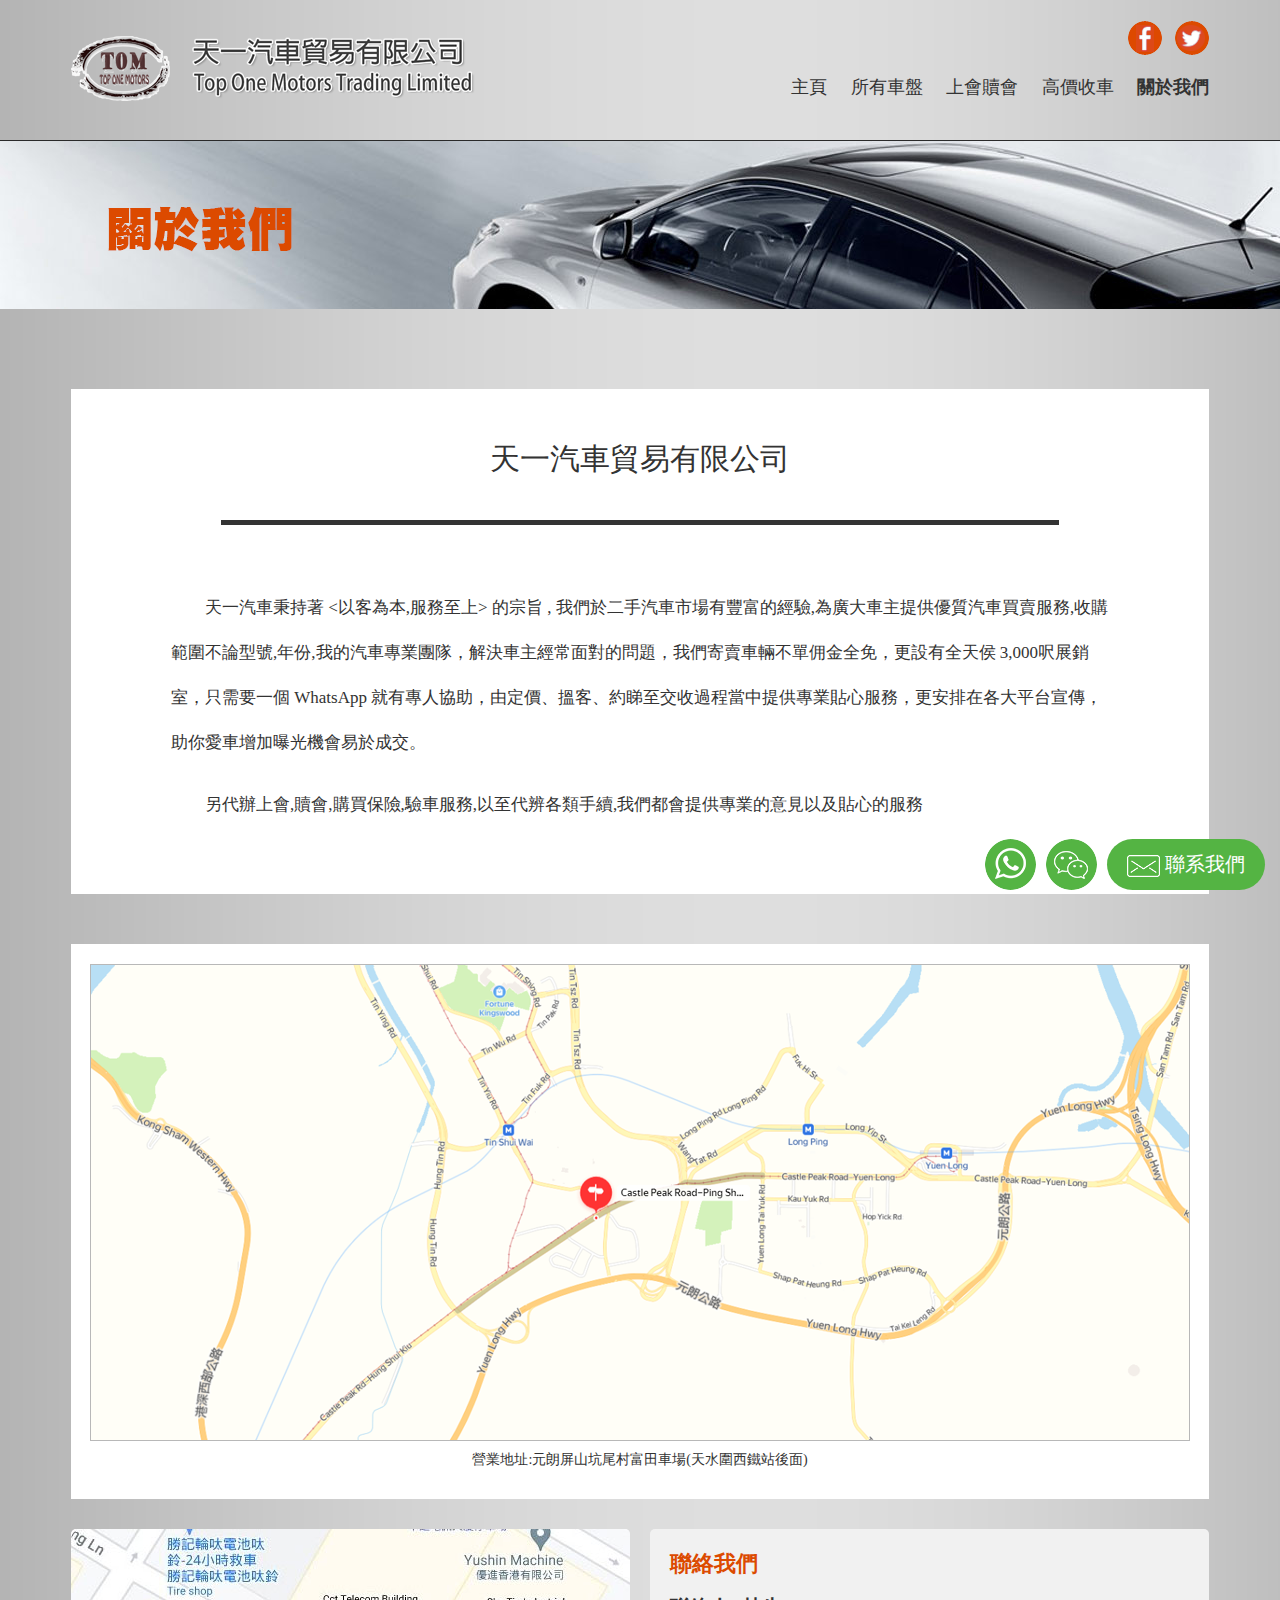
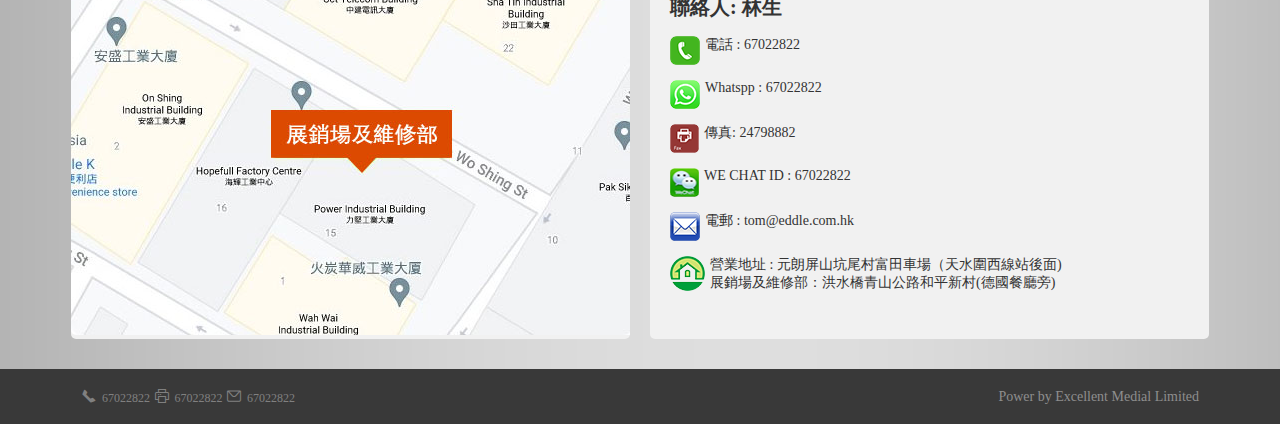
<file: about_us.html>
<!DOCTYPE html>
<html>
<head>
    <title>關於我們-天一汽車貿易有限公司</title>
    <meta charset="UTF-8" />
    <meta name="viewport" content="width=device-width,initial-scale=1,minimum-scale=1,maximum-scale=1,user-scalable=no" />
    <meta http-equiv="Content-Type" content="text/html; charset=utf-8">
    <link rel="stylesheet" href="element.css" />
    <link rel="stylesheet" href="index.css?v=3" />
    <link rel="shortcut icon" href="favicon.ico" />
  <style>
    .high-car-title{height:168px;background: url(images/us_title.png) no-repeat center center #fff;}
    .about-us{margin-top: 80px;}
    .about-us .box{padding:50px 100px; background-color: #fff;}
    .about-us .title{text-align: center;font-size: 30px;border-bottom: 5px solid #333;padding-bottom: 40px;margin-bottom:60px;margin-left:50px;margin-right: 50px;}
    .about-us .content p{text-indent: 2em;line-height: 45px;font-size: 17px;}
    .us-map{margin-top: 30px;padding:20px;}
    .us-map .box{background: #fff;padding:20px 0px}
    .us-map .box img{display: block;margin-left:auto;margin-right: auto;}
    .us-map .box .text{text-align: center;padding:10px}
    @media screen and (max-width:1174px ) {
        .high-car-title{background-position: -400px center;}
        .us-map{padding:0px}
        .us-map .box{padding:20px}
        .us-map .box  img{width:100%}
    }
    @media screen and (max-width:870px ) {
        .about-us,.us-map{padding:10px}
    }
    @media screen and (max-width:670px ) {
        .about-us .box{padding: 50px 20px;}
    }
    @media screen and (max-width:460px ) {
        .about-us .title{
            font-size: 25px;
            padding-bottom: 20px;
            margin-bottom: 16px;
            margin-left:10px;
            margin-right: 10px;
        }
    }
  </style>
</head>
<body>
  <div id="app">
    <div class="top-ico-message">
       
        <div class="item">
            <i class="ico ico_top_tel"></i>
        </div>
        <div class="item">
            <i class="ico ico_top_what_app"></i>
        </div>
        <div class="item">
            <i class="ico ico_top_we_chat"></i>
        </div>
        <div class="item">
            <i class="ico ico_top_message"></i>
        </div>
        <div class="item">
            <i class="ico ico_top_f"></i>
        </div>
    </div>
    <div class="tool-msg">
        <div class="item">
            <i class="ico ico_green_tel"></i>
        </div>
        <div class="item">
            <i class="ico ico_green_wx"></i>
        </div>
        <div class="item">
            <div class="msg-button">
                <i class="ico ico_write_mail"></i>聯系我們
            </div>
            
        </div>
    
    </div>
    <div class="head">
        <div class="center head-item">
            <div class="logo">
                <a class="ico-logo" href=""></a>
            </div>
            <div class="nav" >
                <div class="tool">
                    <a href=""><i class="ico ico-fa"></i></a>
                    <a href=""><i class="ico ico-bir"></i></a>
                </div>
                <div class="item-list">
                    <a href="/">主頁</a> 
                    <a href="all_car_list.html" >所有車盤</a> 
                    <a href="will_redeem_will.html">上會贖會</a> 
                    <a href="high_car_list.html" >高價收車</a>                                
                    <a href="about_us.html" class="active">關於我們</a>
                </div>
            </div>
        </div>
       
    </div>
    <!-- high car title -->
    <div class="high-car-title">
    </div>
    <!--about us---->
    <div class="about-us">
        <div class="center">
            <div class="box">
                <div class="title">天一汽車貿易有限公司</div>
                <div class="content">
                    <p>天一汽車秉持著  <以客為本,服務至上>  的宗旨 , 我們於二手汽車市場有豐富的經驗,為廣大車主提供優質汽車買賣服務,收購範圍不論型號,年份,我的汽車專業團隊，解決車主經常面對的問題，我們寄賣車輛不單佣金全免，更設有全天侯 3,000呎展銷室，只需要一個 WhatsApp 就有專人協助，由定價、搵客、約睇至交收過程當中提供專業貼心服務，更安排在各大平台宣傳，助你愛車增加曝光機會易於成交。</p>
                    <p>另代辦上會,贖會,購買保險,驗車服務,以至代辨各類手續,我們都會提供專業的意見以及貼心的服務</p>
                </div>
            </div>
        </div>
    </div>
    <!-- uss map-->
    <div class="us-map">
        <div class="center">
            <div class="box">
                <img src="images/us_map.png" />
                <div class="text">營業地址:元朗屏山坑尾村富田車場(天水圍西鐵站後面)</div>
            </div>
            
        </div>
    </div>
    <!---map--->
    <div class="contact">
        <div class="center">
            <div>
                <div class="map-img" >
                    <img src="images/map.jpg" />
                </div>
            </div>
            <div>
                <div class="contact-info">
                    <div class="title">聯絡我們 </div>
                    <div class="contact-us">聯絡人: 林生</div>
                    <div class="line"><i class="ico ico-tel"></i><span> 電話  : 67022822</span></div>
                    <div class="line"><i class="ico ico_whatapp"></i><span> Whatspp  : 67022822</span></div>
                    <div class="line"><i class="ico ico_fax"></i><span> 傳真: 24798882</span></div>
                    <div class="line"><i class="ico ico_wx"></i><span> WE CHAT ID : 67022822</span></div>
                    <div class="line"><i class="ico ico_msg"></i><span> 電郵 : tom@eddle.com.hk</span></div>
                    <div class="line"><i class="ico ico_home"></i><span> 營業地址 : 元朗屏山坑尾村富田車場（天水圍西線站後面)<br />展銷場及維修部：洪水橋青山公路和平新村(德國餐廳旁)</span></div>
                </div>
            </div>
        </div>
    </div>
    <!--bottom-->
    <div class="footer">
        <div class="center">
            <div>
                <div class="item"><i class="el-icon-phone"></i><span>67022822</span></div>
                <div class="item"><i class="el-icon-printer"></i><span>67022822</span></div>
                <div class="item"><i class="el-icon-message"></i><span>67022822</span></div>
            </div>
            <div>
                Power by Excellent Medial Limited
            </div>
        </div>
    </div>
  </div>
</body>

</html>
</file>
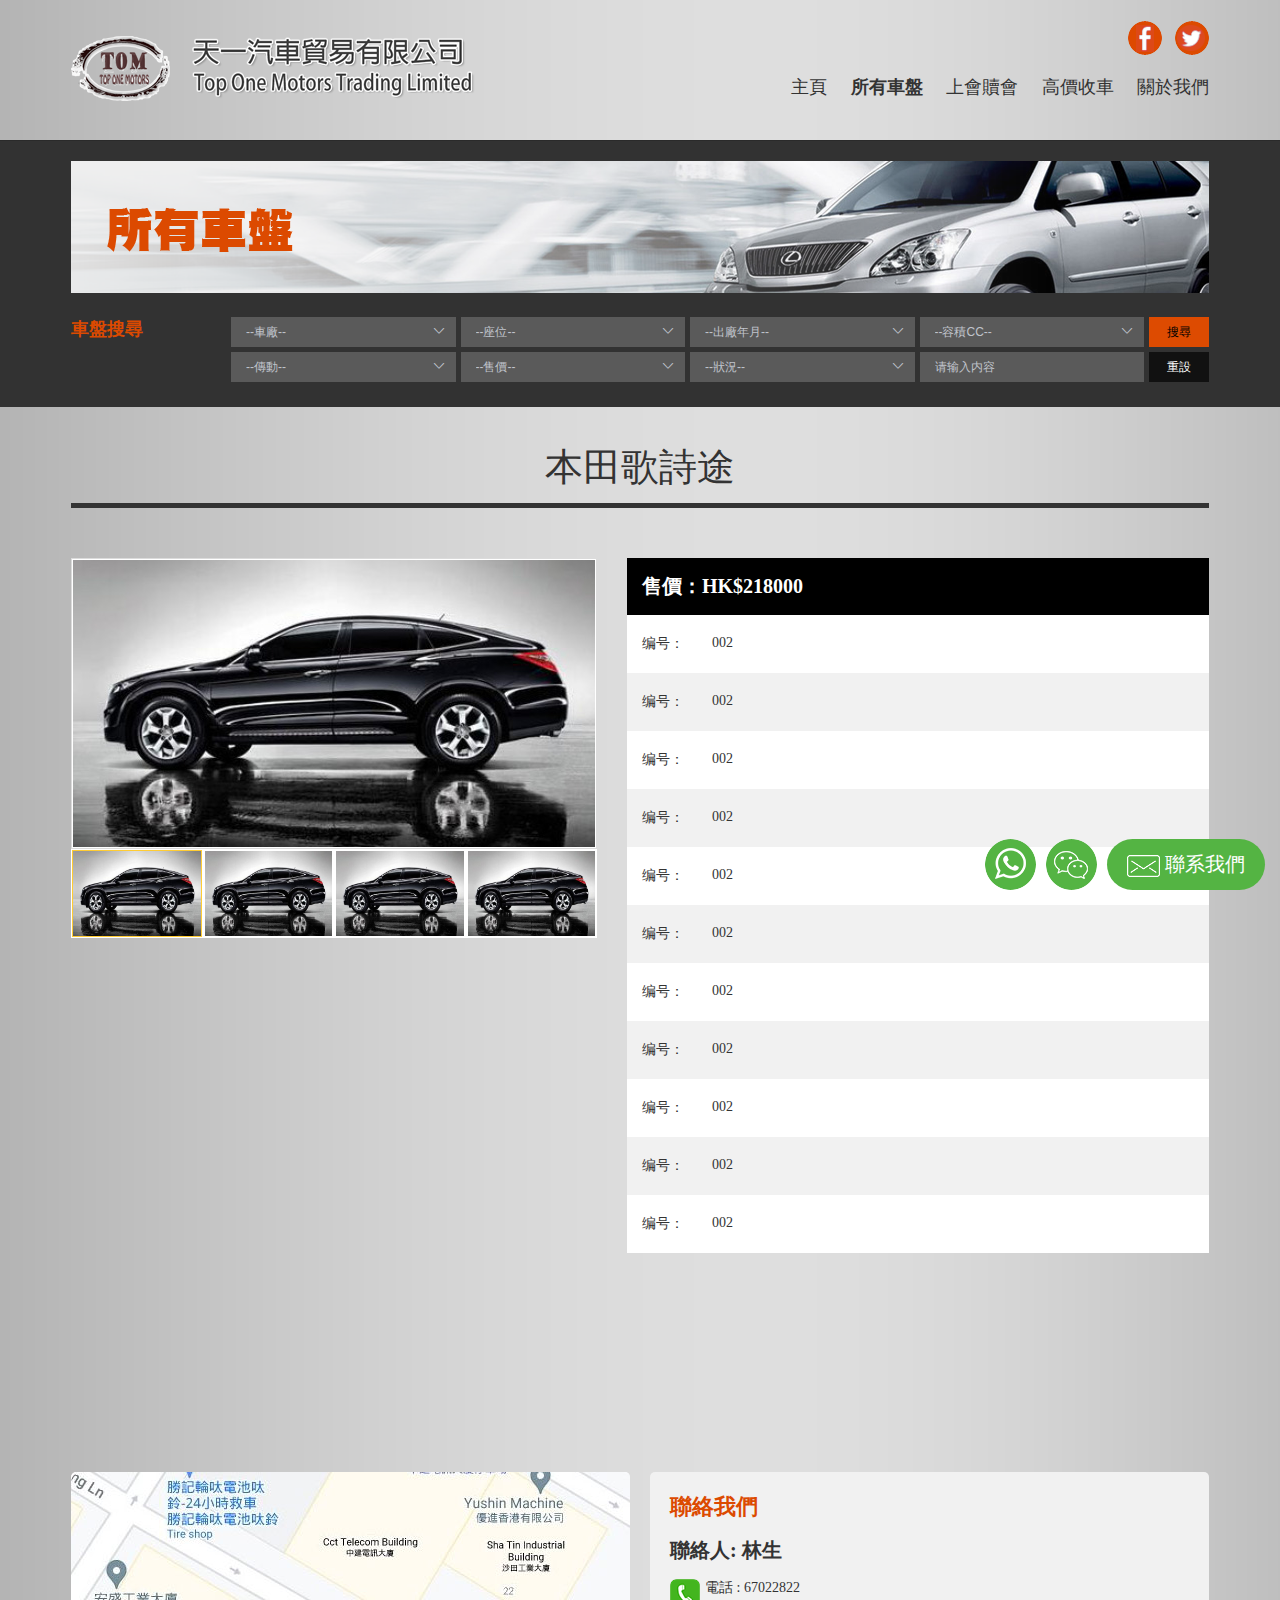
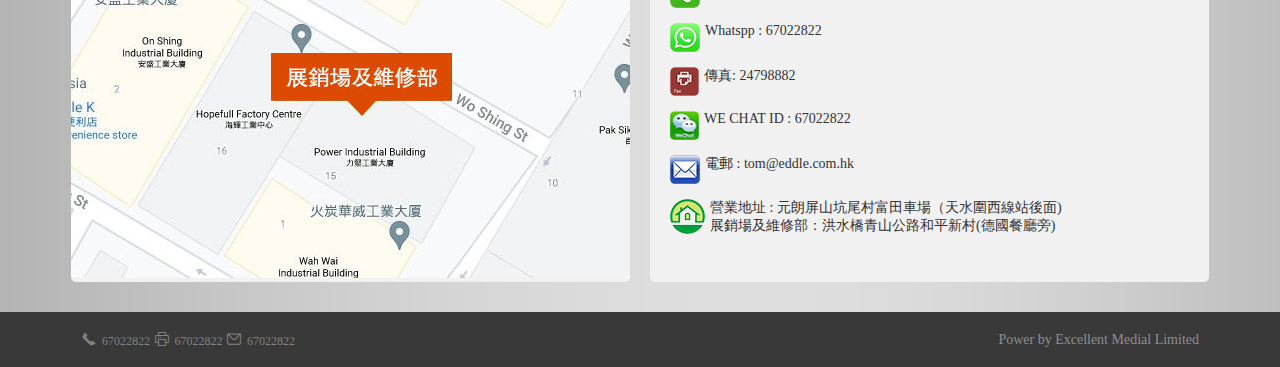
<file: car_detail.html>
<!DOCTYPE html>
<html>
<head>
    <title>所有車盤-天一汽車貿易有限公司</title>
    <meta charset="UTF-8" />
    <meta name="viewport" content="width=device-width,initial-scale=1,minimum-scale=1,maximum-scale=1,user-scalable=no" />
    <meta http-equiv="Content-Type" content="text/html; charset=utf-8">
    <link rel="stylesheet" href="element.css" />
    <link rel="stylesheet" href="index.css?v=3" />
    <link rel="shortcut icon" href="favicon.ico" />
  <style>
    .all-car .search .center{    flex-direction: column;}
    .box-search-r{display: flex;margin-top:20px}
    .detail{margin-top:35px;margin-bottom: 30px;min-height: 1000px;}
    .detail .title{text-align: center;font-size: 38px;border-bottom:5px solid #333;padding-bottom:10px;margin-bottom: 50px;}
    .detail .info{display: flex;}
    .detail .info .pic{width: 526px;}
    .detail .info .pic .img{border:1px solid #dbdbdb;padding:1px;background:#fff;width:522px;height: 287px;overflow: hidden;}
    .detail .img-list-min{display: flex;width: 100%;}
    .detail .img-list-min .img-min{height:85px;overflow:hidden;border:1px solid #fff;padding:1px; background: #fff;}
    .detail .img-list-min .img-min img{width: 100%;height: 100%;}
    .detail .img-list-min .img-min.active{border-color:#fff; background: #ffcc33;}
    .detail .img-list-min .img-min:hover{cursor: pointer;opacity: 0.7;}
    .detail .data-detail{ background: #fff;margin-left:30px;flex:1;}
    .detail .data-detail .detail-head{background: #000000;color:#fff;font-size: 20px;font-weight: bold;padding:15px}
    .detail  .line{display: flex;padding:20px 0px}
    .detail  .line .label{width:70px;margin-left:15px}
    .detail  .line:nth-child(odd){background: #f1f1f1;}
    @media screen and (max-width:890px ) {
        .detail .info{display: block;}
        .detail .info .pic{margin:auto}
        .detail .data-detail{margin:0px 10px}
    }
  </style>
</head>
<body class="all-car">
  <div id="app">
    <div class="top-ico-message">
       
        <div class="item">
            <i class="ico ico_top_tel"></i>
        </div>
        <div class="item">
            <i class="ico ico_top_what_app"></i>
        </div>
        <div class="item">
            <i class="ico ico_top_we_chat"></i>
        </div>
        <div class="item">
            <i class="ico ico_top_message"></i>
        </div>
        <div class="item">
            <i class="ico ico_top_f"></i>
        </div>
    </div>
    <div class="tool-msg">
        <div class="item">
            <i class="ico ico_green_tel"></i>
        </div>
        <div class="item">
            <i class="ico ico_green_wx"></i>
        </div>
        <div class="item">
            <div class="msg-button">
                <i class="ico ico_write_mail"></i>聯系我們
            </div>
            
        </div>
    
    </div>
    <div class="head">
        <div class="center head-item">
            <div class="logo">
                <a class="ico-logo" href=""></a>
            </div>
            <div class="nav" >
                <div class="tool">
                    <a href=""><i class="ico ico-fa"></i></a>
                    <a href=""><i class="ico ico-bir"></i></a>
                </div>
                <div class="item-list">
                    <a href="/">主頁</a> 
                    <a href="all_car_list.html" class="active">所有車盤</a> 
                    <a href="will_redeem_will.html">上會贖會</a> 
                    <a href="high_car_list.html" >高價收車</a>                                
                    <a href="about_us.html" >關於我們</a>
                </div>
            </div>
        </div>
       
    </div>
 
    <!--- search--->
    <div class="search">
        <div class="center">
            <div class="barn-car"><img src="images/all_car.png" / ></div>
            <div class="box-search-r">
                <div class="title">
                    <b>車盤搜尋</b>
                </div>
                <div class="input-list">
                    <div class="col">
                        <el-select v-model="value" placeholder="--車廠--">
                            <el-option
                                v-for="item in options"
                                :key="item.value"
                                :label="item.label"
                                :value="item.value">
                            </el-option>
                        </el-select>
                    </div>
                    <div class="col">
                        <el-select v-model="value" placeholder="--座位--">
                            <el-option
                                v-for="item in options"
                                :key="item.value"
                                :label="item.label"
                                :value="item.value">
                            </el-option>
                        </el-select>
                    </div>
                
                    <div class="col">
                        <el-select v-model="value" placeholder="--出廠年月--">
                            <el-option
                                v-for="item in options"
                                :key="item.value"
                                :label="item.label"
                                :value="item.value">
                            </el-option>
                        </el-select>
                    </div>
                    <div class="col">
                        <el-select v-model="value" placeholder="--容積CC--">
                            <el-option
                                v-for="item in options"
                                :key="item.value"
                                :label="item.label"
                                :value="item.value">
                            </el-option>
                        </el-select>
                    </div>
                    <div class="col">
                        <el-select v-model="value" placeholder="--傳動--">
                            <el-option
                                v-for="item in options"
                                :key="item.value"
                                :label="item.label"
                                :value="item.value">
                            </el-option>
                        </el-select>
                    </div>
                    <div class="col">
                        <el-select v-model="value" placeholder="--售價--">
                            <el-option
                                v-for="item in options"
                                :key="item.value"
                                :label="item.label"
                                :value="item.value">
                            </el-option>
                        </el-select>
                    </div>
                    <div class="col">
                        <el-select v-model="value" placeholder="--狀況--">
                            <el-option
                                v-for="item in options"
                                :key="item.value"
                                :label="item.label"
                                :value="item.value">
                            </el-option>
                        </el-select>
                    </div>
                    <div class="col">
                        <el-input v-model="value" placeholder="请输入内容"></el-input>
                    </div>
                </div>
                <div class="btn-tool">
                    <button type="button">搜尋</button>
                    <button type="button" class="reset">重設</button>
                </div>
            </div>
        </div>
    </div>
    <!-- detail -->
    <div class="detail">
        <div class="center">
            <div class="box">
                <div class="title">
                    本田歌詩途
                </div>
                <div class="info">
                    <div class="pic">
                        <div class="img">
                            <img src="images/car_detail_01.jpg" />
                        </div>
                        <div class="img-list-min">
                            <div class="img-min active">
                                <img src="images/car_detail_01.jpg" />
                            </div>
                            <div class="img-min">
                                <img src="images/car_detail_01.jpg" />
                            </div>
                            <div class="img-min">
                                <img src="images/car_detail_01.jpg" />
                            </div>
                            <div class="img-min">
                                <img src="images/car_detail_01.jpg" />
                            </div>
                        </div>
                    </div>
                    <div class="data-detail">
                        <div class="detail-head">
                            售價：HK$218000
                        </div>
                        <div class="line">
                            <div class="label">编号：</div><div class="val">002</div>
                        </div>
                        <div class="line">
                            <div class="label">编号：</div><div class="val">002</div>
                        </div>
                        <div class="line">
                            <div class="label">编号：</div><div class="val">002</div>
                        </div>
                        <div class="line">
                            <div class="label">编号：</div><div class="val">002</div>
                        </div>
                        <div class="line">
                            <div class="label">编号：</div><div class="val">002</div>
                        </div>
                        <div class="line">
                            <div class="label">编号：</div><div class="val">002</div>
                        </div>
                        <div class="line">
                            <div class="label">编号：</div><div class="val">002</div>
                        </div>
                        <div class="line">
                            <div class="label">编号：</div><div class="val">002</div>
                        </div>
                        <div class="line">
                            <div class="label">编号：</div><div class="val">002</div>
                        </div>
                        <div class="line">
                            <div class="label">编号：</div><div class="val">002</div>
                        </div>
                        <div class="line">
                            <div class="label">编号：</div><div class="val">002</div>
                        </div>
                    </div>
                </div>
            </div>
        </div>
    </div>
    <!---map--->
    <div class="contact">
        <div class="center">
            <div>
                <div class="map-img" >
                    <img src="images/map.jpg" />
                </div>
            </div>
            <div>
                <div class="contact-info">
                    <div class="title">聯絡我們 </div>
                    <div class="contact-us">聯絡人: 林生</div>
                    <div class="line"><i class="ico ico-tel"></i><span> 電話  : 67022822</span></div>
                    <div class="line"><i class="ico ico_whatapp"></i><span> Whatspp  : 67022822</span></div>
                    <div class="line"><i class="ico ico_fax"></i><span> 傳真: 24798882</span></div>
                    <div class="line"><i class="ico ico_wx"></i><span> WE CHAT ID : 67022822</span></div>
                    <div class="line"><i class="ico ico_msg"></i><span> 電郵 : tom@eddle.com.hk</span></div>
                    <div class="line"><i class="ico ico_home"></i><span> 營業地址 : 元朗屏山坑尾村富田車場（天水圍西線站後面)<br />展銷場及維修部：洪水橋青山公路和平新村(德國餐廳旁)</span></div>
                </div>
            </div>
        </div>
    </div>
    <!--bottom-->
    <div class="footer">
        <div class="center">
            <div>
                <div class="item"><i class="el-icon-phone"></i><span>67022822</span></div>
                <div class="item"><i class="el-icon-printer"></i><span>67022822</span></div>
                <div class="item"><i class="el-icon-message"></i><span>67022822</span></div>
            </div>
            <div>
                Power by Excellent Medial Limited
            </div>
        </div>
    </div>
  </div>
</body>
  <!-- import Vue before Element -->
  <script src="vue.js"></script>
  <!-- import JavaScript -->
  <script src="element.js"></script>

    <script>
        const vm = new Vue({
        el: '#app',
        data: function() {
        return { }}})
    </script>
</html>
</file>
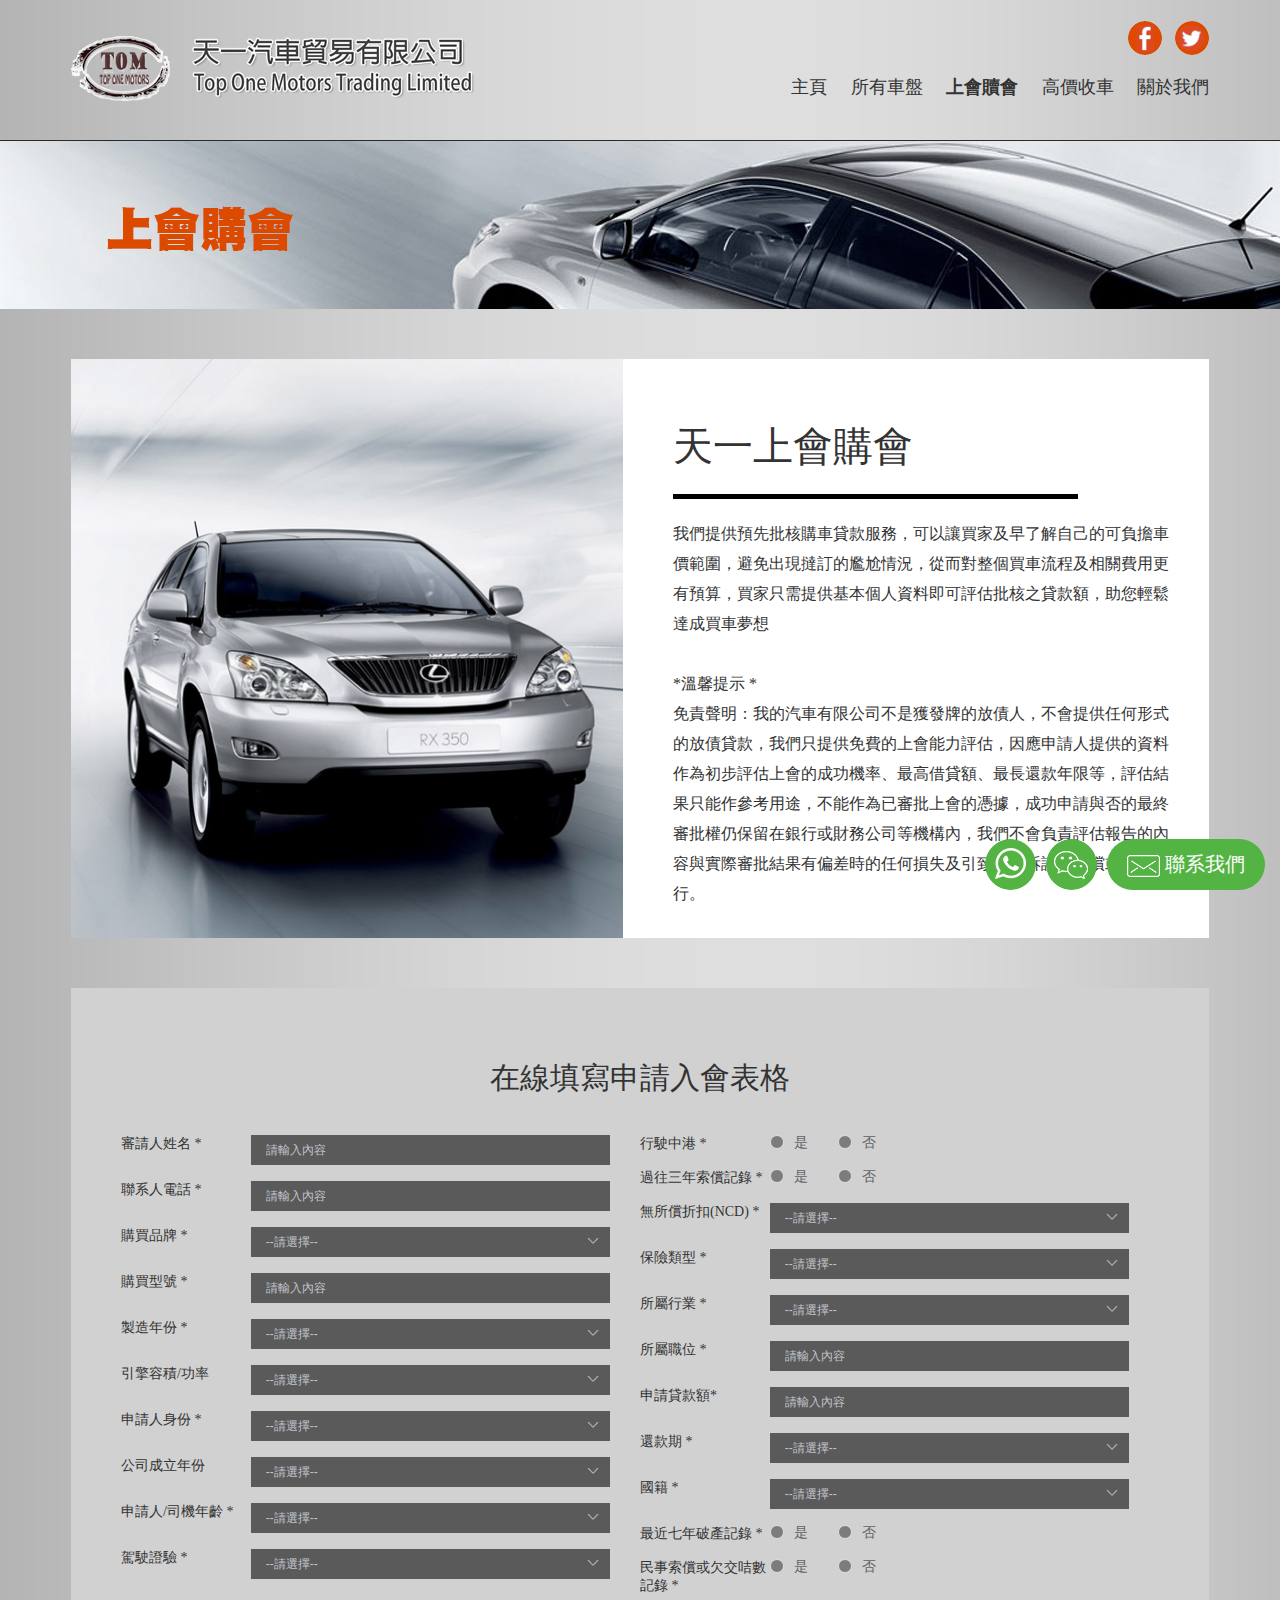
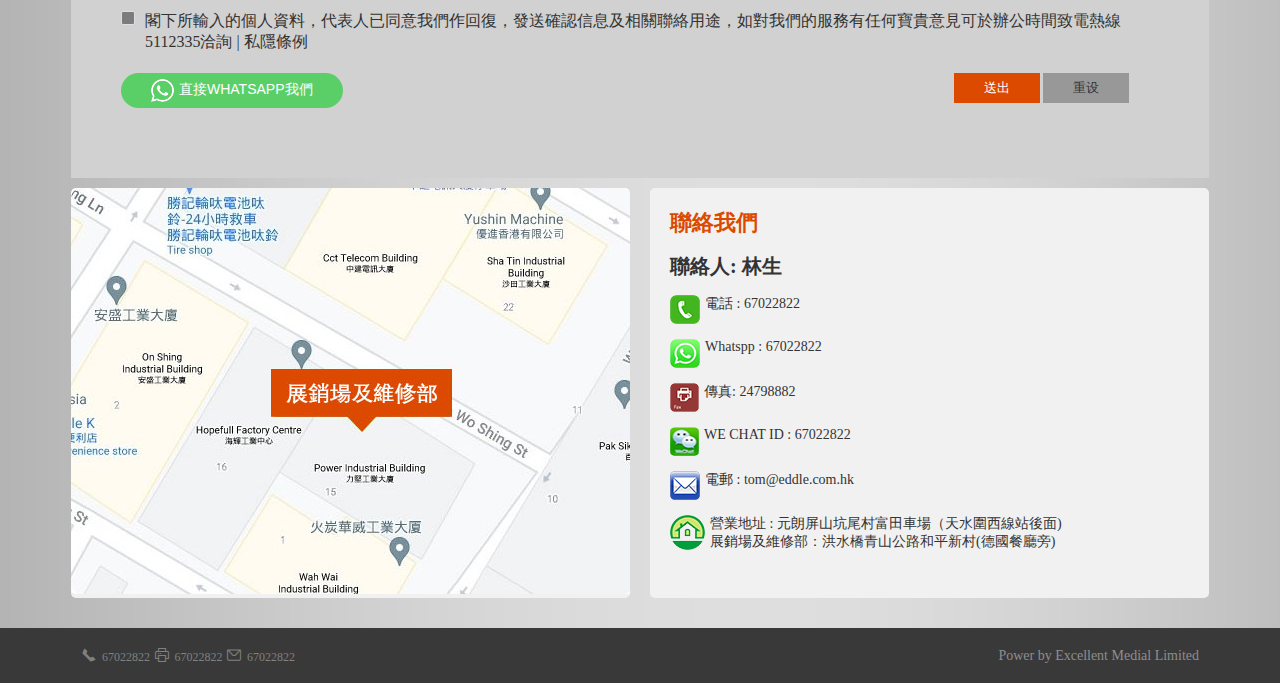
<file: will_redeem_will.html>
<!DOCTYPE html>
<html>
<head>
    <title>上會贖會-天一汽車貿易有限公司</title>
    <meta charset="UTF-8" />
    <meta name="viewport" content="width=device-width,initial-scale=1,minimum-scale=1,maximum-scale=1,user-scalable=no" />
    <meta http-equiv="Content-Type" content="text/html; charset=utf-8">
    <link rel="stylesheet" href="element.css" />
    <link rel="stylesheet" href="index.css?v=3" />
    <link rel="shortcut icon" href="favicon.ico" />
  <style>
    .will_redeem_will_title{height:168px;background: url(images/will_redeem_will_title.png) no-repeat center center #fff;}
    .high-car-text{margin:50px 0px}
    .high-car-text .center{display: flex;}
    .high-car-text .img img{ height: 100%;}
    .high-car-text .text{flex:1;padding-right:30px;padding-left:50px;background-color: #fff;}
    .high-car-text .text .title{font-size: 40px;padding-top:60px;width: 80%;border-bottom: 5px solid #000;padding-bottom:20px;margin-bottom: 20px;}
    .high-car-text .text .content{line-height: 30px;font-size: 16px;}
    .online-table{margin-top:20px}
    .online-table .content{background-color: #d1d1d1;padding: 50px;}
    .online-table .title{text-align: center;font-size: 30px;padding:20px}
    
    .online-table .form{display: flex;flex-wrap: wrap;}
    .online-table .form .box{width: 50%;}
    .online-table .form .item{display: flex;margin:16px 0px}
    .online-table .form .item .label{width:25%;}
    .online-table .form .item .ctr{flex:1;padding-right: 30px;}
    .online-table .form .item .el-checkbox{width: 33.33%;margin-right: 0px;margin:2px 0px}
    .check-group-lbl{display: flex;font-size: 16px;margin-right: 30px;}
    .check-group-lbl .el-checkbox{margin-right: 10px;}
    .online-table .tool{display: flex;justify-content: space-between;padding:20px 0px}
    .online-table .tool > div{margin-right: 30px;}
    .online-table .btn-tel{background-color: #5acf68;border:none;padding:6px 30px;color:#fff;border-radius:30PX ;font-size: 14px;}
    .online-table .btn-tel .ico{text-decoration: middle;margin-right: 5px;}
    .online-table .btn-snd,
    .online-table .btn-reset{border:none;padding:6px 30px;background:#989898;color:#333;}
    .online-table .btn-snd{background: #dc4a00;color:#fff}
    @media screen and (max-width:1074px ) {
        .will_redeem_will_title{
            background-position: -380px center;
        }
    }
    @media screen and (max-width:950px ) {
        .high-car-text .center{
            display: block;
        }
        .high-car-text .img{
            text-align: center;
        }
    }
    @media screen and (max-width:632px ) {
        .high-car-text .center{
            display: block;
        }
        .online-table .content{
            padding:20px
        }
    }
    @media screen and (max-width:632px ) {
        .online-table .form{display: block;}
        .online-table .form .box{width: 100%;}
    }
    @media screen and (max-width:520px ) {
        .high-car-text .img img{width: 100%;height: auto;}
        .online-table .form .item .ctr{margin-right: 0px;}
        .online-table .tool{display: block;text-align: center;}
        .online-table  .btn-tel{margin-bottom: 20px;}
        
    }
    @media screen and (max-width:395px ) {
        .high-car-text .text .title{
            font-size: 30px;
        }
    }
    
  </style>
</head>
<body>
  <div id="app">
    <div class="head">
        <div class="top-ico-message">
       
            <div class="item">
                <i class="ico ico_top_tel"></i>
            </div>
            <div class="item">
                <i class="ico ico_top_what_app"></i>
            </div>
            <div class="item">
                <i class="ico ico_top_we_chat"></i>
            </div>
            <div class="item">
                <i class="ico ico_top_message"></i>
            </div>
            <div class="item">
                <i class="ico ico_top_f"></i>
            </div>
        </div>
        <div class="tool-msg">
            <div class="item">
                <i class="ico ico_green_tel"></i>
            </div>
            <div class="item">
                <i class="ico ico_green_wx"></i>
            </div>
            <div class="item">
                <div class="msg-button">
                    <i class="ico ico_write_mail"></i>聯系我們
                </div>
                
            </div>
        
        </div>
        <div class="center head-item">
            <div class="logo">
                <a class="ico-logo" href=""></a>
            </div>
            <div class="nav" >
                <div class="tool">
                    <a href=""><i class="ico ico-fa"></i></a>
                    <a href=""><i class="ico ico-bir"></i></a>
                </div>
                <div class="item-list">
                    <a href="/">主頁</a> 
                    <a href="all_car_list.html" >所有車盤</a> 
                    <a href="will_redeem_will.html" class="active">上會贖會</a> 
                    <a href="high_car_list.html" >高價收車</a>                                
                    <a href="about_us.html" >關於我們</a>
                </div>
            </div>
        </div>
       
    </div>
    <!-- high car title -->
    <div class="will_redeem_will_title">
    </div>
  
    <!-- high car text -->
    <div class="high-car-text">
        <div class="center">
            <div class="img">
                <img src="images/will_redeem_will_top.png" />
            </div>
            <div class="text">
                <div class="title">
                    天一上會購會
                </div>
                <div class="content">
                    我們提供預先批核購車貸款服務，可以讓買家及早了解自己的可負擔車價範圍，避免出現撻訂的尷尬情況，從而對整個買車流程及相關費用更有預算，買家只需提供基本個人資料即可評估批核之貸款額，助您輕鬆達成買車夢想
                    <div><br /></div>
                    *溫馨提示 *<br />
                    免責聲明：我的汽車有限公司不是獲發牌的放債人，不會提供任何形式的放債貸款，我們只提供免費的上會能力評估，因應申請人提供的資料作為初步評估上會的成功機率、最高借貸額、最長還款年限等，評估結果只能作參考用途，不能作為已審批上會的憑據，成功申請與否的最終審批權仍保留在銀行或財務公司等機構內，我們不會負責評估報告的內容與實際審批結果有偏差時的任何損失及引致法律訴訟、賠償或特定履行。
                </div>
            </div>
        </div>
    </div>

    <!----在線評估表格-->
    <div class="online-table">
        <div class="center">
            <div class="content">
                <div class="title">在線填寫申請入會表格</div>
                <div class="form">
                    <!--left-->
                    <div class="box">
                        
                       
                        <div class="item">
                            <div class="label">審請人姓名 *</div>
                            <div class="ctr">
                                <el-input v-model="input" placeholder="請輸入內容"></el-input>
                            </div>
                        </div>
                        <div class="item">
                            <div class="label">聯系人電話 *</div>
                            <div class="ctr">
                                <el-input v-model="input" placeholder="請輸入內容"></el-input>
                            </div>
                        </div>
                        <div class="item">
                            <div class="label">購買品牌 *</div>
                            <div class="ctr">
                                <el-select v-model="value" placeholder="--請選擇--">
                                    <el-option
                                      v-for="item in options"
                                      :key="item.value"
                                      :label="item.label"
                                      :value="item.value">
                                    </el-option>
                                  </el-select>
                            </div>
                        </div>
                        <div class="item">
                            <div class="label">購買型號 *</div>
                            <div class="ctr">
                                <el-input v-model="input" placeholder="請輸入內容"></el-input>
                            </div>
                        </div>
                        <div class="item">
                            <div class="label">製造年份 *</div>
                            <div class="ctr">
                                <el-select v-model="value" placeholder="--請選擇--">
                                    <el-option
                                      v-for="item in options"
                                      :key="item.value"
                                      :label="item.label"
                                      :value="item.value">
                                    </el-option>
                                  </el-select>
                            </div>
                        </div>
                        <div class="item">
                            <div class="label">引擎容積/功率 </div>
                            <div class="ctr">
                                <el-select v-model="value" placeholder="--請選擇--">
                                    <el-option
                                      v-for="item in options"
                                      :key="item.value"
                                      :label="item.label"
                                      :value="item.value">
                                    </el-option>
                                  </el-select>
                            </div>
                        </div>
                        <div class="item">
                            <div class="label">申請人身份 *</div>
                            <div class="ctr">
                                <el-select v-model="value" placeholder="--請選擇--">
                                    <el-option
                                      v-for="item in options"
                                      :key="item.value"
                                      :label="item.label"
                                      :value="item.value">
                                    </el-option>
                                  </el-select>
                            </div>
                        </div>
                        <div class="item">
                            <div class="label">公司成立年份 </div>
                            <div class="ctr">
                                <el-select v-model="value" placeholder="--請選擇--">
                                    <el-input v-model="input" placeholder="請輸入內容"></el-input>
                            </div>
                        </div>
                        <div class="item">
                            <div class="label">申請人/司機年齡 *</div>
                            <div class="ctr">
                                <el-select v-model="value" placeholder="--請選擇--">
                                    <el-input v-model="input" placeholder="請輸入內容"></el-input>
                            </div>
                        </div>
                        <div class="item">
                            <div class="label">駕駛證驗 *</div>
                            <div class="ctr">
                                <el-select v-model="value" placeholder="--請選擇--">
                                    <el-input v-model="input" placeholder="請輸入內容"></el-input>
                            </div>
                        </div>
                    </div>
                    <!--right-->
                    <div class="box">
                      
                        <div class="item">
                            <div class="label">行駛中港 *</div>
                            <div class="ctr">
                                <el-radio-group v-model="value">
                                <el-radio :label="1">是</el-radio>
                                <el-radio :label="2">否</el-radio>
                                </el-radio-group>
                            </div>
                        </div>
                        <div class="item">
                            <div class="label">過往三年索償記錄 *</div>
                            <div class="ctr">
                                <el-radio-group v-model="value">
                                <el-radio :label="1">是</el-radio>
                                <el-radio :label="2">否</el-radio>
                                </el-radio-group>
                            </div>
                        </div>
                        <div class="item">
                            <div class="label">無所償折扣(NCD) *</div>
                            <div class="ctr">
                                <el-select v-model="value" placeholder="--請選擇--">
                                    <el-option
                                      v-for="item in options"
                                      :key="item.value"
                                      :label="item.label"
                                      :value="item.value">
                                    </el-option>
                                  </el-select>
                            </div>
                        </div>
                        <div class="item">
                            <div class="label">保險類型 *</div>
                            <div class="ctr">
                                <el-select v-model="value" placeholder="--請選擇--">
                                    <el-option
                                      v-for="item in options"
                                      :key="item.value"
                                      :label="item.label"
                                      :value="item.value">
                                    </el-option>
                                  </el-select>
                            </div>
                        </div>
                        <div class="item">
                            <div class="label">所屬行業 *</div>
                            <div class="ctr">
                                <el-select v-model="value" placeholder="--請選擇--">
                                    <el-option
                                      v-for="item in options"
                                      :key="item.value"
                                      :label="item.label"
                                      :value="item.value">
                                    </el-option>
                                  </el-select>
                            </div>
                        </div>
                        <div class="item">
                            <div class="label">所屬職位 *</div>
                            <div class="ctr">
                                <el-input v-model="input" placeholder="請輸入內容"></el-input>
                            </div>
                        </div>
                        <div class="item">
                            <div class="label">申請貸款額*</div>
                            <div class="ctr">
                                <el-input v-model="input" placeholder="請輸入內容"></el-input>
                            </div>
                        </div>
                        <div class="item">
                            <div class="label">還款期 *</div>
                            <div class="ctr">
                                <el-select v-model="value" placeholder="--請選擇--">
                                    <el-option
                                      v-for="item in options"
                                      :key="item.value"
                                      :label="item.label"
                                      :value="item.value">
                                    </el-option>
                                  </el-select>
                            </div>
                        </div>
                        <div class="item">
                            <div class="label">國籍 *</div>
                            <div class="ctr">
                                <el-select v-model="value" placeholder="--請選擇--">
                                    <el-option
                                      v-for="item in options"
                                      :key="item.value"
                                      :label="item.label"
                                      :value="item.value">
                                    </el-option>
                                  </el-select>
                            </div>
                        </div>
                        <div class="item">
                            <div class="label">最近七年破產記錄 *</div>
                            <div class="ctr">
                                <el-radio-group v-model="value">
                                    <el-radio :label="1">是</el-radio>
                                    <el-radio :label="2">否</el-radio>
                                    </el-radio-group>
                            </div>
                        </div>
                       
                        <div class="item">
                            <div class="label">民事索償或欠交咭數記錄 *</div>
                            <div class="ctr">
                                <el-radio-group v-model="value">
                                <el-radio :label="1">是</el-radio>
                                <el-radio :label="2">否</el-radio>
                                </el-radio-group>
                            </div>
                        </div>
                    </div>
                    
                </div>
                <div class="check-group-lbl">
                    <el-checkbox ></el-checkbox>
                    <div>閣下所輸入的個人資料，代表人已同意我們作回復，發送確認信息及相關聯絡用途，如對我們的服務有任何寶貴意見可於辦公時間致電熱線5112335洽詢 | <a href='' >私隱條例</a></div>
                </div>
                <div class="tool">
                    <button type="button" class="btn-tel"> <i class="ico ico_tel"></i>直接WHATSAPP我們</button>
                    <div>
                        <button class="btn-snd">送出</button>
                        <button class="btn-reset">重设</button>
                    </div>
                </div>
            </div>
            
        </div>
    </div>
    <!---map--->
    <div class="contact">
        <div class="center">
            <div>
                <div class="map-img" >
                    <img src="images/map.jpg" />
                </div>
            </div>
            <div>
                <div class="contact-info">
                    <div class="title">聯絡我們 </div>
                    <div class="contact-us">聯絡人: 林生</div>
                    <div class="line"><i class="ico ico-tel"></i><span> 電話  : 67022822</span></div>
                    <div class="line"><i class="ico ico_whatapp"></i><span> Whatspp  : 67022822</span></div>
                    <div class="line"><i class="ico ico_fax"></i><span> 傳真: 24798882</span></div>
                    <div class="line"><i class="ico ico_wx"></i><span> WE CHAT ID : 67022822</span></div>
                    <div class="line"><i class="ico ico_msg"></i><span> 電郵 : tom@eddle.com.hk</span></div>
                    <div class="line"><i class="ico ico_home"></i><span> 營業地址 : 元朗屏山坑尾村富田車場（天水圍西線站後面)<br />展銷場及維修部：洪水橋青山公路和平新村(德國餐廳旁)</span></div>
                </div>
            </div>
        </div>
    </div>
    <!--bottom-->
    <div class="footer">
        <div class="center">
            <div>
                <div class="item"><i class="el-icon-phone"></i><span>67022822</span></div>
                <div class="item"><i class="el-icon-printer"></i><span>67022822</span></div>
                <div class="item"><i class="el-icon-message"></i><span>67022822</span></div>
            </div>
            <div>
                Power by Excellent Medial Limited
            </div>
        </div>
    </div>
  </div>
</body>
  <!-- import Vue before Element -->
  <script src="vue.js"></script>
  <!-- import JavaScript -->
  <script src="element.js"></script>
  <script src="high_car_list.js"></script>

</html>
</file>
<file: element.css>
@charset "UTF-8";.el-pagination--small .arrow.disabled,.el-table .el-table__cell.is-hidden>*,.el-table .hidden-columns,.el-table--hidden{visibility:hidden}.el-dropdown .el-dropdown-selfdefine:focus:active,.el-dropdown .el-dropdown-selfdefine:focus:not(.focusing),.el-message__closeBtn:focus,.el-message__content:focus,.el-popover:focus,.el-popover:focus:active,.el-popover__reference:focus:hover,.el-popover__reference:focus:not(.focusing),.el-rate:active,.el-rate:focus,.el-tooltip:focus:hover,.el-tooltip:focus:not(.focusing),.el-upload-list__item.is-success:active,.el-upload-list__item.is-success:not(.focusing):focus{outline-width:0}.el-input__suffix,.el-tree.is-dragging .el-tree-node__content *{pointer-events:none}@font-face{font-family:element-icons;src:url(fonts/element-icons.woff) format("woff"),url(fonts/element-icons.ttf) format("truetype");font-weight:400;font-display:"auto";font-style:normal}[class*=" el-icon-"],[class^=el-icon-]{font-family:element-icons!important;speak:none;font-style:normal;font-weight:400;font-variant:normal;text-transform:none;line-height:1;vertical-align:baseline;display:inline-block;-webkit-font-smoothing:antialiased;-moz-osx-font-smoothing:grayscale}.el-icon-ice-cream-round:before{content:"\e6a0"}.el-icon-ice-cream-square:before{content:"\e6a3"}.el-icon-lollipop:before{content:"\e6a4"}.el-icon-potato-strips:before{content:"\e6a5"}.el-icon-milk-tea:before{content:"\e6a6"}.el-icon-ice-drink:before{content:"\e6a7"}.el-icon-ice-tea:before{content:"\e6a9"}.el-icon-coffee:before{content:"\e6aa"}.el-icon-orange:before{content:"\e6ab"}.el-icon-pear:before{content:"\e6ac"}.el-icon-apple:before{content:"\e6ad"}.el-icon-cherry:before{content:"\e6ae"}.el-icon-watermelon:before{content:"\e6af"}.el-icon-grape:before{content:"\e6b0"}.el-icon-refrigerator:before{content:"\e6b1"}.el-icon-goblet-square-full:before{content:"\e6b2"}.el-icon-goblet-square:before{content:"\e6b3"}.el-icon-goblet-full:before{content:"\e6b4"}.el-icon-goblet:before{content:"\e6b5"}.el-icon-cold-drink:before{content:"\e6b6"}.el-icon-coffee-cup:before{content:"\e6b8"}.el-icon-water-cup:before{content:"\e6b9"}.el-icon-hot-water:before{content:"\e6ba"}.el-icon-ice-cream:before{content:"\e6bb"}.el-icon-dessert:before{content:"\e6bc"}.el-icon-sugar:before{content:"\e6bd"}.el-icon-tableware:before{content:"\e6be"}.el-icon-burger:before{content:"\e6bf"}.el-icon-knife-fork:before{content:"\e6c1"}.el-icon-fork-spoon:before{content:"\e6c2"}.el-icon-chicken:before{content:"\e6c3"}.el-icon-food:before{content:"\e6c4"}.el-icon-dish-1:before{content:"\e6c5"}.el-icon-dish:before{content:"\e6c6"}.el-icon-moon-night:before{content:"\e6ee"}.el-icon-moon:before{content:"\e6f0"}.el-icon-cloudy-and-sunny:before{content:"\e6f1"}.el-icon-partly-cloudy:before{content:"\e6f2"}.el-icon-cloudy:before{content:"\e6f3"}.el-icon-sunny:before{content:"\e6f6"}.el-icon-sunset:before{content:"\e6f7"}.el-icon-sunrise-1:before{content:"\e6f8"}.el-icon-sunrise:before{content:"\e6f9"}.el-icon-heavy-rain:before{content:"\e6fa"}.el-icon-lightning:before{content:"\e6fb"}.el-icon-light-rain:before{content:"\e6fc"}.el-icon-wind-power:before{content:"\e6fd"}.el-icon-baseball:before{content:"\e712"}.el-icon-soccer:before{content:"\e713"}.el-icon-football:before{content:"\e715"}.el-icon-basketball:before{content:"\e716"}.el-icon-ship:before{content:"\e73f"}.el-icon-truck:before{content:"\e740"}.el-icon-bicycle:before{content:"\e741"}.el-icon-mobile-phone:before{content:"\e6d3"}.el-icon-service:before{content:"\e6d4"}.el-icon-key:before{content:"\e6e2"}.el-icon-unlock:before{content:"\e6e4"}.el-icon-lock:before{content:"\e6e5"}.el-icon-watch:before{content:"\e6fe"}.el-icon-watch-1:before{content:"\e6ff"}.el-icon-timer:before{content:"\e702"}.el-icon-alarm-clock:before{content:"\e703"}.el-icon-map-location:before{content:"\e704"}.el-icon-delete-location:before{content:"\e705"}.el-icon-add-location:before{content:"\e706"}.el-icon-location-information:before{content:"\e707"}.el-icon-location-outline:before{content:"\e708"}.el-icon-location:before{content:"\e79e"}.el-icon-place:before{content:"\e709"}.el-icon-discover:before{content:"\e70a"}.el-icon-first-aid-kit:before{content:"\e70b"}.el-icon-trophy-1:before{content:"\e70c"}.el-icon-trophy:before{content:"\e70d"}.el-icon-medal:before{content:"\e70e"}.el-icon-medal-1:before{content:"\e70f"}.el-icon-stopwatch:before{content:"\e710"}.el-icon-mic:before{content:"\e711"}.el-icon-copy-document:before{content:"\e718"}.el-icon-full-screen:before{content:"\e719"}.el-icon-switch-button:before{content:"\e71b"}.el-icon-aim:before{content:"\e71c"}.el-icon-crop:before{content:"\e71d"}.el-icon-odometer:before{content:"\e71e"}.el-icon-time:before{content:"\e71f"}.el-icon-bangzhu:before{content:"\e724"}.el-icon-close-notification:before{content:"\e726"}.el-icon-microphone:before{content:"\e727"}.el-icon-turn-off-microphone:before{content:"\e728"}.el-icon-position:before{content:"\e729"}.el-icon-postcard:before{content:"\e72a"}.el-icon-message:before{content:"\e72b"}.el-icon-chat-line-square:before{content:"\e72d"}.el-icon-chat-dot-square:before{content:"\e72e"}.el-icon-chat-dot-round:before{content:"\e72f"}.el-icon-chat-square:before{content:"\e730"}.el-icon-chat-line-round:before{content:"\e731"}.el-icon-chat-round:before{content:"\e732"}.el-icon-set-up:before{content:"\e733"}.el-icon-turn-off:before{content:"\e734"}.el-icon-open:before{content:"\e735"}.el-icon-connection:before{content:"\e736"}.el-icon-link:before{content:"\e737"}.el-icon-cpu:before{content:"\e738"}.el-icon-thumb:before{content:"\e739"}.el-icon-female:before{content:"\e73a"}.el-icon-male:before{content:"\e73b"}.el-icon-guide:before{content:"\e73c"}.el-icon-news:before{content:"\e73e"}.el-icon-price-tag:before{content:"\e744"}.el-icon-discount:before{content:"\e745"}.el-icon-wallet:before{content:"\e747"}.el-icon-coin:before{content:"\e748"}.el-icon-money:before{content:"\e749"}.el-icon-bank-card:before{content:"\e74a"}.el-icon-box:before{content:"\e74b"}.el-icon-present:before{content:"\e74c"}.el-icon-sell:before{content:"\e6d5"}.el-icon-sold-out:before{content:"\e6d6"}.el-icon-shopping-bag-2:before{content:"\e74d"}.el-icon-shopping-bag-1:before{content:"\e74e"}.el-icon-shopping-cart-2:before{content:"\e74f"}.el-icon-shopping-cart-1:before{content:"\e750"}.el-icon-shopping-cart-full:before{content:"\e751"}.el-icon-smoking:before{content:"\e752"}.el-icon-no-smoking:before{content:"\e753"}.el-icon-house:before{content:"\e754"}.el-icon-table-lamp:before{content:"\e755"}.el-icon-school:before{content:"\e756"}.el-icon-office-building:before{content:"\e757"}.el-icon-toilet-paper:before{content:"\e758"}.el-icon-notebook-2:before{content:"\e759"}.el-icon-notebook-1:before{content:"\e75a"}.el-icon-files:before{content:"\e75b"}.el-icon-collection:before{content:"\e75c"}.el-icon-receiving:before{content:"\e75d"}.el-icon-suitcase-1:before{content:"\e760"}.el-icon-suitcase:before{content:"\e761"}.el-icon-film:before{content:"\e763"}.el-icon-collection-tag:before{content:"\e765"}.el-icon-data-analysis:before{content:"\e766"}.el-icon-pie-chart:before{content:"\e767"}.el-icon-data-board:before{content:"\e768"}.el-icon-data-line:before{content:"\e76d"}.el-icon-reading:before{content:"\e769"}.el-icon-magic-stick:before{content:"\e76a"}.el-icon-coordinate:before{content:"\e76b"}.el-icon-mouse:before{content:"\e76c"}.el-icon-brush:before{content:"\e76e"}.el-icon-headset:before{content:"\e76f"}.el-icon-umbrella:before{content:"\e770"}.el-icon-scissors:before{content:"\e771"}.el-icon-mobile:before{content:"\e773"}.el-icon-attract:before{content:"\e774"}.el-icon-monitor:before{content:"\e775"}.el-icon-search:before{content:"\e778"}.el-icon-takeaway-box:before{content:"\e77a"}.el-icon-paperclip:before{content:"\e77d"}.el-icon-printer:before{content:"\e77e"}.el-icon-document-add:before{content:"\e782"}.el-icon-document:before{content:"\e785"}.el-icon-document-checked:before{content:"\e786"}.el-icon-document-copy:before{content:"\e787"}.el-icon-document-delete:before{content:"\e788"}.el-icon-document-remove:before{content:"\e789"}.el-icon-tickets:before{content:"\e78b"}.el-icon-folder-checked:before{content:"\e77f"}.el-icon-folder-delete:before{content:"\e780"}.el-icon-folder-remove:before{content:"\e781"}.el-icon-folder-add:before{content:"\e783"}.el-icon-folder-opened:before{content:"\e784"}.el-icon-folder:before{content:"\e78a"}.el-icon-edit-outline:before{content:"\e764"}.el-icon-edit:before{content:"\e78c"}.el-icon-date:before{content:"\e78e"}.el-icon-c-scale-to-original:before{content:"\e7c6"}.el-icon-view:before{content:"\e6ce"}.el-icon-loading:before{content:"\e6cf"}.el-icon-rank:before{content:"\e6d1"}.el-icon-sort-down:before{content:"\e7c4"}.el-icon-sort-up:before{content:"\e7c5"}.el-icon-sort:before{content:"\e6d2"}.el-icon-finished:before{content:"\e6cd"}.el-icon-refresh-left:before{content:"\e6c7"}.el-icon-refresh-right:before{content:"\e6c8"}.el-icon-refresh:before{content:"\e6d0"}.el-icon-video-play:before{content:"\e7c0"}.el-icon-video-pause:before{content:"\e7c1"}.el-icon-d-arrow-right:before{content:"\e6dc"}.el-icon-d-arrow-left:before{content:"\e6dd"}.el-icon-arrow-up:before{content:"\e6e1"}.el-icon-arrow-down:before{content:"\e6df"}.el-icon-arrow-right:before{content:"\e6e0"}.el-icon-arrow-left:before{content:"\e6de"}.el-icon-top-right:before{content:"\e6e7"}.el-icon-top-left:before{content:"\e6e8"}.el-icon-top:before{content:"\e6e6"}.el-icon-bottom:before{content:"\e6eb"}.el-icon-right:before{content:"\e6e9"}.el-icon-back:before{content:"\e6ea"}.el-icon-bottom-right:before{content:"\e6ec"}.el-icon-bottom-left:before{content:"\e6ed"}.el-icon-caret-top:before{content:"\e78f"}.el-icon-caret-bottom:before{content:"\e790"}.el-icon-caret-right:before{content:"\e791"}.el-icon-caret-left:before{content:"\e792"}.el-icon-d-caret:before{content:"\e79a"}.el-icon-share:before{content:"\e793"}.el-icon-menu:before{content:"\e798"}.el-icon-s-grid:before{content:"\e7a6"}.el-icon-s-check:before{content:"\e7a7"}.el-icon-s-data:before{content:"\e7a8"}.el-icon-s-opportunity:before{content:"\e7aa"}.el-icon-s-custom:before{content:"\e7ab"}.el-icon-s-claim:before{content:"\e7ad"}.el-icon-s-finance:before{content:"\e7ae"}.el-icon-s-comment:before{content:"\e7af"}.el-icon-s-flag:before{content:"\e7b0"}.el-icon-s-marketing:before{content:"\e7b1"}.el-icon-s-shop:before{content:"\e7b4"}.el-icon-s-open:before{content:"\e7b5"}.el-icon-s-management:before{content:"\e7b6"}.el-icon-s-ticket:before{content:"\e7b7"}.el-icon-s-release:before{content:"\e7b8"}.el-icon-s-home:before{content:"\e7b9"}.el-icon-s-promotion:before{content:"\e7ba"}.el-icon-s-operation:before{content:"\e7bb"}.el-icon-s-unfold:before{content:"\e7bc"}.el-icon-s-fold:before{content:"\e7a9"}.el-icon-s-platform:before{content:"\e7bd"}.el-icon-s-order:before{content:"\e7be"}.el-icon-s-cooperation:before{content:"\e7bf"}.el-icon-bell:before{content:"\e725"}.el-icon-message-solid:before{content:"\e799"}.el-icon-video-camera:before{content:"\e772"}.el-icon-video-camera-solid:before{content:"\e796"}.el-icon-camera:before{content:"\e779"}.el-icon-camera-solid:before{content:"\e79b"}.el-icon-download:before{content:"\e77c"}.el-icon-upload2:before{content:"\e77b"}.el-icon-upload:before{content:"\e7c3"}.el-icon-picture-outline-round:before{content:"\e75f"}.el-icon-picture-outline:before{content:"\e75e"}.el-icon-picture:before{content:"\e79f"}.el-icon-close:before{content:"\e6db"}.el-icon-check:before{content:"\e6da"}.el-icon-plus:before{content:"\e6d9"}.el-icon-minus:before{content:"\e6d8"}.el-icon-help:before{content:"\e73d"}.el-icon-s-help:before{content:"\e7b3"}.el-icon-circle-close:before{content:"\e78d"}.el-icon-circle-check:before{content:"\e720"}.el-icon-circle-plus-outline:before{content:"\e723"}.el-icon-remove-outline:before{content:"\e722"}.el-icon-zoom-out:before{content:"\e776"}.el-icon-zoom-in:before{content:"\e777"}.el-icon-error:before{content:"\e79d"}.el-icon-success:before{content:"\e79c"}.el-icon-circle-plus:before{content:"\e7a0"}.el-icon-remove:before{content:"\e7a2"}.el-icon-info:before{content:"\e7a1"}.el-icon-question:before{content:"\e7a4"}.el-icon-warning-outline:before{content:"\e6c9"}.el-icon-warning:before{content:"\e7a3"}.el-icon-goods:before{content:"\e7c2"}.el-icon-s-goods:before{content:"\e7b2"}.el-icon-star-off:before{content:"\e717"}.el-icon-star-on:before{content:"\e797"}.el-icon-more-outline:before{content:"\e6cc"}.el-icon-more:before{content:"\e794"}.el-icon-phone-outline:before{content:"\e6cb"}.el-icon-phone:before{content:"\e795"}.el-icon-user:before{content:"\e6e3"}.el-icon-user-solid:before{content:"\e7a5"}.el-icon-setting:before{content:"\e6ca"}.el-icon-s-tools:before{content:"\e7ac"}.el-icon-delete:before{content:"\e6d7"}.el-icon-delete-solid:before{content:"\e7c9"}.el-icon-eleme:before{content:"\e7c7"}.el-icon-platform-eleme:before{content:"\e7ca"}.el-icon-loading{-webkit-animation:rotating 2s linear infinite;animation:rotating 2s linear infinite}.el-icon--right{margin-left:5px}.el-icon--left{margin-right:5px}@-webkit-keyframes rotating{0%{-webkit-transform:rotateZ(0);transform:rotateZ(0)}100%{-webkit-transform:rotateZ(360deg);transform:rotateZ(360deg)}}@keyframes rotating{0%{-webkit-transform:rotateZ(0);transform:rotateZ(0)}100%{-webkit-transform:rotateZ(360deg);transform:rotateZ(360deg)}}.el-pagination{white-space:nowrap;padding:2px 5px;color:#303133;font-weight:700}.el-pagination::after,.el-pagination::before{display:table;content:""}.el-pagination::after{clear:both}.el-pagination button,.el-pagination span:not([class*=suffix]){display:inline-block;font-size:13px;min-width:35.5px;height:28px;line-height:28px;vertical-align:top;-webkit-box-sizing:border-box;box-sizing:border-box}.el-pagination .el-input__inner{text-align:center;-moz-appearance:textfield;line-height:normal}.el-pagination .el-input__suffix{right:0;-webkit-transform:scale(.8);transform:scale(.8)}.el-pagination .el-select .el-input{width:100px;margin:0 5px}.el-pagination .el-select .el-input .el-input__inner{padding-right:25px;border-radius:3px}.el-pagination button{border:none;padding:0 6px;background:0 0}.el-pagination button:focus{outline:0}.el-pagination button:hover{color:#409EFF}.el-pagination button:disabled{color:#C0C4CC;background-color:#FFF;cursor:not-allowed}.el-pagination .btn-next,.el-pagination .btn-prev{background:center center no-repeat #FFF;background-size:16px;cursor:pointer;margin:0;color:#303133}.el-pagination .btn-next .el-icon,.el-pagination .btn-prev .el-icon{display:block;font-size:12px;font-weight:700}.el-pagination .btn-prev{padding-right:12px}.el-pagination .btn-next{padding-left:12px}.el-pagination .el-pager li.disabled{color:#C0C4CC;cursor:not-allowed}.el-pager li,.el-pager li.btn-quicknext:hover,.el-pager li.btn-quickprev:hover{cursor:pointer}.el-pagination--small .btn-next,.el-pagination--small .btn-prev,.el-pagination--small .el-pager li,.el-pagination--small .el-pager li.btn-quicknext,.el-pagination--small .el-pager li.btn-quickprev,.el-pagination--small .el-pager li:last-child{border-color:transparent;font-size:12px;line-height:22px;height:22px;min-width:22px}.el-pagination--small .more::before,.el-pagination--small li.more::before{line-height:24px}.el-pagination--small button,.el-pagination--small span:not([class*=suffix]){height:22px;line-height:22px}.el-pagination--small .el-pagination__editor,.el-pagination--small .el-pagination__editor.el-input .el-input__inner{height:22px}.el-pagination__sizes{margin:0 10px 0 0;font-weight:400;color:#606266}.el-pagination__sizes .el-input .el-input__inner{font-size:13px;padding-left:8px}.el-pagination__sizes .el-input .el-input__inner:hover{border-color:#409EFF}.el-pagination__total{margin-right:10px;font-weight:400;color:#606266}.el-pagination__jump{margin-left:24px;font-weight:400;color:#606266}.el-pagination__jump .el-input__inner{padding:0 3px}.el-pagination__rightwrapper{float:right}.el-pagination__editor{line-height:18px;padding:0 2px;height:28px;text-align:center;margin:0 2px;-webkit-box-sizing:border-box;box-sizing:border-box;border-radius:3px}.el-pager,.el-pagination.is-background .btn-next,.el-pagination.is-background .btn-prev{padding:0}.el-pagination__editor.el-input{width:50px}.el-pagination__editor.el-input .el-input__inner{height:28px}.el-pagination__editor .el-input__inner::-webkit-inner-spin-button,.el-pagination__editor .el-input__inner::-webkit-outer-spin-button{-webkit-appearance:none;margin:0}.el-pagination.is-background .btn-next,.el-pagination.is-background .btn-prev,.el-pagination.is-background .el-pager li{margin:0 5px;background-color:#f4f4f5;color:#606266;min-width:30px;border-radius:2px}.el-pagination.is-background .btn-next.disabled,.el-pagination.is-background .btn-next:disabled,.el-pagination.is-background .btn-prev.disabled,.el-pagination.is-background .btn-prev:disabled,.el-pagination.is-background .el-pager li.disabled{color:#C0C4CC}.el-pagination.is-background .el-pager li:not(.disabled):hover{color:#409EFF}.el-pagination.is-background .el-pager li:not(.disabled).active{background-color:#409EFF;color:#FFF}.el-dialog,.el-pager li{background:#FFF;-webkit-box-sizing:border-box}.el-pagination.is-background.el-pagination--small .btn-next,.el-pagination.is-background.el-pagination--small .btn-prev,.el-pagination.is-background.el-pagination--small .el-pager li{margin:0 3px;min-width:22px}.el-pager,.el-pager li{vertical-align:top;margin:0;display:inline-block}.el-pager{-webkit-user-select:none;-moz-user-select:none;-ms-user-select:none;user-select:none;list-style:none;font-size:0}.el-date-table,.el-table th.el-table__cell{-webkit-user-select:none;-moz-user-select:none}.el-pager .more::before{line-height:30px}.el-pager li{padding:0 4px;font-size:13px;min-width:35.5px;height:28px;line-height:28px;box-sizing:border-box;text-align:center}.el-menu--collapse .el-menu .el-submenu,.el-menu--popup{min-width:200px}.el-pager li.btn-quicknext,.el-pager li.btn-quickprev{line-height:28px;color:#303133}.el-pager li.btn-quicknext.disabled,.el-pager li.btn-quickprev.disabled{color:#C0C4CC}.el-pager li.active+li{border-left:0}.el-pager li:hover{color:#409EFF}.el-pager li.active{color:#409EFF;cursor:default}@-webkit-keyframes v-modal-in{0%{opacity:0}}@-webkit-keyframes v-modal-out{100%{opacity:0}}.el-dialog{position:relative;margin:0 auto 50px;border-radius:2px;-webkit-box-shadow:0 1px 3px rgba(0,0,0,.3);box-shadow:0 1px 3px rgba(0,0,0,.3);box-sizing:border-box;width:50%}.el-dialog.is-fullscreen{width:100%;margin-top:0;margin-bottom:0;height:100%;overflow:auto}.el-dialog__wrapper{position:fixed;top:0;right:0;bottom:0;left:0;overflow:auto;margin:0}.el-dialog__header{padding:20px 20px 10px}.el-dialog__headerbtn{position:absolute;top:20px;right:20px;padding:0;background:0 0;border:none;outline:0;cursor:pointer;font-size:16px}.el-dialog__headerbtn .el-dialog__close{color:#909399}.el-dialog__headerbtn:focus .el-dialog__close,.el-dialog__headerbtn:hover .el-dialog__close{color:#409EFF}.el-dialog__title{line-height:24px;font-size:18px;color:#303133}.el-dialog__body{padding:30px 20px;color:#606266;font-size:14px;word-break:break-all}.el-dialog__footer{padding:10px 20px 20px;text-align:right;-webkit-box-sizing:border-box;box-sizing:border-box}.el-dialog--center{text-align:center}.el-dialog--center .el-dialog__body{text-align:initial;padding:25px 25px 30px}.el-dialog--center .el-dialog__footer{text-align:inherit}.dialog-fade-enter-active{-webkit-animation:dialog-fade-in .3s;animation:dialog-fade-in .3s}.dialog-fade-leave-active{-webkit-animation:dialog-fade-out .3s;animation:dialog-fade-out .3s}@-webkit-keyframes dialog-fade-in{0%{-webkit-transform:translate3d(0,-20px,0);transform:translate3d(0,-20px,0);opacity:0}100%{-webkit-transform:translate3d(0,0,0);transform:translate3d(0,0,0);opacity:1}}@keyframes dialog-fade-in{0%{-webkit-transform:translate3d(0,-20px,0);transform:translate3d(0,-20px,0);opacity:0}100%{-webkit-transform:translate3d(0,0,0);transform:translate3d(0,0,0);opacity:1}}@-webkit-keyframes dialog-fade-out{0%{-webkit-transform:translate3d(0,0,0);transform:translate3d(0,0,0);opacity:1}100%{-webkit-transform:translate3d(0,-20px,0);transform:translate3d(0,-20px,0);opacity:0}}@keyframes dialog-fade-out{0%{-webkit-transform:translate3d(0,0,0);transform:translate3d(0,0,0);opacity:1}100%{-webkit-transform:translate3d(0,-20px,0);transform:translate3d(0,-20px,0);opacity:0}}.el-autocomplete{position:relative;display:inline-block}.el-autocomplete-suggestion{margin:5px 0;-webkit-box-shadow:0 2px 12px 0 rgba(0,0,0,.1);box-shadow:0 2px 12px 0 rgba(0,0,0,.1);border-radius:4px;border:1px solid #E4E7ED;-webkit-box-sizing:border-box;box-sizing:border-box;background-color:#FFF}.el-dropdown-menu,.el-menu--collapse .el-submenu .el-menu{z-index:10;-webkit-box-shadow:0 2px 12px 0 rgba(0,0,0,.1)}.el-autocomplete-suggestion__wrap{max-height:280px;padding:10px 0;-webkit-box-sizing:border-box;box-sizing:border-box}.el-autocomplete-suggestion__list{margin:0;padding:0}.el-autocomplete-suggestion li{padding:0 20px;margin:0;line-height:34px;cursor:pointer;color:#606266;font-size:14px;list-style:none;white-space:nowrap;overflow:hidden;text-overflow:ellipsis}.el-autocomplete-suggestion li.highlighted,.el-autocomplete-suggestion li:hover{background-color:#F5F7FA}.el-autocomplete-suggestion li.divider{margin-top:6px;border-top:1px solid #000}.el-autocomplete-suggestion li.divider:last-child{margin-bottom:-6px}.el-autocomplete-suggestion.is-loading li{text-align:center;height:100px;line-height:100px;font-size:20px;color:#999}.el-autocomplete-suggestion.is-loading li::after{display:inline-block;content:"";height:100%;vertical-align:middle}.el-autocomplete-suggestion.is-loading li:hover{background-color:#FFF}.el-autocomplete-suggestion.is-loading .el-icon-loading{vertical-align:middle}.el-dropdown{display:inline-block;position:relative;color:#606266;font-size:14px}.el-dropdown .el-button-group{display:block}.el-dropdown .el-button-group .el-button{float:none}.el-dropdown .el-dropdown__caret-button{padding-left:5px;padding-right:5px;position:relative;border-left:none}.el-dropdown .el-dropdown__caret-button::before{content:'';position:absolute;display:block;width:1px;top:5px;bottom:5px;left:0;background:rgba(255,255,255,.5)}.el-dropdown .el-dropdown__caret-button.el-button--default::before{background:rgba(220,223,230,.5)}.el-dropdown .el-dropdown__caret-button:hover:not(.is-disabled)::before{top:0;bottom:0}.el-dropdown .el-dropdown__caret-button .el-dropdown__icon{padding-left:0}.el-dropdown__icon{font-size:12px;margin:0 3px}.el-dropdown [disabled]{cursor:not-allowed;color:#bbb}.el-dropdown-menu{position:absolute;top:0;left:0;padding:10px 0;margin:5px 0;background-color:#FFF;border:1px solid #EBEEF5;border-radius:4px;box-shadow:0 2px 12px 0 rgba(0,0,0,.1)}.el-dropdown-menu__item{list-style:none;line-height:36px;padding:0 20px;margin:0;font-size:14px;color:#606266;cursor:pointer;outline:0}.el-dropdown-menu__item:focus,.el-dropdown-menu__item:not(.is-disabled):hover{background-color:#ecf5ff;color:#66b1ff}.el-dropdown-menu__item i{margin-right:5px}.el-dropdown-menu__item--divided{position:relative;margin-top:6px;border-top:1px solid #EBEEF5}.el-dropdown-menu__item--divided:before{content:'';height:6px;display:block;margin:0 -20px;background-color:#FFF}.el-dropdown-menu__item.is-disabled{cursor:default;color:#bbb;pointer-events:none}.el-dropdown-menu--medium{padding:6px 0}.el-dropdown-menu--medium .el-dropdown-menu__item{line-height:30px;padding:0 17px;font-size:14px}.el-dropdown-menu--medium .el-dropdown-menu__item.el-dropdown-menu__item--divided{margin-top:6px}.el-dropdown-menu--medium .el-dropdown-menu__item.el-dropdown-menu__item--divided:before{height:6px;margin:0 -17px}.el-dropdown-menu--small{padding:6px 0}.el-dropdown-menu--small .el-dropdown-menu__item{line-height:27px;padding:0 15px;font-size:13px}.el-dropdown-menu--small .el-dropdown-menu__item.el-dropdown-menu__item--divided{margin-top:4px}.el-dropdown-menu--small .el-dropdown-menu__item.el-dropdown-menu__item--divided:before{height:4px;margin:0 -15px}.el-dropdown-menu--mini{padding:3px 0}.el-dropdown-menu--mini .el-dropdown-menu__item{line-height:24px;padding:0 10px;font-size:12px}.el-dropdown-menu--mini .el-dropdown-menu__item.el-dropdown-menu__item--divided{margin-top:3px}.el-dropdown-menu--mini .el-dropdown-menu__item.el-dropdown-menu__item--divided:before{height:3px;margin:0 -10px}.el-menu{border-right:solid 1px #e6e6e6;list-style:none;position:relative;margin:0;padding-left:0;background-color:#FFF}.el-menu--horizontal>.el-menu-item:not(.is-disabled):focus,.el-menu--horizontal>.el-menu-item:not(.is-disabled):hover,.el-menu--horizontal>.el-submenu .el-submenu__title:hover{background-color:#fff}.el-menu::after,.el-menu::before{display:table;content:""}.el-menu::after{clear:both}.el-menu.el-menu--horizontal{border-bottom:solid 1px #e6e6e6}.el-menu--horizontal{border-right:none}.el-menu--horizontal>.el-menu-item{float:left;height:60px;line-height:60px;margin:0;border-bottom:2px solid transparent;color:#909399}.el-menu--horizontal>.el-menu-item a,.el-menu--horizontal>.el-menu-item a:hover{color:inherit}.el-menu--horizontal>.el-submenu{float:left}.el-menu--horizontal>.el-submenu:focus,.el-menu--horizontal>.el-submenu:hover{outline:0}.el-menu--horizontal>.el-submenu:focus .el-submenu__title,.el-menu--horizontal>.el-submenu:hover .el-submenu__title{color:#303133}.el-menu--horizontal>.el-submenu.is-active .el-submenu__title{border-bottom:2px solid #409EFF;color:#303133}.el-menu--horizontal>.el-submenu .el-submenu__title{height:60px;line-height:60px;border-bottom:2px solid transparent;color:#909399}.el-menu--horizontal>.el-submenu .el-submenu__icon-arrow{position:static;vertical-align:middle;margin-left:8px;margin-top:-3px}.el-menu--horizontal .el-menu .el-menu-item,.el-menu--horizontal .el-menu .el-submenu__title{background-color:#FFF;float:none;height:36px;line-height:36px;padding:0 10px;color:#909399}.el-menu--horizontal .el-menu .el-menu-item.is-active,.el-menu--horizontal .el-menu .el-submenu.is-active>.el-submenu__title{color:#303133}.el-menu--horizontal .el-menu-item:not(.is-disabled):focus,.el-menu--horizontal .el-menu-item:not(.is-disabled):hover{outline:0;color:#303133}.el-menu--horizontal>.el-menu-item.is-active{border-bottom:2px solid #409EFF;color:#303133}.el-menu--collapse{width:64px}.el-menu--collapse>.el-menu-item [class^=el-icon-],.el-menu--collapse>.el-submenu>.el-submenu__title [class^=el-icon-]{margin:0;vertical-align:middle;width:24px;text-align:center}.el-menu--collapse>.el-menu-item .el-submenu__icon-arrow,.el-menu--collapse>.el-submenu>.el-submenu__title .el-submenu__icon-arrow{display:none}.el-menu--collapse>.el-menu-item span,.el-menu--collapse>.el-submenu>.el-submenu__title span{height:0;width:0;overflow:hidden;visibility:hidden;display:inline-block}.el-menu--collapse>.el-menu-item.is-active i{color:inherit}.el-menu--collapse .el-submenu{position:relative}.el-menu--collapse .el-submenu .el-menu{position:absolute;margin-left:5px;top:0;left:100%;border:1px solid #E4E7ED;border-radius:2px;box-shadow:0 2px 12px 0 rgba(0,0,0,.1)}.el-menu-item,.el-submenu__title{height:56px;line-height:56px;position:relative;-webkit-box-sizing:border-box;white-space:nowrap;list-style:none}.el-menu--collapse .el-submenu.is-opened>.el-submenu__title .el-submenu__icon-arrow{-webkit-transform:none;transform:none}.el-menu--popup{z-index:100;border:none;padding:5px 0;border-radius:2px;-webkit-box-shadow:0 2px 12px 0 rgba(0,0,0,.1);box-shadow:0 2px 12px 0 rgba(0,0,0,.1)}.el-menu--popup-bottom-start{margin-top:5px}.el-menu--popup-right-start{margin-left:5px;margin-right:5px}.el-menu-item{font-size:14px;color:#303133;padding:0 20px;cursor:pointer;-webkit-transition:border-color .3s,background-color .3s,color .3s;transition:border-color .3s,background-color .3s,color .3s;box-sizing:border-box}.el-menu-item *{vertical-align:middle}.el-menu-item i{color:#909399}.el-menu-item:focus,.el-menu-item:hover{outline:0;background-color:#ecf5ff}.el-menu-item.is-disabled{opacity:.25;cursor:not-allowed;background:0 0!important}.el-menu-item [class^=el-icon-]{margin-right:5px;width:24px;text-align:center;font-size:18px;vertical-align:middle}.el-menu-item.is-active{color:#409EFF}.el-menu-item.is-active i{color:inherit}.el-submenu{list-style:none;margin:0;padding-left:0}.el-submenu__title{font-size:14px;color:#303133;padding:0 20px;cursor:pointer;-webkit-transition:border-color .3s,background-color .3s,color .3s;transition:border-color .3s,background-color .3s,color .3s;box-sizing:border-box}.el-submenu__title *{vertical-align:middle}.el-submenu__title i{color:#909399}.el-submenu__title:focus,.el-submenu__title:hover{outline:0;background-color:#ecf5ff}.el-submenu__title.is-disabled{opacity:.25;cursor:not-allowed;background:0 0!important}.el-submenu__title:hover{background-color:#ecf5ff}.el-submenu .el-menu{border:none}.el-submenu .el-menu-item{height:50px;line-height:50px;padding:0 45px;min-width:200px}.el-submenu__icon-arrow{position:absolute;top:50%;right:20px;margin-top:-7px;-webkit-transition:-webkit-transform .3s;transition:-webkit-transform .3s;transition:transform .3s;transition:transform .3s,-webkit-transform .3s;font-size:12px}.el-submenu.is-active .el-submenu__title{border-bottom-color:#409EFF}.el-submenu.is-opened>.el-submenu__title .el-submenu__icon-arrow{-webkit-transform:rotateZ(180deg);transform:rotateZ(180deg)}.el-submenu.is-disabled .el-menu-item,.el-submenu.is-disabled .el-submenu__title{opacity:.25;cursor:not-allowed;background:0 0!important}.el-submenu [class^=el-icon-]{vertical-align:middle;margin-right:5px;width:24px;text-align:center;font-size:18px}.el-menu-item-group>ul{padding:0}.el-menu-item-group__title{padding:7px 0 7px 20px;line-height:normal;font-size:12px;color:#909399}.el-radio-button__inner,.el-radio-group{display:inline-block;line-height:1;vertical-align:middle}.horizontal-collapse-transition .el-submenu__title .el-submenu__icon-arrow{-webkit-transition:.2s;transition:.2s;opacity:0}.el-radio-group{font-size:0}.el-radio-button{position:relative;display:inline-block;outline:0}.el-radio-button__inner{white-space:nowrap;background:#FFF;border:1px solid #DCDFE6;font-weight:500;border-left:0;color:#606266;-webkit-appearance:none;text-align:center;-webkit-box-sizing:border-box;box-sizing:border-box;outline:0;margin:0;position:relative;cursor:pointer;-webkit-transition:all .3s cubic-bezier(.645,.045,.355,1);transition:all .3s cubic-bezier(.645,.045,.355,1);padding:12px 20px;font-size:14px;border-radius:0}.el-radio-button__inner.is-round{padding:12px 20px}.el-radio-button__inner:hover{color:#409EFF}.el-radio-button__inner [class*=el-icon-]{line-height:.9}.el-radio-button__inner [class*=el-icon-]+span{margin-left:5px}.el-radio-button:first-child .el-radio-button__inner{border-left:1px solid #DCDFE6;border-radius:4px 0 0 4px;-webkit-box-shadow:none!important;box-shadow:none!important}.el-radio-button__orig-radio{opacity:0;outline:0;position:absolute;z-index:-1}.el-radio-button__orig-radio:checked+.el-radio-button__inner{color:#FFF;background-color:#409EFF;border-color:#409EFF;-webkit-box-shadow:-1px 0 0 0 #409EFF;box-shadow:-1px 0 0 0 #409EFF}.el-radio-button__orig-radio:disabled+.el-radio-button__inner{color:#C0C4CC;cursor:not-allowed;background-image:none;background-color:#FFF;border-color:#EBEEF5;-webkit-box-shadow:none;box-shadow:none}.el-radio-button__orig-radio:disabled:checked+.el-radio-button__inner{background-color:#F2F6FC}.el-radio-button:last-child .el-radio-button__inner{border-radius:0 4px 4px 0}.el-popover,.el-radio-button:first-child:last-child .el-radio-button__inner{border-radius:4px}.el-radio-button--medium .el-radio-button__inner{padding:10px 20px;font-size:14px;border-radius:0}.el-radio-button--medium .el-radio-button__inner.is-round{padding:10px 20px}.el-radio-button--small .el-radio-button__inner{padding:9px 15px;font-size:12px;border-radius:0}.el-radio-button--small .el-radio-button__inner.is-round{padding:9px 15px}.el-radio-button--mini .el-radio-button__inner{padding:7px 15px;font-size:12px;border-radius:0}.el-radio-button--mini .el-radio-button__inner.is-round{padding:7px 15px}.el-radio-button:focus:not(.is-focus):not(:active):not(.is-disabled){-webkit-box-shadow:0 0 2px 2px #409EFF;box-shadow:0 0 2px 2px #409EFF}.el-switch{display:-webkit-inline-box;display:-ms-inline-flexbox;display:inline-flex;-webkit-box-align:center;-ms-flex-align:center;align-items:center;position:relative;font-size:14px;line-height:20px;height:20px;vertical-align:middle}.el-switch__core,.el-switch__label{display:inline-block;cursor:pointer}.el-switch.is-disabled .el-switch__core,.el-switch.is-disabled .el-switch__label{cursor:not-allowed}.el-switch__label{-webkit-transition:.2s;transition:.2s;height:20px;font-size:14px;font-weight:500;vertical-align:middle;color:#303133}.el-switch__label.is-active{color:#409EFF}.el-switch__label--left{margin-right:10px}.el-switch__label--right{margin-left:10px}.el-switch__label *{line-height:1;font-size:14px;display:inline-block}.el-switch__input{position:absolute;width:0;height:0;opacity:0;margin:0}.el-switch__core{margin:0;position:relative;width:40px;height:20px;border:1px solid #DCDFE6;outline:0;border-radius:10px;-webkit-box-sizing:border-box;box-sizing:border-box;background:#DCDFE6;-webkit-transition:border-color .3s,background-color .3s;transition:border-color .3s,background-color .3s;vertical-align:middle}.el-switch__core:after{content:"";position:absolute;top:1px;left:1px;border-radius:100%;-webkit-transition:all .3s;transition:all .3s;width:16px;height:16px;background-color:#FFF}.el-switch.is-checked .el-switch__core{border-color:#409EFF;background-color:#409EFF}.el-switch.is-checked .el-switch__core::after{left:100%;margin-left:-17px}.el-switch.is-disabled{opacity:.6}.el-switch--wide .el-switch__label.el-switch__label--left span{left:10px}.el-switch--wide .el-switch__label.el-switch__label--right span{right:10px}.el-switch .label-fade-enter,.el-switch .label-fade-leave-active{opacity:0}.el-select-dropdown{position:absolute;z-index:1001;border:1px solid #E4E7ED;border-radius:4px;background-color:#FFF;-webkit-box-shadow:0 2px 12px 0 rgba(0,0,0,.1);box-shadow:0 2px 12px 0 rgba(0,0,0,.1);-webkit-box-sizing:border-box;box-sizing:border-box;margin:5px 0}.el-select-dropdown.is-multiple .el-select-dropdown__item{padding-right:40px}.el-select-dropdown.is-multiple .el-select-dropdown__item.selected{color:#409EFF;background-color:#FFF}.el-select-dropdown.is-multiple .el-select-dropdown__item.selected.hover{background-color:#F5F7FA}.el-select-dropdown.is-multiple .el-select-dropdown__item.selected::after{position:absolute;right:20px;font-family:element-icons;content:"\e6da";font-size:12px;font-weight:700;-webkit-font-smoothing:antialiased;-moz-osx-font-smoothing:grayscale}.el-select-dropdown .el-scrollbar.is-empty .el-select-dropdown__list{padding:0}.el-select-dropdown__empty{padding:10px 0;margin:0;text-align:center;color:#999;font-size:14px}.el-select-dropdown__wrap{max-height:274px}.el-select-dropdown__list{list-style:none;padding:6px 0;margin:0;-webkit-box-sizing:border-box;box-sizing:border-box}.el-select-dropdown__item{font-size:14px;padding:0 20px;position:relative;white-space:nowrap;overflow:hidden;text-overflow:ellipsis;color:#606266;height:34px;line-height:34px;-webkit-box-sizing:border-box;box-sizing:border-box;cursor:pointer}.el-select-dropdown__item.is-disabled{color:#C0C4CC;cursor:not-allowed}.el-select-dropdown__item.is-disabled:hover{background-color:#FFF}.el-select-dropdown__item.hover,.el-select-dropdown__item:hover{background-color:#F5F7FA}.el-select-dropdown__item.selected{color:#409EFF;font-weight:700}.el-select-group{margin:0;padding:0}.el-select-group__wrap{position:relative;list-style:none;margin:0;padding:0}.el-select-group__wrap:not(:last-of-type){padding-bottom:24px}.el-select-group__wrap:not(:last-of-type)::after{content:'';position:absolute;display:block;left:20px;right:20px;bottom:12px;height:1px;background:#E4E7ED}.el-select-group__title{padding-left:20px;font-size:12px;color:#909399;line-height:30px}.el-select-group .el-select-dropdown__item{padding-left:20px}.el-select{display:inline-block;position:relative}.el-select .el-select__tags>span{display:contents}.el-select:hover .el-input__inner{border-color:#C0C4CC}.el-select .el-input__inner{cursor:pointer;padding-right:35px}.el-select .el-input__inner:focus{border-color:#409EFF}.el-select .el-input .el-select__caret{color:#C0C4CC;font-size:14px;-webkit-transition:-webkit-transform .3s;transition:-webkit-transform .3s;transition:transform .3s;transition:transform .3s,-webkit-transform .3s;-webkit-transform:rotateZ(180deg);transform:rotateZ(180deg);cursor:pointer}.el-select .el-input .el-select__caret.is-reverse{-webkit-transform:rotateZ(0);transform:rotateZ(0)}.el-select .el-input .el-select__caret.is-show-close{font-size:14px;text-align:center;-webkit-transform:rotateZ(180deg);transform:rotateZ(180deg);border-radius:100%;color:#C0C4CC;-webkit-transition:color .2s cubic-bezier(.645,.045,.355,1);transition:color .2s cubic-bezier(.645,.045,.355,1)}.el-select .el-input .el-select__caret.is-show-close:hover{color:#909399}.el-select .el-input.is-disabled .el-input__inner{cursor:not-allowed}.el-select .el-input.is-disabled .el-input__inner:hover{border-color:#E4E7ED}.el-select .el-input.is-focus .el-input__inner{border-color:#409EFF}.el-select>.el-input{display:block}.el-select__input{border:none;outline:0;padding:0;margin-left:15px;color:#666;font-size:14px;-webkit-appearance:none;-moz-appearance:none;appearance:none;height:28px;background-color:transparent}.el-select__input.is-mini{height:14px}.el-select__close{cursor:pointer;position:absolute;top:8px;z-index:1000;right:25px;color:#C0C4CC;line-height:18px;font-size:14px}.el-select__close:hover{color:#909399}.el-select__tags{position:absolute;line-height:normal;white-space:normal;z-index:1;top:50%;-webkit-transform:translateY(-50%);transform:translateY(-50%);display:-webkit-box;display:-ms-flexbox;display:flex;-webkit-box-align:center;-ms-flex-align:center;align-items:center;-ms-flex-wrap:wrap;flex-wrap:wrap}.el-select__tags-text{overflow:hidden;text-overflow:ellipsis}.el-select .el-tag{-webkit-box-sizing:border-box;box-sizing:border-box;border-color:transparent;margin:2px 0 2px 6px;background-color:#f0f2f5;display:-webkit-box;display:-ms-flexbox;display:flex;max-width:100%;-webkit-box-align:center;-ms-flex-align:center;align-items:center}.el-select .el-tag__close.el-icon-close{background-color:#C0C4CC;top:0;color:#FFF;-ms-flex-negative:0;flex-shrink:0}.el-select .el-tag__close.el-icon-close:hover{background-color:#909399}.el-table,.el-table__expanded-cell{background-color:#FFF}.el-select .el-tag__close.el-icon-close::before{display:block;-webkit-transform:translate(0,.5px);transform:translate(0,.5px)}.el-table{position:relative;overflow:hidden;-webkit-box-sizing:border-box;box-sizing:border-box;-webkit-box-flex:1;-ms-flex:1;flex:1;width:100%;max-width:100%;font-size:14px;color:#606266}.el-table--mini,.el-table--small,.el-table__expand-icon{font-size:12px}.el-table__empty-block{min-height:60px;text-align:center;width:100%;display:-webkit-box;display:-ms-flexbox;display:flex;-webkit-box-pack:center;-ms-flex-pack:center;justify-content:center;-webkit-box-align:center;-ms-flex-align:center;align-items:center}.el-table__empty-text{line-height:60px;width:50%;color:#909399}.el-table__expand-column .cell{padding:0;text-align:center}.el-table__expand-icon{position:relative;cursor:pointer;color:#666;-webkit-transition:-webkit-transform .2s ease-in-out;transition:-webkit-transform .2s ease-in-out;transition:transform .2s ease-in-out;transition:transform .2s ease-in-out,-webkit-transform .2s ease-in-out;height:20px}.el-table__expand-icon--expanded{-webkit-transform:rotate(90deg);transform:rotate(90deg)}.el-table__expand-icon>.el-icon{position:absolute;left:50%;top:50%;margin-left:-5px;margin-top:-5px}.el-table__expanded-cell[class*=cell]{padding:20px 50px}.el-table__expanded-cell:hover{background-color:transparent!important}.el-table__placeholder{display:inline-block;width:20px}.el-table__append-wrapper{overflow:hidden}.el-table--fit{border-right:0;border-bottom:0}.el-table--fit .el-table__cell.gutter{border-right-width:1px}.el-table--scrollable-x .el-table__body-wrapper{overflow-x:auto}.el-table--scrollable-y .el-table__body-wrapper{overflow-y:auto}.el-table thead{color:#909399;font-weight:500}.el-table thead.is-group th.el-table__cell{background:#F5F7FA}.el-table .el-table__cell{padding:12px 0;min-width:0;-webkit-box-sizing:border-box;box-sizing:border-box;text-overflow:ellipsis;vertical-align:middle;position:relative;text-align:left}.el-table .el-table__cell.is-center{text-align:center}.el-table .el-table__cell.is-right{text-align:right}.el-table .el-table__cell.gutter{width:15px;border-right-width:0;border-bottom-width:0;padding:0}.el-table--medium .el-table__cell{padding:10px 0}.el-table--small .el-table__cell{padding:8px 0}.el-table--mini .el-table__cell{padding:6px 0}.el-table .cell,.el-table--border .el-table__cell:first-child .cell{padding-left:10px}.el-table tr{background-color:#FFF}.el-table tr input[type=checkbox]{margin:0}.el-table td.el-table__cell,.el-table th.el-table__cell.is-leaf{border-bottom:1px solid #EBEEF5}.el-table th.el-table__cell.is-sortable{cursor:pointer}.el-table th.el-table__cell{overflow:hidden;-ms-user-select:none;user-select:none;background-color:#FFF}.el-table th.el-table__cell>.cell{display:inline-block;-webkit-box-sizing:border-box;box-sizing:border-box;position:relative;vertical-align:middle;padding-left:10px;padding-right:10px;width:100%}.el-table th.el-table__cell>.cell.highlight{color:#409EFF}.el-table th.el-table__cell.required>div::before{display:inline-block;content:"";width:8px;height:8px;border-radius:50%;background:#ff4d51;margin-right:5px;vertical-align:middle}.el-table td.el-table__cell div{-webkit-box-sizing:border-box;box-sizing:border-box}.el-table td.el-table__cell.gutter{width:0}.el-table .cell{-webkit-box-sizing:border-box;box-sizing:border-box;overflow:hidden;text-overflow:ellipsis;white-space:normal;word-break:break-all;line-height:23px;padding-right:10px}.el-table .cell.el-tooltip{white-space:nowrap;min-width:50px}.el-table--border,.el-table--group{border:1px solid #EBEEF5}.el-table--border::after,.el-table--group::after,.el-table::before{content:'';position:absolute;background-color:#EBEEF5;z-index:1}.el-table--border::after,.el-table--group::after{top:0;right:0;width:1px;height:100%}.el-table::before{left:0;bottom:0;width:100%;height:1px}.el-table--border{border-right:none;border-bottom:none}.el-table--border.el-loading-parent--relative{border-color:transparent}.el-table--border .el-table__cell,.el-table__body-wrapper .el-table--border.is-scrolling-left~.el-table__fixed{border-right:1px solid #EBEEF5}.el-table--border th.el-table__cell.gutter:last-of-type{border-bottom:1px solid #EBEEF5;border-bottom-width:1px}.el-table--border th.el-table__cell,.el-table__fixed-right-patch{border-bottom:1px solid #EBEEF5}.el-table__fixed,.el-table__fixed-right{position:absolute;top:0;left:0;overflow-x:hidden;overflow-y:hidden;-webkit-box-shadow:0 0 10px rgba(0,0,0,.12);box-shadow:0 0 10px rgba(0,0,0,.12)}.el-table__fixed-right::before,.el-table__fixed::before{content:'';position:absolute;left:0;bottom:0;width:100%;height:1px;background-color:#EBEEF5;z-index:4}.el-table__fixed-right-patch{position:absolute;top:-1px;right:0;background-color:#FFF}.el-table__fixed-right{top:0;left:auto;right:0}.el-table__fixed-right .el-table__fixed-body-wrapper,.el-table__fixed-right .el-table__fixed-footer-wrapper,.el-table__fixed-right .el-table__fixed-header-wrapper{left:auto;right:0}.el-table__fixed-header-wrapper{position:absolute;left:0;top:0;z-index:3}.el-table__fixed-footer-wrapper{position:absolute;left:0;bottom:0;z-index:3}.el-table__fixed-footer-wrapper tbody td.el-table__cell{border-top:1px solid #EBEEF5;background-color:#F5F7FA;color:#606266}.el-table__fixed-body-wrapper{position:absolute;left:0;top:37px;overflow:hidden;z-index:3}.el-table__body-wrapper,.el-table__footer-wrapper,.el-table__header-wrapper{width:100%}.el-table__footer-wrapper{margin-top:-1px}.el-table__footer-wrapper td.el-table__cell{border-top:1px solid #EBEEF5}.el-table__body,.el-table__footer,.el-table__header{table-layout:fixed;border-collapse:separate}.el-table__footer-wrapper,.el-table__header-wrapper{overflow:hidden}.el-table__footer-wrapper tbody td.el-table__cell,.el-table__header-wrapper tbody td.el-table__cell{background-color:#F5F7FA;color:#606266}.el-table__body-wrapper{overflow:hidden;position:relative}.el-table__body-wrapper.is-scrolling-left~.el-table__fixed,.el-table__body-wrapper.is-scrolling-none~.el-table__fixed,.el-table__body-wrapper.is-scrolling-none~.el-table__fixed-right,.el-table__body-wrapper.is-scrolling-right~.el-table__fixed-right{-webkit-box-shadow:none;box-shadow:none}.el-picker-panel,.el-table-filter{-webkit-box-shadow:0 2px 12px 0 rgba(0,0,0,.1)}.el-table__body-wrapper .el-table--border.is-scrolling-right~.el-table__fixed-right{border-left:1px solid #EBEEF5}.el-table .caret-wrapper{display:-webkit-inline-box;display:-ms-inline-flexbox;display:inline-flex;-webkit-box-orient:vertical;-webkit-box-direction:normal;-ms-flex-direction:column;flex-direction:column;-webkit-box-align:center;-ms-flex-align:center;align-items:center;height:34px;width:24px;vertical-align:middle;cursor:pointer;overflow:initial;position:relative}.el-table .sort-caret{width:0;height:0;border:5px solid transparent;position:absolute;left:7px}.el-table .sort-caret.ascending{border-bottom-color:#C0C4CC;top:5px}.el-table .sort-caret.descending{border-top-color:#C0C4CC;bottom:7px}.el-table .ascending .sort-caret.ascending{border-bottom-color:#409EFF}.el-table .descending .sort-caret.descending{border-top-color:#409EFF}.el-table .hidden-columns{position:absolute;z-index:-1}.el-table--striped .el-table__body tr.el-table__row--striped td.el-table__cell{background:#FAFAFA}.el-table--striped .el-table__body tr.el-table__row--striped.current-row td.el-table__cell{background-color:#ecf5ff}.el-table__body tr.hover-row.current-row>td.el-table__cell,.el-table__body tr.hover-row.el-table__row--striped.current-row>td.el-table__cell,.el-table__body tr.hover-row.el-table__row--striped>td.el-table__cell,.el-table__body tr.hover-row>td.el-table__cell{background-color:#F5F7FA}.el-table__body tr.current-row>td.el-table__cell{background-color:#ecf5ff}.el-table__column-resize-proxy{position:absolute;left:200px;top:0;bottom:0;width:0;border-left:1px solid #EBEEF5;z-index:10}.el-table__column-filter-trigger{display:inline-block;line-height:34px;cursor:pointer}.el-table__column-filter-trigger i{color:#909399;font-size:12px;-webkit-transform:scale(.75);transform:scale(.75)}.el-table--enable-row-transition .el-table__body td.el-table__cell{-webkit-transition:background-color .25s ease;transition:background-color .25s ease}.el-table--enable-row-hover .el-table__body tr:hover>td.el-table__cell{background-color:#F5F7FA}.el-table--fluid-height .el-table__fixed,.el-table--fluid-height .el-table__fixed-right{bottom:0;overflow:hidden}.el-table [class*=el-table__row--level] .el-table__expand-icon{display:inline-block;width:20px;line-height:20px;height:20px;text-align:center;margin-right:3px}.el-table-column--selection .cell{padding-left:14px;padding-right:14px}.el-table-filter{border:1px solid #EBEEF5;border-radius:2px;background-color:#FFF;box-shadow:0 2px 12px 0 rgba(0,0,0,.1);-webkit-box-sizing:border-box;box-sizing:border-box;margin:2px 0}.el-date-table td,.el-date-table td div{height:30px;-webkit-box-sizing:border-box}.el-table-filter__list{padding:5px 0;margin:0;list-style:none;min-width:100px}.el-table-filter__list-item{line-height:36px;padding:0 10px;cursor:pointer;font-size:14px}.el-table-filter__list-item:hover{background-color:#ecf5ff;color:#66b1ff}.el-table-filter__list-item.is-active{background-color:#409EFF;color:#FFF}.el-table-filter__content{min-width:100px}.el-table-filter__bottom{border-top:1px solid #EBEEF5;padding:8px}.el-table-filter__bottom button{background:0 0;border:none;color:#606266;cursor:pointer;font-size:13px;padding:0 3px}.el-date-table td.in-range div,.el-date-table td.in-range div:hover,.el-date-table.is-week-mode .el-date-table__row.current div,.el-date-table.is-week-mode .el-date-table__row:hover div{background-color:#F2F6FC}.el-table-filter__bottom button:hover{color:#409EFF}.el-table-filter__bottom button:focus{outline:0}.el-table-filter__bottom button.is-disabled{color:#C0C4CC;cursor:not-allowed}.el-table-filter__wrap{max-height:280px}.el-table-filter__checkbox-group{padding:10px}.el-table-filter__checkbox-group label.el-checkbox{display:block;margin-right:5px;margin-bottom:8px;margin-left:5px}.el-table-filter__checkbox-group .el-checkbox:last-child{margin-bottom:0}.el-date-table{font-size:12px;-ms-user-select:none;user-select:none}.el-date-table.is-week-mode .el-date-table__row:hover td.available:hover{color:#606266}.el-date-table.is-week-mode .el-date-table__row:hover td:first-child div{margin-left:5px;border-top-left-radius:15px;border-bottom-left-radius:15px}.el-date-table.is-week-mode .el-date-table__row:hover td:last-child div{margin-right:5px;border-top-right-radius:15px;border-bottom-right-radius:15px}.el-date-table td{width:32px;padding:4px 0;box-sizing:border-box;text-align:center;cursor:pointer;position:relative}.el-date-table td div{padding:3px 0;box-sizing:border-box}.el-date-table td span{width:24px;height:24px;display:block;margin:0 auto;line-height:24px;position:absolute;left:50%;-webkit-transform:translateX(-50%);transform:translateX(-50%);border-radius:50%}.el-date-table td.next-month,.el-date-table td.prev-month{color:#C0C4CC}.el-date-table td.today{position:relative}.el-date-table td.today span{color:#409EFF;font-weight:700}.el-date-table td.today.end-date span,.el-date-table td.today.start-date span{color:#FFF}.el-date-table td.available:hover{color:#409EFF}.el-date-table td.current:not(.disabled) span{color:#FFF;background-color:#409EFF}.el-date-table td.end-date div,.el-date-table td.start-date div{color:#FFF}.el-date-table td.end-date span,.el-date-table td.start-date span{background-color:#409EFF}.el-date-table td.start-date div{margin-left:5px;border-top-left-radius:15px;border-bottom-left-radius:15px}.el-date-table td.end-date div{margin-right:5px;border-top-right-radius:15px;border-bottom-right-radius:15px}.el-date-table td.disabled div{background-color:#F5F7FA;opacity:1;cursor:not-allowed;color:#C0C4CC}.el-date-table td.selected div{margin-left:5px;margin-right:5px;background-color:#F2F6FC;border-radius:15px}.el-date-table td.selected div:hover{background-color:#F2F6FC}.el-date-table td.selected span{background-color:#409EFF;color:#FFF;border-radius:15px}.el-date-table td.week{font-size:80%;color:#606266}.el-month-table,.el-year-table{font-size:12px;border-collapse:collapse}.el-date-table th{padding:5px;color:#606266;font-weight:400;border-bottom:solid 1px #EBEEF5}.el-month-table{margin:-1px}.el-month-table td{text-align:center;padding:8px 0;cursor:pointer}.el-month-table td div{height:48px;padding:6px 0;-webkit-box-sizing:border-box;box-sizing:border-box}.el-month-table td.today .cell{color:#409EFF;font-weight:700}.el-month-table td.today.end-date .cell,.el-month-table td.today.start-date .cell{color:#FFF}.el-month-table td.disabled .cell{background-color:#F5F7FA;cursor:not-allowed;color:#C0C4CC}.el-month-table td.disabled .cell:hover{color:#C0C4CC}.el-month-table td .cell{width:60px;height:36px;display:block;line-height:36px;color:#606266;margin:0 auto;border-radius:18px}.el-month-table td .cell:hover{color:#409EFF}.el-month-table td.in-range div,.el-month-table td.in-range div:hover{background-color:#F2F6FC}.el-month-table td.end-date div,.el-month-table td.start-date div{color:#FFF}.el-month-table td.end-date .cell,.el-month-table td.start-date .cell{color:#FFF;background-color:#409EFF}.el-month-table td.start-date div{border-top-left-radius:24px;border-bottom-left-radius:24px}.el-month-table td.end-date div{border-top-right-radius:24px;border-bottom-right-radius:24px}.el-month-table td.current:not(.disabled) .cell{color:#409EFF}.el-year-table{margin:-1px}.el-year-table .el-icon{color:#303133}.el-year-table td{text-align:center;padding:20px 3px;cursor:pointer}.el-year-table td.today .cell{color:#409EFF;font-weight:700}.el-year-table td.disabled .cell{background-color:#F5F7FA;cursor:not-allowed;color:#C0C4CC}.el-year-table td.disabled .cell:hover{color:#C0C4CC}.el-year-table td .cell{width:48px;height:32px;display:block;line-height:32px;color:#606266;margin:0 auto}.el-year-table td .cell:hover,.el-year-table td.current:not(.disabled) .cell{color:#409EFF}.el-date-range-picker{width:646px}.el-date-range-picker.has-sidebar{width:756px}.el-date-range-picker table{table-layout:fixed;width:100%}.el-date-range-picker .el-picker-panel__body{min-width:513px}.el-date-range-picker .el-picker-panel__content{margin:0}.el-date-range-picker__header{position:relative;text-align:center;height:28px}.el-date-range-picker__header [class*=arrow-left]{float:left}.el-date-range-picker__header [class*=arrow-right]{float:right}.el-date-range-picker__header div{font-size:16px;font-weight:500;margin-right:50px}.el-date-range-picker__content{float:left;width:50%;-webkit-box-sizing:border-box;box-sizing:border-box;margin:0;padding:16px}.el-date-range-picker__content.is-left{border-right:1px solid #e4e4e4}.el-date-range-picker__content .el-date-range-picker__header div{margin-left:50px;margin-right:50px}.el-date-range-picker__editors-wrap{-webkit-box-sizing:border-box;box-sizing:border-box;display:table-cell}.el-date-range-picker__editors-wrap.is-right{text-align:right}.el-date-range-picker__time-header{position:relative;border-bottom:1px solid #e4e4e4;font-size:12px;padding:8px 5px 5px;display:table;width:100%;-webkit-box-sizing:border-box;box-sizing:border-box}.el-date-range-picker__time-header>.el-icon-arrow-right{font-size:20px;vertical-align:middle;display:table-cell;color:#303133}.el-date-range-picker__time-picker-wrap{position:relative;display:table-cell;padding:0 5px}.el-date-range-picker__time-picker-wrap .el-picker-panel{position:absolute;top:13px;right:0;z-index:1;background:#FFF}.el-date-picker{width:322px}.el-date-picker.has-sidebar.has-time{width:434px}.el-date-picker.has-sidebar{width:438px}.el-date-picker.has-time .el-picker-panel__body-wrapper{position:relative}.el-date-picker .el-picker-panel__content{width:292px}.el-date-picker table{table-layout:fixed;width:100%}.el-date-picker__editor-wrap{position:relative;display:table-cell;padding:0 5px}.el-date-picker__time-header{position:relative;border-bottom:1px solid #e4e4e4;font-size:12px;padding:8px 5px 5px;display:table;width:100%;-webkit-box-sizing:border-box;box-sizing:border-box}.el-date-picker__header{margin:12px;text-align:center}.el-date-picker__header--bordered{margin-bottom:0;padding-bottom:12px;border-bottom:solid 1px #EBEEF5}.el-date-picker__header--bordered+.el-picker-panel__content{margin-top:0}.el-date-picker__header-label{font-size:16px;font-weight:500;padding:0 5px;line-height:22px;text-align:center;cursor:pointer;color:#606266}.el-date-picker__header-label.active,.el-date-picker__header-label:hover{color:#409EFF}.el-date-picker__prev-btn{float:left}.el-date-picker__next-btn{float:right}.el-date-picker__time-wrap{padding:10px;text-align:center}.el-date-picker__time-label{float:left;cursor:pointer;line-height:30px;margin-left:10px}.time-select{margin:5px 0;min-width:0}.time-select .el-picker-panel__content{max-height:200px;margin:0}.time-select-item{padding:8px 10px;font-size:14px;line-height:20px}.time-select-item.selected:not(.disabled){color:#409EFF;font-weight:700}.time-select-item.disabled{color:#E4E7ED;cursor:not-allowed}.time-select-item:hover{background-color:#F5F7FA;font-weight:700;cursor:pointer}.el-date-editor{position:relative;display:inline-block;text-align:left}.el-date-editor.el-input,.el-date-editor.el-input__inner{width:220px}.el-date-editor--monthrange.el-input,.el-date-editor--monthrange.el-input__inner{width:300px}.el-date-editor--daterange.el-input,.el-date-editor--daterange.el-input__inner,.el-date-editor--timerange.el-input,.el-date-editor--timerange.el-input__inner{width:350px}.el-date-editor--datetimerange.el-input,.el-date-editor--datetimerange.el-input__inner{width:400px}.el-date-editor--dates .el-input__inner{text-overflow:ellipsis;white-space:nowrap}.el-date-editor .el-icon-circle-close{cursor:pointer}.el-date-editor .el-range__icon{font-size:14px;margin-left:-5px;color:#C0C4CC;float:left;line-height:32px}.el-date-editor .el-range-input,.el-date-editor .el-range-separator{height:100%;margin:0;text-align:center;display:inline-block;font-size:14px}.el-date-editor .el-range-input{-webkit-appearance:none;-moz-appearance:none;appearance:none;border:none;outline:0;padding:0;width:39%;color:#606266}.el-date-editor .el-range-input::-webkit-input-placeholder{color:#C0C4CC}.el-date-editor .el-range-input:-ms-input-placeholder{color:#C0C4CC}.el-date-editor .el-range-input::-ms-input-placeholder{color:#C0C4CC}.el-date-editor .el-range-input::placeholder{color:#C0C4CC}.el-date-editor .el-range-separator{padding:0 5px;line-height:32px;width:5%;color:#303133}.el-date-editor .el-range__close-icon{font-size:14px;color:#C0C4CC;width:25px;display:inline-block;float:right;line-height:32px}.el-range-editor.el-input__inner{display:-webkit-inline-box;display:-ms-inline-flexbox;display:inline-flex;-webkit-box-align:center;-ms-flex-align:center;align-items:center;padding:3px 10px}.el-range-editor .el-range-input{line-height:1}.el-range-editor.is-active,.el-range-editor.is-active:hover{border-color:#409EFF}.el-range-editor--medium.el-input__inner{height:36px}.el-range-editor--medium .el-range-separator{line-height:28px;font-size:14px}.el-range-editor--medium .el-range-input{font-size:14px}.el-range-editor--medium .el-range__close-icon,.el-range-editor--medium .el-range__icon{line-height:28px}.el-range-editor--small.el-input__inner{height:32px}.el-range-editor--small .el-range-separator{line-height:24px;font-size:13px}.el-range-editor--small .el-range-input{font-size:13px}.el-range-editor--small .el-range__close-icon,.el-range-editor--small .el-range__icon{line-height:24px}.el-range-editor--mini.el-input__inner{height:28px}.el-range-editor--mini .el-range-separator{line-height:20px;font-size:12px}.el-range-editor--mini .el-range-input{font-size:12px}.el-range-editor--mini .el-range__close-icon,.el-range-editor--mini .el-range__icon{line-height:20px}.el-range-editor.is-disabled{background-color:#F5F7FA;border-color:#E4E7ED;color:#C0C4CC;cursor:not-allowed}.el-range-editor.is-disabled:focus,.el-range-editor.is-disabled:hover{border-color:#E4E7ED}.el-range-editor.is-disabled input{background-color:#F5F7FA;color:#C0C4CC;cursor:not-allowed}.el-range-editor.is-disabled input::-webkit-input-placeholder{color:#C0C4CC}.el-range-editor.is-disabled input:-ms-input-placeholder{color:#C0C4CC}.el-range-editor.is-disabled input::-ms-input-placeholder{color:#C0C4CC}.el-range-editor.is-disabled input::placeholder{color:#C0C4CC}.el-range-editor.is-disabled .el-range-separator{color:#C0C4CC}.el-picker-panel{color:#606266;border:1px solid #E4E7ED;box-shadow:0 2px 12px 0 rgba(0,0,0,.1);background:#FFF;border-radius:4px;line-height:30px;margin:5px 0}.el-popover,.el-time-panel{-webkit-box-shadow:0 2px 12px 0 rgba(0,0,0,.1)}.el-picker-panel__body-wrapper::after,.el-picker-panel__body::after{content:"";display:table;clear:both}.el-picker-panel__content{position:relative;margin:15px}.el-picker-panel__footer{border-top:1px solid #e4e4e4;padding:4px;text-align:right;background-color:#FFF;position:relative;font-size:0}.el-picker-panel__shortcut{display:block;width:100%;border:0;background-color:transparent;line-height:28px;font-size:14px;color:#606266;padding-left:12px;text-align:left;outline:0;cursor:pointer}.el-picker-panel__shortcut:hover{color:#409EFF}.el-picker-panel__shortcut.active{background-color:#e6f1fe;color:#409EFF}.el-picker-panel__btn{border:1px solid #dcdcdc;color:#333;line-height:24px;border-radius:2px;padding:0 20px;cursor:pointer;background-color:transparent;outline:0;font-size:12px}.el-picker-panel__btn[disabled]{color:#ccc;cursor:not-allowed}.el-picker-panel__icon-btn{font-size:12px;color:#303133;border:0;background:0 0;cursor:pointer;outline:0;margin-top:8px}.el-picker-panel__icon-btn:hover{color:#409EFF}.el-picker-panel__icon-btn.is-disabled{color:#bbb}.el-picker-panel__icon-btn.is-disabled:hover{cursor:not-allowed}.el-picker-panel__link-btn{vertical-align:middle}.el-picker-panel [slot=sidebar],.el-picker-panel__sidebar{position:absolute;top:0;bottom:0;width:110px;border-right:1px solid #e4e4e4;-webkit-box-sizing:border-box;box-sizing:border-box;padding-top:6px;background-color:#FFF;overflow:auto}.el-picker-panel [slot=sidebar]+.el-picker-panel__body,.el-picker-panel__sidebar+.el-picker-panel__body{margin-left:110px}.el-time-spinner.has-seconds .el-time-spinner__wrapper{width:33.3%}.el-time-spinner__wrapper{max-height:190px;overflow:auto;display:inline-block;width:50%;vertical-align:top;position:relative}.el-time-spinner__wrapper .el-scrollbar__wrap:not(.el-scrollbar__wrap--hidden-default){padding-bottom:15px}.el-time-spinner__input.el-input .el-input__inner,.el-time-spinner__list{padding:0;text-align:center}.el-time-spinner__wrapper.is-arrow{-webkit-box-sizing:border-box;box-sizing:border-box;text-align:center;overflow:hidden}.el-time-spinner__wrapper.is-arrow .el-time-spinner__list{-webkit-transform:translateY(-32px);transform:translateY(-32px)}.el-time-spinner__wrapper.is-arrow .el-time-spinner__item:hover:not(.disabled):not(.active){background:#FFF;cursor:default}.el-time-spinner__arrow{font-size:12px;color:#909399;position:absolute;left:0;width:100%;z-index:1;text-align:center;height:30px;line-height:30px;cursor:pointer}.el-time-spinner__arrow:hover{color:#409EFF}.el-time-spinner__arrow.el-icon-arrow-up{top:10px}.el-time-spinner__arrow.el-icon-arrow-down{bottom:10px}.el-time-spinner__input.el-input{width:70%}.el-time-spinner__list{margin:0;list-style:none}.el-time-spinner__list::after,.el-time-spinner__list::before{content:'';display:block;width:100%;height:80px}.el-time-spinner__item{height:32px;line-height:32px;font-size:12px;color:#606266}.el-time-spinner__item:hover:not(.disabled):not(.active){background:#F5F7FA;cursor:pointer}.el-time-spinner__item.active:not(.disabled){color:#303133;font-weight:700}.el-time-spinner__item.disabled{color:#C0C4CC;cursor:not-allowed}.el-time-panel{margin:5px 0;border:1px solid #E4E7ED;background-color:#FFF;box-shadow:0 2px 12px 0 rgba(0,0,0,.1);border-radius:2px;position:absolute;width:180px;left:0;z-index:1000;-webkit-user-select:none;-moz-user-select:none;-ms-user-select:none;user-select:none;-webkit-box-sizing:content-box;box-sizing:content-box}.el-slider__button,.el-slider__button-wrapper{-webkit-user-select:none;-moz-user-select:none;-ms-user-select:none}.el-time-panel__content{font-size:0;position:relative;overflow:hidden}.el-time-panel__content::after,.el-time-panel__content::before{content:"";top:50%;position:absolute;margin-top:-15px;height:32px;z-index:-1;left:0;right:0;-webkit-box-sizing:border-box;box-sizing:border-box;padding-top:6px;text-align:left;border-top:1px solid #E4E7ED;border-bottom:1px solid #E4E7ED}.el-time-panel__content::after{left:50%;margin-left:12%;margin-right:12%}.el-time-panel__content::before{padding-left:50%;margin-right:12%;margin-left:12%}.el-time-panel__content.has-seconds::after{left:calc(100% / 3 * 2)}.el-time-panel__content.has-seconds::before{padding-left:calc(100% / 3)}.el-time-panel__footer{border-top:1px solid #e4e4e4;padding:4px;height:36px;line-height:25px;text-align:right;-webkit-box-sizing:border-box;box-sizing:border-box}.el-time-panel__btn{border:none;line-height:28px;padding:0 5px;margin:0 5px;cursor:pointer;background-color:transparent;outline:0;font-size:12px;color:#303133}.el-time-panel__btn.confirm{font-weight:800;color:#409EFF}.el-time-range-picker{width:354px;overflow:visible}.el-time-range-picker__content{position:relative;text-align:center;padding:10px}.el-time-range-picker__cell{-webkit-box-sizing:border-box;box-sizing:border-box;margin:0;padding:4px 7px 7px;width:50%;display:inline-block}.el-time-range-picker__header{margin-bottom:5px;text-align:center;font-size:14px}.el-time-range-picker__body{border-radius:2px;border:1px solid #E4E7ED}.el-popover{position:absolute;background:#FFF;min-width:150px;border:1px solid #EBEEF5;padding:12px;z-index:2000;color:#606266;line-height:1.4;text-align:justify;font-size:14px;box-shadow:0 2px 12px 0 rgba(0,0,0,.1);word-break:break-all}.el-popover--plain{padding:18px 20px}.el-popover__title{color:#303133;font-size:16px;line-height:1;margin-bottom:12px}.v-modal-enter{-webkit-animation:v-modal-in .2s ease;animation:v-modal-in .2s ease}.v-modal-leave{-webkit-animation:v-modal-out .2s ease forwards;animation:v-modal-out .2s ease forwards}@keyframes v-modal-in{0%{opacity:0}}@keyframes v-modal-out{100%{opacity:0}}.v-modal{position:fixed;left:0;top:0;width:100%;height:100%;opacity:.5;background:#000}.el-popup-parent--hidden{overflow:hidden}.el-message-box{display:inline-block;width:420px;padding-bottom:10px;vertical-align:middle;background-color:#FFF;border-radius:4px;border:1px solid #EBEEF5;font-size:18px;-webkit-box-shadow:0 2px 12px 0 rgba(0,0,0,.1);box-shadow:0 2px 12px 0 rgba(0,0,0,.1);text-align:left;overflow:hidden;-webkit-backface-visibility:hidden;backface-visibility:hidden}.el-message-box__wrapper{position:fixed;top:0;bottom:0;left:0;right:0;text-align:center}.el-message-box__wrapper::after{content:"";display:inline-block;height:100%;width:0;vertical-align:middle}.el-message-box__header{position:relative;padding:15px 15px 10px}.el-message-box__title{padding-left:0;margin-bottom:0;font-size:18px;line-height:1;color:#303133}.el-message-box__headerbtn{position:absolute;top:15px;right:15px;padding:0;border:none;outline:0;background:0 0;font-size:16px;cursor:pointer}.el-form-item.is-error .el-input__inner,.el-form-item.is-error .el-input__inner:focus,.el-form-item.is-error .el-textarea__inner,.el-form-item.is-error .el-textarea__inner:focus,.el-message-box__input input.invalid,.el-message-box__input input.invalid:focus{border-color:#F56C6C}.el-message-box__headerbtn .el-message-box__close{color:#909399}.el-message-box__headerbtn:focus .el-message-box__close,.el-message-box__headerbtn:hover .el-message-box__close{color:#409EFF}.el-message-box__content{padding:10px 15px;color:#606266;font-size:14px}.el-message-box__container{position:relative}.el-message-box__input{padding-top:15px}.el-message-box__status{position:absolute;top:50%;-webkit-transform:translateY(-50%);transform:translateY(-50%);font-size:24px!important}.el-message-box__status::before{padding-left:1px}.el-message-box__status+.el-message-box__message{padding-left:36px;padding-right:12px}.el-message-box__status.el-icon-success{color:#67C23A}.el-message-box__status.el-icon-info{color:#909399}.el-message-box__status.el-icon-warning{color:#E6A23C}.el-message-box__status.el-icon-error{color:#F56C6C}.el-message-box__message{margin:0}.el-message-box__message p{margin:0;line-height:24px}.el-message-box__errormsg{color:#F56C6C;font-size:12px;min-height:18px;margin-top:2px}.el-message-box__btns{padding:5px 15px 0;text-align:right}.el-message-box__btns button:nth-child(2){margin-left:10px}.el-message-box__btns-reverse{-webkit-box-orient:horizontal;-webkit-box-direction:reverse;-ms-flex-direction:row-reverse;flex-direction:row-reverse}.el-message-box--center{padding-bottom:30px}.el-message-box--center .el-message-box__header{padding-top:30px}.el-message-box--center .el-message-box__title{position:relative;display:-webkit-box;display:-ms-flexbox;display:flex;-webkit-box-align:center;-ms-flex-align:center;align-items:center;-webkit-box-pack:center;-ms-flex-pack:center;justify-content:center}.el-message-box--center .el-message-box__status{position:relative;top:auto;padding-right:5px;text-align:center;-webkit-transform:translateY(-1px);transform:translateY(-1px)}.el-message-box--center .el-message-box__message{margin-left:0}.el-message-box--center .el-message-box__btns,.el-message-box--center .el-message-box__content{text-align:center}.el-message-box--center .el-message-box__content{padding-left:27px;padding-right:27px}.msgbox-fade-enter-active{-webkit-animation:msgbox-fade-in .3s;animation:msgbox-fade-in .3s}.msgbox-fade-leave-active{-webkit-animation:msgbox-fade-out .3s;animation:msgbox-fade-out .3s}@-webkit-keyframes msgbox-fade-in{0%{-webkit-transform:translate3d(0,-20px,0);transform:translate3d(0,-20px,0);opacity:0}100%{-webkit-transform:translate3d(0,0,0);transform:translate3d(0,0,0);opacity:1}}@keyframes msgbox-fade-in{0%{-webkit-transform:translate3d(0,-20px,0);transform:translate3d(0,-20px,0);opacity:0}100%{-webkit-transform:translate3d(0,0,0);transform:translate3d(0,0,0);opacity:1}}@-webkit-keyframes msgbox-fade-out{0%{-webkit-transform:translate3d(0,0,0);transform:translate3d(0,0,0);opacity:1}100%{-webkit-transform:translate3d(0,-20px,0);transform:translate3d(0,-20px,0);opacity:0}}@keyframes msgbox-fade-out{0%{-webkit-transform:translate3d(0,0,0);transform:translate3d(0,0,0);opacity:1}100%{-webkit-transform:translate3d(0,-20px,0);transform:translate3d(0,-20px,0);opacity:0}}.el-breadcrumb{font-size:14px;line-height:1}.el-breadcrumb::after,.el-breadcrumb::before{display:table;content:""}.el-breadcrumb::after{clear:both}.el-breadcrumb__separator{margin:0 9px;font-weight:700;color:#C0C4CC}.el-breadcrumb__separator[class*=icon]{margin:0 6px;font-weight:400}.el-breadcrumb__item{float:left}.el-breadcrumb__inner{color:#606266}.el-breadcrumb__inner a,.el-breadcrumb__inner.is-link{font-weight:700;text-decoration:none;-webkit-transition:color .2s cubic-bezier(.645,.045,.355,1);transition:color .2s cubic-bezier(.645,.045,.355,1);color:#303133}.el-breadcrumb__inner a:hover,.el-breadcrumb__inner.is-link:hover{color:#409EFF;cursor:pointer}.el-breadcrumb__item:last-child .el-breadcrumb__inner,.el-breadcrumb__item:last-child .el-breadcrumb__inner a,.el-breadcrumb__item:last-child .el-breadcrumb__inner a:hover,.el-breadcrumb__item:last-child .el-breadcrumb__inner:hover{font-weight:400;color:#606266;cursor:text}.el-breadcrumb__item:last-child .el-breadcrumb__separator{display:none}.el-form--label-left .el-form-item__label{text-align:left}.el-form--label-top .el-form-item__label{float:none;display:inline-block;text-align:left;padding:0 0 10px}.el-form--inline .el-form-item{display:inline-block;margin-right:10px;vertical-align:top}.el-form--inline .el-form-item__label{float:none;display:inline-block}.el-form--inline .el-form-item__content{display:inline-block;vertical-align:top}.el-form--inline.el-form--label-top .el-form-item__content{display:block}.el-form-item{margin-bottom:22px}.el-form-item::after,.el-form-item::before{display:table;content:""}.el-form-item::after{clear:both}.el-form-item .el-form-item{margin-bottom:0}.el-form-item--mini.el-form-item,.el-form-item--small.el-form-item{margin-bottom:18px}.el-form-item .el-input__validateIcon{display:none}.el-form-item--medium .el-form-item__content,.el-form-item--medium .el-form-item__label{line-height:36px}.el-form-item--small .el-form-item__content,.el-form-item--small .el-form-item__label{line-height:32px}.el-form-item--small .el-form-item__error{padding-top:2px}.el-form-item--mini .el-form-item__content,.el-form-item--mini .el-form-item__label{line-height:28px}.el-form-item--mini .el-form-item__error{padding-top:1px}.el-form-item__label-wrap{float:left}.el-form-item__label-wrap .el-form-item__label{display:inline-block;float:none}.el-form-item__label{text-align:right;vertical-align:middle;float:left;font-size:14px;color:#606266;line-height:40px;padding:0 12px 0 0;-webkit-box-sizing:border-box;box-sizing:border-box}.el-form-item__content{line-height:40px;position:relative;font-size:14px}.el-form-item__content::after,.el-form-item__content::before{display:table;content:""}.el-form-item__content::after{clear:both}.el-form-item__content .el-input-group{vertical-align:top}.el-form-item__error{color:#F56C6C;font-size:12px;line-height:1;padding-top:4px;position:absolute;top:100%;left:0}.el-form-item__error--inline{position:relative;top:auto;left:auto;display:inline-block;margin-left:10px}.el-form-item.is-required:not(.is-no-asterisk) .el-form-item__label-wrap>.el-form-item__label:before,.el-form-item.is-required:not(.is-no-asterisk)>.el-form-item__label:before{content:'*';color:#F56C6C;margin-right:4px}.el-form-item.is-error .el-input-group__append .el-input__inner,.el-form-item.is-error .el-input-group__prepend .el-input__inner{border-color:transparent}.el-form-item.is-error .el-input__validateIcon{color:#F56C6C}.el-form-item--feedback .el-input__validateIcon{display:inline-block}.el-tabs__header{padding:0;position:relative;margin:0 0 15px}.el-tabs__active-bar{position:absolute;bottom:0;left:0;height:2px;background-color:#409EFF;z-index:1;-webkit-transition:-webkit-transform .3s cubic-bezier(.645,.045,.355,1);transition:-webkit-transform .3s cubic-bezier(.645,.045,.355,1);transition:transform .3s cubic-bezier(.645,.045,.355,1);transition:transform .3s cubic-bezier(.645,.045,.355,1),-webkit-transform .3s cubic-bezier(.645,.045,.355,1);list-style:none}.el-tabs__new-tab{float:right;border:1px solid #d3dce6;height:18px;width:18px;line-height:18px;margin:12px 0 9px 10px;border-radius:3px;text-align:center;font-size:12px;color:#d3dce6;cursor:pointer;-webkit-transition:all .15s;transition:all .15s}.el-collapse-item__arrow,.el-tabs__nav{-webkit-transition:-webkit-transform .3s}.el-tabs__new-tab .el-icon-plus{-webkit-transform:scale(.8,.8);transform:scale(.8,.8)}.el-tabs__new-tab:hover{color:#409EFF}.el-tabs__nav-wrap{overflow:hidden;margin-bottom:-1px;position:relative}.el-tabs__nav-wrap::after{content:"";position:absolute;left:0;bottom:0;width:100%;height:2px;background-color:#E4E7ED;z-index:1}.el-tabs--border-card>.el-tabs__header .el-tabs__nav-wrap::after,.el-tabs--card>.el-tabs__header .el-tabs__nav-wrap::after{content:none}.el-tabs__nav-wrap.is-scrollable{padding:0 20px;-webkit-box-sizing:border-box;box-sizing:border-box}.el-tabs__nav-scroll{overflow:hidden}.el-tabs__nav-next,.el-tabs__nav-prev{position:absolute;cursor:pointer;line-height:44px;font-size:12px;color:#909399}.el-tabs__nav-next{right:0}.el-tabs__nav-prev{left:0}.el-tabs__nav{white-space:nowrap;position:relative;transition:-webkit-transform .3s;transition:transform .3s;transition:transform .3s,-webkit-transform .3s;float:left;z-index:2}.el-tabs__nav.is-stretch{min-width:100%;display:-webkit-box;display:-ms-flexbox;display:flex}.el-tabs__nav.is-stretch>*{-webkit-box-flex:1;-ms-flex:1;flex:1;text-align:center}.el-tabs__item{padding:0 20px;height:40px;-webkit-box-sizing:border-box;box-sizing:border-box;line-height:40px;display:inline-block;list-style:none;font-size:14px;font-weight:500;color:#303133;position:relative}.el-tabs__item:focus,.el-tabs__item:focus:active{outline:0}.el-tabs__item:focus.is-active.is-focus:not(:active){-webkit-box-shadow:0 0 2px 2px #409EFF inset;box-shadow:0 0 2px 2px #409EFF inset;border-radius:3px}.el-tabs__item .el-icon-close{border-radius:50%;text-align:center;-webkit-transition:all .3s cubic-bezier(.645,.045,.355,1);transition:all .3s cubic-bezier(.645,.045,.355,1);margin-left:5px}.el-tabs__item .el-icon-close:before{-webkit-transform:scale(.9);transform:scale(.9);display:inline-block}.el-tabs__item .el-icon-close:hover{background-color:#C0C4CC;color:#FFF}.el-tabs__item.is-active{color:#409EFF}.el-tabs__item:hover{color:#409EFF;cursor:pointer}.el-tabs__item.is-disabled{color:#C0C4CC;cursor:default}.el-tabs__content{overflow:hidden;position:relative}.el-tabs--card>.el-tabs__header{border-bottom:1px solid #E4E7ED}.el-tabs--card>.el-tabs__header .el-tabs__nav{border:1px solid #E4E7ED;border-bottom:none;border-radius:4px 4px 0 0;-webkit-box-sizing:border-box;box-sizing:border-box}.el-tabs--card>.el-tabs__header .el-tabs__active-bar{display:none}.el-tabs--card>.el-tabs__header .el-tabs__item .el-icon-close{position:relative;font-size:12px;width:0;height:14px;vertical-align:middle;line-height:15px;overflow:hidden;top:-1px;right:-2px;-webkit-transform-origin:100% 50%;transform-origin:100% 50%}.el-tabs--card>.el-tabs__header .el-tabs__item.is-active.is-closable .el-icon-close,.el-tabs--card>.el-tabs__header .el-tabs__item.is-closable:hover .el-icon-close{width:14px}.el-tabs--card>.el-tabs__header .el-tabs__item{border-bottom:1px solid transparent;border-left:1px solid #E4E7ED;-webkit-transition:color .3s cubic-bezier(.645,.045,.355,1),padding .3s cubic-bezier(.645,.045,.355,1);transition:color .3s cubic-bezier(.645,.045,.355,1),padding .3s cubic-bezier(.645,.045,.355,1)}.el-tabs--card>.el-tabs__header .el-tabs__item:first-child{border-left:none}.el-tabs--card>.el-tabs__header .el-tabs__item.is-closable:hover{padding-left:13px;padding-right:13px}.el-tabs--card>.el-tabs__header .el-tabs__item.is-active{border-bottom-color:#FFF}.el-tabs--card>.el-tabs__header .el-tabs__item.is-active.is-closable{padding-left:20px;padding-right:20px}.el-tabs--border-card{background:#FFF;border:1px solid #DCDFE6;-webkit-box-shadow:0 2px 4px 0 rgba(0,0,0,.12),0 0 6px 0 rgba(0,0,0,.04);box-shadow:0 2px 4px 0 rgba(0,0,0,.12),0 0 6px 0 rgba(0,0,0,.04)}.el-tabs--border-card>.el-tabs__content{padding:15px}.el-tabs--border-card>.el-tabs__header{background-color:#F5F7FA;border-bottom:1px solid #E4E7ED;margin:0}.el-tabs--border-card>.el-tabs__header .el-tabs__item{-webkit-transition:all .3s cubic-bezier(.645,.045,.355,1);transition:all .3s cubic-bezier(.645,.045,.355,1);border:1px solid transparent;margin-top:-1px;color:#909399}.el-tabs--border-card>.el-tabs__header .el-tabs__item+.el-tabs__item,.el-tabs--border-card>.el-tabs__header .el-tabs__item:first-child{margin-left:-1px}.el-tabs--border-card>.el-tabs__header .el-tabs__item.is-active{color:#409EFF;background-color:#FFF;border-right-color:#DCDFE6;border-left-color:#DCDFE6}.el-tabs--border-card>.el-tabs__header .el-tabs__item:not(.is-disabled):hover{color:#409EFF}.el-tabs--border-card>.el-tabs__header .el-tabs__item.is-disabled{color:#C0C4CC}.el-tabs--border-card>.el-tabs__header .is-scrollable .el-tabs__item:first-child{margin-left:0}.el-tabs--bottom .el-tabs__item.is-bottom:nth-child(2),.el-tabs--bottom .el-tabs__item.is-top:nth-child(2),.el-tabs--top .el-tabs__item.is-bottom:nth-child(2),.el-tabs--top .el-tabs__item.is-top:nth-child(2){padding-left:0}.el-tabs--bottom .el-tabs__item.is-bottom:last-child,.el-tabs--bottom .el-tabs__item.is-top:last-child,.el-tabs--top .el-tabs__item.is-bottom:last-child,.el-tabs--top .el-tabs__item.is-top:last-child{padding-right:0}.el-tabs--bottom .el-tabs--left>.el-tabs__header .el-tabs__item:nth-child(2),.el-tabs--bottom .el-tabs--right>.el-tabs__header .el-tabs__item:nth-child(2),.el-tabs--bottom.el-tabs--border-card>.el-tabs__header .el-tabs__item:nth-child(2),.el-tabs--bottom.el-tabs--card>.el-tabs__header .el-tabs__item:nth-child(2),.el-tabs--top .el-tabs--left>.el-tabs__header .el-tabs__item:nth-child(2),.el-tabs--top .el-tabs--right>.el-tabs__header .el-tabs__item:nth-child(2),.el-tabs--top.el-tabs--border-card>.el-tabs__header .el-tabs__item:nth-child(2),.el-tabs--top.el-tabs--card>.el-tabs__header .el-tabs__item:nth-child(2){padding-left:20px}.el-tabs--bottom .el-tabs--left>.el-tabs__header .el-tabs__item:last-child,.el-tabs--bottom .el-tabs--right>.el-tabs__header .el-tabs__item:last-child,.el-tabs--bottom.el-tabs--border-card>.el-tabs__header .el-tabs__item:last-child,.el-tabs--bottom.el-tabs--card>.el-tabs__header .el-tabs__item:last-child,.el-tabs--top .el-tabs--left>.el-tabs__header .el-tabs__item:last-child,.el-tabs--top .el-tabs--right>.el-tabs__header .el-tabs__item:last-child,.el-tabs--top.el-tabs--border-card>.el-tabs__header .el-tabs__item:last-child,.el-tabs--top.el-tabs--card>.el-tabs__header .el-tabs__item:last-child{padding-right:20px}.el-tabs--bottom .el-tabs__header.is-bottom{margin-bottom:0;margin-top:10px}.el-tabs--bottom.el-tabs--border-card .el-tabs__header.is-bottom{border-bottom:0;border-top:1px solid #DCDFE6}.el-tabs--bottom.el-tabs--border-card .el-tabs__nav-wrap.is-bottom{margin-top:-1px;margin-bottom:0}.el-tabs--bottom.el-tabs--border-card .el-tabs__item.is-bottom:not(.is-active){border:1px solid transparent}.el-tabs--bottom.el-tabs--border-card .el-tabs__item.is-bottom{margin:0 -1px -1px}.el-tabs--left,.el-tabs--right{overflow:hidden}.el-tabs--left .el-tabs__header.is-left,.el-tabs--left .el-tabs__header.is-right,.el-tabs--left .el-tabs__nav-scroll,.el-tabs--left .el-tabs__nav-wrap.is-left,.el-tabs--left .el-tabs__nav-wrap.is-right,.el-tabs--right .el-tabs__header.is-left,.el-tabs--right .el-tabs__header.is-right,.el-tabs--right .el-tabs__nav-scroll,.el-tabs--right .el-tabs__nav-wrap.is-left,.el-tabs--right .el-tabs__nav-wrap.is-right{height:100%}.el-tabs--left .el-tabs__active-bar.is-left,.el-tabs--left .el-tabs__active-bar.is-right,.el-tabs--right .el-tabs__active-bar.is-left,.el-tabs--right .el-tabs__active-bar.is-right{top:0;bottom:auto;width:2px;height:auto}.el-tabs--left .el-tabs__nav-wrap.is-left,.el-tabs--left .el-tabs__nav-wrap.is-right,.el-tabs--right .el-tabs__nav-wrap.is-left,.el-tabs--right .el-tabs__nav-wrap.is-right{margin-bottom:0}.el-tabs--left .el-tabs__nav-wrap.is-left>.el-tabs__nav-next,.el-tabs--left .el-tabs__nav-wrap.is-left>.el-tabs__nav-prev,.el-tabs--left .el-tabs__nav-wrap.is-right>.el-tabs__nav-next,.el-tabs--left .el-tabs__nav-wrap.is-right>.el-tabs__nav-prev,.el-tabs--right .el-tabs__nav-wrap.is-left>.el-tabs__nav-next,.el-tabs--right .el-tabs__nav-wrap.is-left>.el-tabs__nav-prev,.el-tabs--right .el-tabs__nav-wrap.is-right>.el-tabs__nav-next,.el-tabs--right .el-tabs__nav-wrap.is-right>.el-tabs__nav-prev{height:30px;line-height:30px;width:100%;text-align:center;cursor:pointer}.el-tabs--left .el-tabs__nav-wrap.is-left>.el-tabs__nav-next i,.el-tabs--left .el-tabs__nav-wrap.is-left>.el-tabs__nav-prev i,.el-tabs--left .el-tabs__nav-wrap.is-right>.el-tabs__nav-next i,.el-tabs--left .el-tabs__nav-wrap.is-right>.el-tabs__nav-prev i,.el-tabs--right .el-tabs__nav-wrap.is-left>.el-tabs__nav-next i,.el-tabs--right .el-tabs__nav-wrap.is-left>.el-tabs__nav-prev i,.el-tabs--right .el-tabs__nav-wrap.is-right>.el-tabs__nav-next i,.el-tabs--right .el-tabs__nav-wrap.is-right>.el-tabs__nav-prev i{-webkit-transform:rotateZ(90deg);transform:rotateZ(90deg)}.el-tabs--left .el-tabs__nav-wrap.is-left>.el-tabs__nav-prev,.el-tabs--left .el-tabs__nav-wrap.is-right>.el-tabs__nav-prev,.el-tabs--right .el-tabs__nav-wrap.is-left>.el-tabs__nav-prev,.el-tabs--right .el-tabs__nav-wrap.is-right>.el-tabs__nav-prev{left:auto;top:0}.el-tabs--left .el-tabs__nav-wrap.is-left>.el-tabs__nav-next,.el-tabs--left .el-tabs__nav-wrap.is-right>.el-tabs__nav-next,.el-tabs--right .el-tabs__nav-wrap.is-left>.el-tabs__nav-next,.el-tabs--right .el-tabs__nav-wrap.is-right>.el-tabs__nav-next{right:auto;bottom:0}.el-tabs--left .el-tabs__active-bar.is-left,.el-tabs--left .el-tabs__nav-wrap.is-left::after{right:0;left:auto}.el-tabs--left .el-tabs__nav-wrap.is-left.is-scrollable,.el-tabs--left .el-tabs__nav-wrap.is-right.is-scrollable,.el-tabs--right .el-tabs__nav-wrap.is-left.is-scrollable,.el-tabs--right .el-tabs__nav-wrap.is-right.is-scrollable{padding:30px 0}.el-tabs--left .el-tabs__nav-wrap.is-left::after,.el-tabs--left .el-tabs__nav-wrap.is-right::after,.el-tabs--right .el-tabs__nav-wrap.is-left::after,.el-tabs--right .el-tabs__nav-wrap.is-right::after{height:100%;width:2px;bottom:auto;top:0}.el-tabs--left .el-tabs__nav.is-left,.el-tabs--left .el-tabs__nav.is-right,.el-tabs--right .el-tabs__nav.is-left,.el-tabs--right .el-tabs__nav.is-right{float:none}.el-tabs--left .el-tabs__item.is-left,.el-tabs--left .el-tabs__item.is-right,.el-tabs--right .el-tabs__item.is-left,.el-tabs--right .el-tabs__item.is-right{display:block}.el-tabs--left.el-tabs--card .el-tabs__active-bar.is-left,.el-tabs--right.el-tabs--card .el-tabs__active-bar.is-right{display:none}.el-tabs--left .el-tabs__header.is-left{float:left;margin-bottom:0;margin-right:10px}.el-tabs--left .el-tabs__nav-wrap.is-left{margin-right:-1px}.el-tabs--left .el-tabs__item.is-left{text-align:right}.el-tabs--left.el-tabs--card .el-tabs__item.is-left{border-left:none;border-right:1px solid #E4E7ED;border-bottom:none;border-top:1px solid #E4E7ED;text-align:left}.el-tabs--left.el-tabs--card .el-tabs__item.is-left:first-child{border-right:1px solid #E4E7ED;border-top:none}.el-tabs--left.el-tabs--card .el-tabs__item.is-left.is-active{border:1px solid #E4E7ED;border-right-color:#fff;border-left:none;border-bottom:none}.el-tabs--left.el-tabs--card .el-tabs__item.is-left.is-active:first-child{border-top:none}.el-tabs--left.el-tabs--card .el-tabs__item.is-left.is-active:last-child{border-bottom:none}.el-tabs--left.el-tabs--card .el-tabs__nav{border-radius:4px 0 0 4px;border-bottom:1px solid #E4E7ED;border-right:none}.el-tabs--left.el-tabs--card .el-tabs__new-tab{float:none}.el-tabs--left.el-tabs--border-card .el-tabs__header.is-left{border-right:1px solid #dfe4ed}.el-tabs--left.el-tabs--border-card .el-tabs__item.is-left{border:1px solid transparent;margin:-1px 0 -1px -1px}.el-tabs--left.el-tabs--border-card .el-tabs__item.is-left.is-active{border-color:#d1dbe5 transparent}.el-tabs--right .el-tabs__header.is-right{float:right;margin-bottom:0;margin-left:10px}.el-tabs--right .el-tabs__nav-wrap.is-right{margin-left:-1px}.el-tabs--right .el-tabs__nav-wrap.is-right::after{left:0;right:auto}.el-tabs--right .el-tabs__active-bar.is-right{left:0}.el-tabs--right.el-tabs--card .el-tabs__item.is-right{border-bottom:none;border-top:1px solid #E4E7ED}.el-tabs--right.el-tabs--card .el-tabs__item.is-right:first-child{border-left:1px solid #E4E7ED;border-top:none}.el-tabs--right.el-tabs--card .el-tabs__item.is-right.is-active{border:1px solid #E4E7ED;border-left-color:#fff;border-right:none;border-bottom:none}.el-tabs--right.el-tabs--card .el-tabs__item.is-right.is-active:first-child{border-top:none}.el-tabs--right.el-tabs--card .el-tabs__item.is-right.is-active:last-child{border-bottom:none}.el-tabs--right.el-tabs--card .el-tabs__nav{border-radius:0 4px 4px 0;border-bottom:1px solid #E4E7ED;border-left:none}.el-tabs--right.el-tabs--border-card .el-tabs__header.is-right{border-left:1px solid #dfe4ed}.el-tabs--right.el-tabs--border-card .el-tabs__item.is-right{border:1px solid transparent;margin:-1px -1px -1px 0}.el-tabs--right.el-tabs--border-card .el-tabs__item.is-right.is-active{border-color:#d1dbe5 transparent}.slideInLeft-transition,.slideInRight-transition{display:inline-block}.slideInRight-enter{-webkit-animation:slideInRight-enter .3s;animation:slideInRight-enter .3s}.slideInRight-leave{position:absolute;left:0;right:0;-webkit-animation:slideInRight-leave .3s;animation:slideInRight-leave .3s}.slideInLeft-enter{-webkit-animation:slideInLeft-enter .3s;animation:slideInLeft-enter .3s}.slideInLeft-leave{position:absolute;left:0;right:0;-webkit-animation:slideInLeft-leave .3s;animation:slideInLeft-leave .3s}@-webkit-keyframes slideInRight-enter{0%{opacity:0;-webkit-transform-origin:0 0;transform-origin:0 0;-webkit-transform:translateX(100%);transform:translateX(100%)}to{opacity:1;-webkit-transform-origin:0 0;transform-origin:0 0;-webkit-transform:translateX(0);transform:translateX(0)}}@keyframes slideInRight-enter{0%{opacity:0;-webkit-transform-origin:0 0;transform-origin:0 0;-webkit-transform:translateX(100%);transform:translateX(100%)}to{opacity:1;-webkit-transform-origin:0 0;transform-origin:0 0;-webkit-transform:translateX(0);transform:translateX(0)}}@-webkit-keyframes slideInRight-leave{0%{-webkit-transform-origin:0 0;transform-origin:0 0;-webkit-transform:translateX(0);transform:translateX(0);opacity:1}100%{-webkit-transform-origin:0 0;transform-origin:0 0;-webkit-transform:translateX(100%);transform:translateX(100%);opacity:0}}@keyframes slideInRight-leave{0%{-webkit-transform-origin:0 0;transform-origin:0 0;-webkit-transform:translateX(0);transform:translateX(0);opacity:1}100%{-webkit-transform-origin:0 0;transform-origin:0 0;-webkit-transform:translateX(100%);transform:translateX(100%);opacity:0}}@-webkit-keyframes slideInLeft-enter{0%{opacity:0;-webkit-transform-origin:0 0;transform-origin:0 0;-webkit-transform:translateX(-100%);transform:translateX(-100%)}to{opacity:1;-webkit-transform-origin:0 0;transform-origin:0 0;-webkit-transform:translateX(0);transform:translateX(0)}}@keyframes slideInLeft-enter{0%{opacity:0;-webkit-transform-origin:0 0;transform-origin:0 0;-webkit-transform:translateX(-100%);transform:translateX(-100%)}to{opacity:1;-webkit-transform-origin:0 0;transform-origin:0 0;-webkit-transform:translateX(0);transform:translateX(0)}}@-webkit-keyframes slideInLeft-leave{0%{-webkit-transform-origin:0 0;transform-origin:0 0;-webkit-transform:translateX(0);transform:translateX(0);opacity:1}100%{-webkit-transform-origin:0 0;transform-origin:0 0;-webkit-transform:translateX(-100%);transform:translateX(-100%);opacity:0}}@keyframes slideInLeft-leave{0%{-webkit-transform-origin:0 0;transform-origin:0 0;-webkit-transform:translateX(0);transform:translateX(0);opacity:1}100%{-webkit-transform-origin:0 0;transform-origin:0 0;-webkit-transform:translateX(-100%);transform:translateX(-100%);opacity:0}}.el-tree{position:relative;cursor:default;background:#FFF;color:#606266}.el-tree__empty-block{position:relative;min-height:60px;text-align:center;width:100%;height:100%}.el-tree__empty-text{position:absolute;left:50%;top:50%;-webkit-transform:translate(-50%,-50%);transform:translate(-50%,-50%);color:#909399;font-size:14px}.el-tree__drop-indicator{position:absolute;left:0;right:0;height:1px;background-color:#409EFF}.el-tree-node{white-space:nowrap;outline:0}.el-tree-node:focus>.el-tree-node__content{background-color:#F5F7FA}.el-tree-node.is-drop-inner>.el-tree-node__content .el-tree-node__label{background-color:#409EFF;color:#fff}.el-tree-node__content{display:-webkit-box;display:-ms-flexbox;display:flex;-webkit-box-align:center;-ms-flex-align:center;align-items:center;height:26px;cursor:pointer}.el-tree-node__content>.el-tree-node__expand-icon{padding:6px}.el-tree-node__content>label.el-checkbox{margin-right:8px}.el-tree-node__content:hover{background-color:#F5F7FA}.el-tree.is-dragging .el-tree-node__content{cursor:move}.el-tree.is-dragging.is-drop-not-allow .el-tree-node__content{cursor:not-allowed}.el-tree-node__expand-icon{cursor:pointer;color:#C0C4CC;font-size:12px;-webkit-transform:rotate(0);transform:rotate(0);-webkit-transition:-webkit-transform .3s ease-in-out;transition:-webkit-transform .3s ease-in-out;transition:transform .3s ease-in-out;transition:transform .3s ease-in-out,-webkit-transform .3s ease-in-out}.el-tree-node__expand-icon.expanded{-webkit-transform:rotate(90deg);transform:rotate(90deg)}.el-tree-node__expand-icon.is-leaf{color:transparent;cursor:default}.el-tree-node__label{font-size:14px}.el-tree-node__loading-icon{margin-right:8px;font-size:14px;color:#C0C4CC}.el-tree-node>.el-tree-node__children{overflow:hidden;background-color:transparent}.el-tree-node.is-expanded>.el-tree-node__children{display:block}.el-tree--highlight-current .el-tree-node.is-current>.el-tree-node__content{background-color:#f0f7ff}.el-alert{width:100%;padding:8px 16px;margin:0;-webkit-box-sizing:border-box;box-sizing:border-box;border-radius:4px;position:relative;background-color:#FFF;overflow:hidden;opacity:1;display:-webkit-box;display:-ms-flexbox;display:flex;-webkit-box-align:center;-ms-flex-align:center;align-items:center;-webkit-transition:opacity .2s;transition:opacity .2s}.el-alert.is-light .el-alert__closebtn{color:#C0C4CC}.el-alert.is-dark .el-alert__closebtn,.el-alert.is-dark .el-alert__description{color:#FFF}.el-alert.is-center{-webkit-box-pack:center;-ms-flex-pack:center;justify-content:center}.el-alert--success.is-light{background-color:#f0f9eb;color:#67C23A}.el-alert--success.is-light .el-alert__description{color:#67C23A}.el-alert--success.is-dark{background-color:#67C23A;color:#FFF}.el-alert--info.is-light{background-color:#f4f4f5;color:#909399}.el-alert--info.is-dark{background-color:#909399;color:#FFF}.el-alert--info .el-alert__description{color:#909399}.el-alert--warning.is-light{background-color:#fdf6ec;color:#E6A23C}.el-alert--warning.is-light .el-alert__description{color:#E6A23C}.el-alert--warning.is-dark{background-color:#E6A23C;color:#FFF}.el-alert--error.is-light{background-color:#fef0f0;color:#F56C6C}.el-alert--error.is-light .el-alert__description{color:#F56C6C}.el-alert--error.is-dark{background-color:#F56C6C;color:#FFF}.el-alert__content{display:table-cell;padding:0 8px}.el-alert__icon{font-size:16px;width:16px}.el-alert__icon.is-big{font-size:28px;width:28px}.el-alert__title{font-size:13px;line-height:18px}.el-alert__title.is-bold{font-weight:700}.el-alert .el-alert__description{font-size:12px;margin:5px 0 0}.el-alert__closebtn{font-size:12px;opacity:1;position:absolute;top:12px;right:15px;cursor:pointer}.el-alert-fade-enter,.el-alert-fade-leave-active,.el-loading-fade-enter,.el-loading-fade-leave-active,.el-notification-fade-leave-active{opacity:0}.el-alert__closebtn.is-customed{font-style:normal;font-size:13px;top:9px}.el-notification{display:-webkit-box;display:-ms-flexbox;display:flex;width:330px;padding:14px 26px 14px 13px;border-radius:8px;-webkit-box-sizing:border-box;box-sizing:border-box;border:1px solid #EBEEF5;position:fixed;background-color:#FFF;-webkit-box-shadow:0 2px 12px 0 rgba(0,0,0,.1);box-shadow:0 2px 12px 0 rgba(0,0,0,.1);-webkit-transition:opacity .3s,left .3s,right .3s,top .4s,bottom .3s,-webkit-transform .3s;transition:opacity .3s,left .3s,right .3s,top .4s,bottom .3s,-webkit-transform .3s;transition:opacity .3s,transform .3s,left .3s,right .3s,top .4s,bottom .3s;transition:opacity .3s,transform .3s,left .3s,right .3s,top .4s,bottom .3s,-webkit-transform .3s;overflow:hidden}.el-notification.right{right:16px}.el-notification.left{left:16px}.el-notification__group{margin-left:13px;margin-right:8px}.el-notification__title{font-weight:700;font-size:16px;color:#303133;margin:0}.el-notification__content{font-size:14px;line-height:21px;margin:6px 0 0;color:#606266;text-align:justify}.el-notification__content p{margin:0}.el-notification__icon{height:24px;width:24px;font-size:24px}.el-notification__closeBtn{position:absolute;top:18px;right:15px;cursor:pointer;color:#909399;font-size:16px}.el-notification__closeBtn:hover{color:#606266}.el-notification .el-icon-success{color:#67C23A}.el-notification .el-icon-error{color:#F56C6C}.el-notification .el-icon-info{color:#909399}.el-notification .el-icon-warning{color:#E6A23C}.el-notification-fade-enter.right{right:0;-webkit-transform:translateX(100%);transform:translateX(100%)}.el-notification-fade-enter.left{left:0;-webkit-transform:translateX(-100%);transform:translateX(-100%)}.el-input-number{position:relative;display:inline-block;width:180px;line-height:38px}.el-input-number .el-input{display:block}.el-input-number .el-input__inner{-webkit-appearance:none;padding-left:50px;padding-right:50px;text-align:center}.el-input-number__decrease,.el-input-number__increase{position:absolute;z-index:1;top:1px;width:40px;height:auto;text-align:center;background:#F5F7FA;color:#606266;cursor:pointer;font-size:13px}.el-input-number__decrease:hover,.el-input-number__increase:hover{color:#409EFF}.el-input-number__decrease:hover:not(.is-disabled)~.el-input .el-input__inner:not(.is-disabled),.el-input-number__increase:hover:not(.is-disabled)~.el-input .el-input__inner:not(.is-disabled){border-color:#409EFF}.el-input-number__decrease.is-disabled,.el-input-number__increase.is-disabled{color:#C0C4CC;cursor:not-allowed}.el-input-number__increase{right:1px;border-radius:0 4px 4px 0;border-left:1px solid #DCDFE6}.el-input-number__decrease{left:1px;border-radius:4px 0 0 4px;border-right:1px solid #DCDFE6}.el-input-number.is-disabled .el-input-number__decrease,.el-input-number.is-disabled .el-input-number__increase{border-color:#E4E7ED;color:#E4E7ED}.el-input-number.is-disabled .el-input-number__decrease:hover,.el-input-number.is-disabled .el-input-number__increase:hover{color:#E4E7ED;cursor:not-allowed}.el-input-number--medium{width:200px;line-height:34px}.el-input-number--medium .el-input-number__decrease,.el-input-number--medium .el-input-number__increase{width:36px;font-size:14px}.el-input-number--medium .el-input__inner{padding-left:43px;padding-right:43px}.el-input-number--small{width:130px;line-height:30px}.el-input-number--small .el-input-number__decrease,.el-input-number--small .el-input-number__increase{width:32px;font-size:13px}.el-input-number--small .el-input-number__decrease [class*=el-icon],.el-input-number--small .el-input-number__increase [class*=el-icon]{-webkit-transform:scale(.9);transform:scale(.9)}.el-input-number--small .el-input__inner{padding-left:39px;padding-right:39px}.el-input-number--mini{width:130px;line-height:26px}.el-input-number--mini .el-input-number__decrease,.el-input-number--mini .el-input-number__increase{width:28px;font-size:12px}.el-input-number--mini .el-input-number__decrease [class*=el-icon],.el-input-number--mini .el-input-number__increase [class*=el-icon]{-webkit-transform:scale(.8);transform:scale(.8)}.el-input-number--mini .el-input__inner{padding-left:35px;padding-right:35px}.el-input-number.is-without-controls .el-input__inner{padding-left:15px;padding-right:15px}.el-input-number.is-controls-right .el-input__inner{padding-left:15px;padding-right:50px}.el-input-number.is-controls-right .el-input-number__decrease,.el-input-number.is-controls-right .el-input-number__increase{height:auto;line-height:19px}.el-input-number.is-controls-right .el-input-number__decrease [class*=el-icon],.el-input-number.is-controls-right .el-input-number__increase [class*=el-icon]{-webkit-transform:scale(.8);transform:scale(.8)}.el-input-number.is-controls-right .el-input-number__increase{border-radius:0 4px 0 0;border-bottom:1px solid #DCDFE6}.el-input-number.is-controls-right .el-input-number__decrease{right:1px;bottom:1px;top:auto;left:auto;border-right:none;border-left:1px solid #DCDFE6;border-radius:0 0 4px}.el-input-number.is-controls-right[class*=medium] [class*=decrease],.el-input-number.is-controls-right[class*=medium] [class*=increase]{line-height:17px}.el-input-number.is-controls-right[class*=small] [class*=decrease],.el-input-number.is-controls-right[class*=small] [class*=increase]{line-height:15px}.el-input-number.is-controls-right[class*=mini] [class*=decrease],.el-input-number.is-controls-right[class*=mini] [class*=increase]{line-height:13px}.el-tooltip__popper{position:absolute;border-radius:4px;padding:10px;z-index:2000;font-size:12px;line-height:1.2;min-width:10px;word-wrap:break-word}.el-tooltip__popper .popper__arrow,.el-tooltip__popper .popper__arrow::after{position:absolute;display:block;width:0;height:0;border-color:transparent;border-style:solid}.el-tooltip__popper .popper__arrow{border-width:6px}.el-tooltip__popper .popper__arrow::after{content:" ";border-width:5px}.el-progress-bar__inner::after,.el-row::after,.el-row::before,.el-slider::after,.el-slider::before,.el-slider__button-wrapper::after,.el-upload-cover::after{content:""}.el-tooltip__popper[x-placement^=top]{margin-bottom:12px}.el-tooltip__popper[x-placement^=top] .popper__arrow{bottom:-6px;border-top-color:#303133;border-bottom-width:0}.el-tooltip__popper[x-placement^=top] .popper__arrow::after{bottom:1px;margin-left:-5px;border-top-color:#303133;border-bottom-width:0}.el-tooltip__popper[x-placement^=bottom]{margin-top:12px}.el-tooltip__popper[x-placement^=bottom] .popper__arrow{top:-6px;border-top-width:0;border-bottom-color:#303133}.el-tooltip__popper[x-placement^=bottom] .popper__arrow::after{top:1px;margin-left:-5px;border-top-width:0;border-bottom-color:#303133}.el-tooltip__popper[x-placement^=right]{margin-left:12px}.el-tooltip__popper[x-placement^=right] .popper__arrow{left:-6px;border-right-color:#303133;border-left-width:0}.el-tooltip__popper[x-placement^=right] .popper__arrow::after{bottom:-5px;left:1px;border-right-color:#303133;border-left-width:0}.el-tooltip__popper[x-placement^=left]{margin-right:12px}.el-tooltip__popper[x-placement^=left] .popper__arrow{right:-6px;border-right-width:0;border-left-color:#303133}.el-tooltip__popper[x-placement^=left] .popper__arrow::after{right:1px;bottom:-5px;margin-left:-5px;border-right-width:0;border-left-color:#303133}.el-tooltip__popper.is-dark{background:#303133;color:#FFF}.el-tooltip__popper.is-light{background:#FFF;border:1px solid #303133}.el-tooltip__popper.is-light[x-placement^=top] .popper__arrow{border-top-color:#303133}.el-tooltip__popper.is-light[x-placement^=top] .popper__arrow::after{border-top-color:#FFF}.el-tooltip__popper.is-light[x-placement^=bottom] .popper__arrow{border-bottom-color:#303133}.el-tooltip__popper.is-light[x-placement^=bottom] .popper__arrow::after{border-bottom-color:#FFF}.el-tooltip__popper.is-light[x-placement^=left] .popper__arrow{border-left-color:#303133}.el-tooltip__popper.is-light[x-placement^=left] .popper__arrow::after{border-left-color:#FFF}.el-tooltip__popper.is-light[x-placement^=right] .popper__arrow{border-right-color:#303133}.el-tooltip__popper.is-light[x-placement^=right] .popper__arrow::after{border-right-color:#FFF}.el-slider::after,.el-slider::before{display:table}.el-slider__button-wrapper .el-tooltip,.el-slider__button-wrapper::after{vertical-align:middle;display:inline-block}.el-slider::after{clear:both}.el-slider__runway{width:100%;height:6px;margin:16px 0;background-color:#E4E7ED;border-radius:3px;position:relative;cursor:pointer;vertical-align:middle}.el-slider__runway.show-input{margin-right:160px;width:auto}.el-slider__runway.disabled{cursor:default}.el-slider__runway.disabled .el-slider__bar{background-color:#C0C4CC}.el-slider__runway.disabled .el-slider__button{border-color:#C0C4CC}.el-slider__runway.disabled .el-slider__button-wrapper.dragging,.el-slider__runway.disabled .el-slider__button-wrapper.hover,.el-slider__runway.disabled .el-slider__button-wrapper:hover{cursor:not-allowed}.el-slider__runway.disabled .el-slider__button.dragging,.el-slider__runway.disabled .el-slider__button.hover,.el-slider__runway.disabled .el-slider__button:hover{-webkit-transform:scale(1);transform:scale(1);cursor:not-allowed}.el-slider__button-wrapper,.el-slider__stop{-webkit-transform:translateX(-50%);position:absolute}.el-slider__input{float:right;margin-top:3px;width:130px}.el-slider__input.el-input-number--mini{margin-top:5px}.el-slider__input.el-input-number--medium{margin-top:0}.el-slider__input.el-input-number--large{margin-top:-2px}.el-slider__bar{height:6px;background-color:#409EFF;border-top-left-radius:3px;border-bottom-left-radius:3px;position:absolute}.el-slider__button-wrapper{height:36px;width:36px;z-index:1001;top:-15px;transform:translateX(-50%);background-color:transparent;text-align:center;user-select:none;line-height:normal}.el-slider__button-wrapper::after{height:100%}.el-slider__button-wrapper.hover,.el-slider__button-wrapper:hover{cursor:-webkit-grab;cursor:grab}.el-slider__button-wrapper.dragging{cursor:-webkit-grabbing;cursor:grabbing}.el-slider__button{width:16px;height:16px;border:2px solid #409EFF;background-color:#FFF;border-radius:50%;-webkit-transition:.2s;transition:.2s;user-select:none}.el-image-viewer__btn,.el-step__icon-inner{-webkit-user-select:none;-moz-user-select:none;-ms-user-select:none}.el-slider__button.dragging,.el-slider__button.hover,.el-slider__button:hover{-webkit-transform:scale(1.2);transform:scale(1.2)}.el-slider__button.hover,.el-slider__button:hover{cursor:-webkit-grab;cursor:grab}.el-slider__button.dragging{cursor:-webkit-grabbing;cursor:grabbing}.el-slider__stop{height:6px;width:6px;border-radius:100%;background-color:#FFF;transform:translateX(-50%)}.el-slider__marks{top:0;left:12px;width:18px;height:100%}.el-slider__marks-text{position:absolute;-webkit-transform:translateX(-50%);transform:translateX(-50%);font-size:14px;color:#909399;margin-top:15px}.el-slider.is-vertical{position:relative}.el-slider.is-vertical .el-slider__runway{width:6px;height:100%;margin:0 16px}.el-slider.is-vertical .el-slider__bar{width:6px;height:auto;border-radius:0 0 3px 3px}.el-slider.is-vertical .el-slider__button-wrapper{top:auto;left:-15px;-webkit-transform:translateY(50%);transform:translateY(50%)}.el-slider.is-vertical .el-slider__stop{-webkit-transform:translateY(50%);transform:translateY(50%)}.el-slider.is-vertical.el-slider--with-input{padding-bottom:58px}.el-slider.is-vertical.el-slider--with-input .el-slider__input{overflow:visible;float:none;position:absolute;bottom:22px;width:36px;margin-top:15px}.el-slider.is-vertical.el-slider--with-input .el-slider__input .el-input__inner{text-align:center;padding-left:5px;padding-right:5px}.el-slider.is-vertical.el-slider--with-input .el-slider__input .el-input-number__decrease,.el-slider.is-vertical.el-slider--with-input .el-slider__input .el-input-number__increase{top:32px;margin-top:-1px;border:1px solid #DCDFE6;line-height:20px;-webkit-box-sizing:border-box;box-sizing:border-box;-webkit-transition:border-color .2s cubic-bezier(.645,.045,.355,1);transition:border-color .2s cubic-bezier(.645,.045,.355,1)}.el-slider.is-vertical.el-slider--with-input .el-slider__input .el-input-number__decrease{width:18px;right:18px;border-bottom-left-radius:4px}.el-slider.is-vertical.el-slider--with-input .el-slider__input .el-input-number__increase{width:19px;border-bottom-right-radius:4px}.el-slider.is-vertical.el-slider--with-input .el-slider__input .el-input-number__increase~.el-input .el-input__inner{border-bottom-left-radius:0;border-bottom-right-radius:0}.el-slider.is-vertical.el-slider--with-input .el-slider__input:hover .el-input-number__decrease,.el-slider.is-vertical.el-slider--with-input .el-slider__input:hover .el-input-number__increase{border-color:#C0C4CC}.el-slider.is-vertical.el-slider--with-input .el-slider__input:active .el-input-number__decrease,.el-slider.is-vertical.el-slider--with-input .el-slider__input:active .el-input-number__increase{border-color:#409EFF}.el-slider.is-vertical .el-slider__marks-text{margin-top:0;left:15px;-webkit-transform:translateY(50%);transform:translateY(50%)}.el-loading-parent--relative{position:relative!important}.el-loading-parent--hidden{overflow:hidden!important}.el-loading-mask{position:absolute;z-index:2000;background-color:rgba(255,255,255,.9);margin:0;top:0;right:0;bottom:0;left:0;-webkit-transition:opacity .3s;transition:opacity .3s}.el-loading-mask.is-fullscreen{position:fixed}.el-loading-mask.is-fullscreen .el-loading-spinner{margin-top:-25px}.el-loading-mask.is-fullscreen .el-loading-spinner .circular{height:50px;width:50px}.el-loading-spinner{top:50%;margin-top:-21px;width:100%;text-align:center;position:absolute}.el-col-pull-0,.el-col-pull-1,.el-col-pull-10,.el-col-pull-11,.el-col-pull-13,.el-col-pull-14,.el-col-pull-15,.el-col-pull-16,.el-col-pull-17,.el-col-pull-18,.el-col-pull-19,.el-col-pull-2,.el-col-pull-20,.el-col-pull-21,.el-col-pull-22,.el-col-pull-23,.el-col-pull-24,.el-col-pull-3,.el-col-pull-4,.el-col-pull-5,.el-col-pull-6,.el-col-pull-7,.el-col-pull-8,.el-col-pull-9,.el-col-push-0,.el-col-push-1,.el-col-push-10,.el-col-push-11,.el-col-push-12,.el-col-push-13,.el-col-push-14,.el-col-push-15,.el-col-push-16,.el-col-push-17,.el-col-push-18,.el-col-push-19,.el-col-push-2,.el-col-push-20,.el-col-push-21,.el-col-push-22,.el-col-push-23,.el-col-push-24,.el-col-push-3,.el-col-push-4,.el-col-push-5,.el-col-push-6,.el-col-push-7,.el-col-push-8,.el-col-push-9,.el-row{position:relative}.el-loading-spinner .el-loading-text{color:#409EFF;margin:3px 0;font-size:14px}.el-loading-spinner .circular{height:42px;width:42px;-webkit-animation:loading-rotate 2s linear infinite;animation:loading-rotate 2s linear infinite}.el-loading-spinner .path{-webkit-animation:loading-dash 1.5s ease-in-out infinite;animation:loading-dash 1.5s ease-in-out infinite;stroke-dasharray:90,150;stroke-dashoffset:0;stroke-width:2;stroke:#409EFF;stroke-linecap:round}.el-loading-spinner i{color:#409EFF}@-webkit-keyframes loading-rotate{100%{-webkit-transform:rotate(360deg);transform:rotate(360deg)}}@keyframes loading-rotate{100%{-webkit-transform:rotate(360deg);transform:rotate(360deg)}}@-webkit-keyframes loading-dash{0%{stroke-dasharray:1,200;stroke-dashoffset:0}50%{stroke-dasharray:90,150;stroke-dashoffset:-40px}100%{stroke-dasharray:90,150;stroke-dashoffset:-120px}}@keyframes loading-dash{0%{stroke-dasharray:1,200;stroke-dashoffset:0}50%{stroke-dasharray:90,150;stroke-dashoffset:-40px}100%{stroke-dasharray:90,150;stroke-dashoffset:-120px}}.el-row{-webkit-box-sizing:border-box;box-sizing:border-box}.el-row::after,.el-row::before{display:table}.el-row::after{clear:both}.el-row--flex{display:-webkit-box;display:-ms-flexbox;display:flex}.el-col-0,.el-row--flex:after,.el-row--flex:before{display:none}.el-row--flex.is-justify-center{-webkit-box-pack:center;-ms-flex-pack:center;justify-content:center}.el-row--flex.is-justify-end{-webkit-box-pack:end;-ms-flex-pack:end;justify-content:flex-end}.el-row--flex.is-justify-space-between{-webkit-box-pack:justify;-ms-flex-pack:justify;justify-content:space-between}.el-row--flex.is-justify-space-around{-ms-flex-pack:distribute;justify-content:space-around}.el-row--flex.is-align-top{-webkit-box-align:start;-ms-flex-align:start;align-items:flex-start}.el-row--flex.is-align-middle{-webkit-box-align:center;-ms-flex-align:center;align-items:center}.el-row--flex.is-align-bottom{-webkit-box-align:end;-ms-flex-align:end;align-items:flex-end}[class*=el-col-]{float:left;-webkit-box-sizing:border-box;box-sizing:border-box}.el-upload--picture-card,.el-upload-dragger{-webkit-box-sizing:border-box;cursor:pointer}.el-col-0{width:0%}.el-col-offset-0{margin-left:0}.el-col-pull-0{right:0}.el-col-push-0{left:0}.el-col-1{width:4.16667%}.el-col-offset-1{margin-left:4.16667%}.el-col-pull-1{right:4.16667%}.el-col-push-1{left:4.16667%}.el-col-2{width:8.33333%}.el-col-offset-2{margin-left:8.33333%}.el-col-pull-2{right:8.33333%}.el-col-push-2{left:8.33333%}.el-col-3{width:12.5%}.el-col-offset-3{margin-left:12.5%}.el-col-pull-3{right:12.5%}.el-col-push-3{left:12.5%}.el-col-4{width:16.66667%}.el-col-offset-4{margin-left:16.66667%}.el-col-pull-4{right:16.66667%}.el-col-push-4{left:16.66667%}.el-col-5{width:20.83333%}.el-col-offset-5{margin-left:20.83333%}.el-col-pull-5{right:20.83333%}.el-col-push-5{left:20.83333%}.el-col-6{width:25%}.el-col-offset-6{margin-left:25%}.el-col-pull-6{right:25%}.el-col-push-6{left:25%}.el-col-7{width:29.16667%}.el-col-offset-7{margin-left:29.16667%}.el-col-pull-7{right:29.16667%}.el-col-push-7{left:29.16667%}.el-col-8{width:33.33333%}.el-col-offset-8{margin-left:33.33333%}.el-col-pull-8{right:33.33333%}.el-col-push-8{left:33.33333%}.el-col-9{width:37.5%}.el-col-offset-9{margin-left:37.5%}.el-col-pull-9{right:37.5%}.el-col-push-9{left:37.5%}.el-col-10{width:41.66667%}.el-col-offset-10{margin-left:41.66667%}.el-col-pull-10{right:41.66667%}.el-col-push-10{left:41.66667%}.el-col-11{width:45.83333%}.el-col-offset-11{margin-left:45.83333%}.el-col-pull-11{right:45.83333%}.el-col-push-11{left:45.83333%}.el-col-12{width:50%}.el-col-offset-12{margin-left:50%}.el-col-pull-12{position:relative;right:50%}.el-col-push-12{left:50%}.el-col-13{width:54.16667%}.el-col-offset-13{margin-left:54.16667%}.el-col-pull-13{right:54.16667%}.el-col-push-13{left:54.16667%}.el-col-14{width:58.33333%}.el-col-offset-14{margin-left:58.33333%}.el-col-pull-14{right:58.33333%}.el-col-push-14{left:58.33333%}.el-col-15{width:62.5%}.el-col-offset-15{margin-left:62.5%}.el-col-pull-15{right:62.5%}.el-col-push-15{left:62.5%}.el-col-16{width:66.66667%}.el-col-offset-16{margin-left:66.66667%}.el-col-pull-16{right:66.66667%}.el-col-push-16{left:66.66667%}.el-col-17{width:70.83333%}.el-col-offset-17{margin-left:70.83333%}.el-col-pull-17{right:70.83333%}.el-col-push-17{left:70.83333%}.el-col-18{width:75%}.el-col-offset-18{margin-left:75%}.el-col-pull-18{right:75%}.el-col-push-18{left:75%}.el-col-19{width:79.16667%}.el-col-offset-19{margin-left:79.16667%}.el-col-pull-19{right:79.16667%}.el-col-push-19{left:79.16667%}.el-col-20{width:83.33333%}.el-col-offset-20{margin-left:83.33333%}.el-col-pull-20{right:83.33333%}.el-col-push-20{left:83.33333%}.el-col-21{width:87.5%}.el-col-offset-21{margin-left:87.5%}.el-col-pull-21{right:87.5%}.el-col-push-21{left:87.5%}.el-col-22{width:91.66667%}.el-col-offset-22{margin-left:91.66667%}.el-col-pull-22{right:91.66667%}.el-col-push-22{left:91.66667%}.el-col-23{width:95.83333%}.el-col-offset-23{margin-left:95.83333%}.el-col-pull-23{right:95.83333%}.el-col-push-23{left:95.83333%}.el-col-24{width:100%}.el-col-offset-24{margin-left:100%}.el-col-pull-24{right:100%}.el-col-push-24{left:100%}@media only screen and (max-width:767px){.el-col-xs-0{display:none;width:0%}.el-col-xs-offset-0{margin-left:0}.el-col-xs-pull-0{position:relative;right:0}.el-col-xs-push-0{position:relative;left:0}.el-col-xs-1{width:4.16667%}.el-col-xs-offset-1{margin-left:4.16667%}.el-col-xs-pull-1{position:relative;right:4.16667%}.el-col-xs-push-1{position:relative;left:4.16667%}.el-col-xs-2{width:8.33333%}.el-col-xs-offset-2{margin-left:8.33333%}.el-col-xs-pull-2{position:relative;right:8.33333%}.el-col-xs-push-2{position:relative;left:8.33333%}.el-col-xs-3{width:12.5%}.el-col-xs-offset-3{margin-left:12.5%}.el-col-xs-pull-3{position:relative;right:12.5%}.el-col-xs-push-3{position:relative;left:12.5%}.el-col-xs-4{width:16.66667%}.el-col-xs-offset-4{margin-left:16.66667%}.el-col-xs-pull-4{position:relative;right:16.66667%}.el-col-xs-push-4{position:relative;left:16.66667%}.el-col-xs-5{width:20.83333%}.el-col-xs-offset-5{margin-left:20.83333%}.el-col-xs-pull-5{position:relative;right:20.83333%}.el-col-xs-push-5{position:relative;left:20.83333%}.el-col-xs-6{width:25%}.el-col-xs-offset-6{margin-left:25%}.el-col-xs-pull-6{position:relative;right:25%}.el-col-xs-push-6{position:relative;left:25%}.el-col-xs-7{width:29.16667%}.el-col-xs-offset-7{margin-left:29.16667%}.el-col-xs-pull-7{position:relative;right:29.16667%}.el-col-xs-push-7{position:relative;left:29.16667%}.el-col-xs-8{width:33.33333%}.el-col-xs-offset-8{margin-left:33.33333%}.el-col-xs-pull-8{position:relative;right:33.33333%}.el-col-xs-push-8{position:relative;left:33.33333%}.el-col-xs-9{width:37.5%}.el-col-xs-offset-9{margin-left:37.5%}.el-col-xs-pull-9{position:relative;right:37.5%}.el-col-xs-push-9{position:relative;left:37.5%}.el-col-xs-10{width:41.66667%}.el-col-xs-offset-10{margin-left:41.66667%}.el-col-xs-pull-10{position:relative;right:41.66667%}.el-col-xs-push-10{position:relative;left:41.66667%}.el-col-xs-11{width:45.83333%}.el-col-xs-offset-11{margin-left:45.83333%}.el-col-xs-pull-11{position:relative;right:45.83333%}.el-col-xs-push-11{position:relative;left:45.83333%}.el-col-xs-12{width:50%}.el-col-xs-offset-12{margin-left:50%}.el-col-xs-pull-12{position:relative;right:50%}.el-col-xs-push-12{position:relative;left:50%}.el-col-xs-13{width:54.16667%}.el-col-xs-offset-13{margin-left:54.16667%}.el-col-xs-pull-13{position:relative;right:54.16667%}.el-col-xs-push-13{position:relative;left:54.16667%}.el-col-xs-14{width:58.33333%}.el-col-xs-offset-14{margin-left:58.33333%}.el-col-xs-pull-14{position:relative;right:58.33333%}.el-col-xs-push-14{position:relative;left:58.33333%}.el-col-xs-15{width:62.5%}.el-col-xs-offset-15{margin-left:62.5%}.el-col-xs-pull-15{position:relative;right:62.5%}.el-col-xs-push-15{position:relative;left:62.5%}.el-col-xs-16{width:66.66667%}.el-col-xs-offset-16{margin-left:66.66667%}.el-col-xs-pull-16{position:relative;right:66.66667%}.el-col-xs-push-16{position:relative;left:66.66667%}.el-col-xs-17{width:70.83333%}.el-col-xs-offset-17{margin-left:70.83333%}.el-col-xs-pull-17{position:relative;right:70.83333%}.el-col-xs-push-17{position:relative;left:70.83333%}.el-col-xs-18{width:75%}.el-col-xs-offset-18{margin-left:75%}.el-col-xs-pull-18{position:relative;right:75%}.el-col-xs-push-18{position:relative;left:75%}.el-col-xs-19{width:79.16667%}.el-col-xs-offset-19{margin-left:79.16667%}.el-col-xs-pull-19{position:relative;right:79.16667%}.el-col-xs-push-19{position:relative;left:79.16667%}.el-col-xs-20{width:83.33333%}.el-col-xs-offset-20{margin-left:83.33333%}.el-col-xs-pull-20{position:relative;right:83.33333%}.el-col-xs-push-20{position:relative;left:83.33333%}.el-col-xs-21{width:87.5%}.el-col-xs-offset-21{margin-left:87.5%}.el-col-xs-pull-21{position:relative;right:87.5%}.el-col-xs-push-21{position:relative;left:87.5%}.el-col-xs-22{width:91.66667%}.el-col-xs-offset-22{margin-left:91.66667%}.el-col-xs-pull-22{position:relative;right:91.66667%}.el-col-xs-push-22{position:relative;left:91.66667%}.el-col-xs-23{width:95.83333%}.el-col-xs-offset-23{margin-left:95.83333%}.el-col-xs-pull-23{position:relative;right:95.83333%}.el-col-xs-push-23{position:relative;left:95.83333%}.el-col-xs-24{width:100%}.el-col-xs-offset-24{margin-left:100%}.el-col-xs-pull-24{position:relative;right:100%}.el-col-xs-push-24{position:relative;left:100%}}@media only screen and (min-width:768px){.el-col-sm-0{display:none;width:0%}.el-col-sm-offset-0{margin-left:0}.el-col-sm-pull-0{position:relative;right:0}.el-col-sm-push-0{position:relative;left:0}.el-col-sm-1{width:4.16667%}.el-col-sm-offset-1{margin-left:4.16667%}.el-col-sm-pull-1{position:relative;right:4.16667%}.el-col-sm-push-1{position:relative;left:4.16667%}.el-col-sm-2{width:8.33333%}.el-col-sm-offset-2{margin-left:8.33333%}.el-col-sm-pull-2{position:relative;right:8.33333%}.el-col-sm-push-2{position:relative;left:8.33333%}.el-col-sm-3{width:12.5%}.el-col-sm-offset-3{margin-left:12.5%}.el-col-sm-pull-3{position:relative;right:12.5%}.el-col-sm-push-3{position:relative;left:12.5%}.el-col-sm-4{width:16.66667%}.el-col-sm-offset-4{margin-left:16.66667%}.el-col-sm-pull-4{position:relative;right:16.66667%}.el-col-sm-push-4{position:relative;left:16.66667%}.el-col-sm-5{width:20.83333%}.el-col-sm-offset-5{margin-left:20.83333%}.el-col-sm-pull-5{position:relative;right:20.83333%}.el-col-sm-push-5{position:relative;left:20.83333%}.el-col-sm-6{width:25%}.el-col-sm-offset-6{margin-left:25%}.el-col-sm-pull-6{position:relative;right:25%}.el-col-sm-push-6{position:relative;left:25%}.el-col-sm-7{width:29.16667%}.el-col-sm-offset-7{margin-left:29.16667%}.el-col-sm-pull-7{position:relative;right:29.16667%}.el-col-sm-push-7{position:relative;left:29.16667%}.el-col-sm-8{width:33.33333%}.el-col-sm-offset-8{margin-left:33.33333%}.el-col-sm-pull-8{position:relative;right:33.33333%}.el-col-sm-push-8{position:relative;left:33.33333%}.el-col-sm-9{width:37.5%}.el-col-sm-offset-9{margin-left:37.5%}.el-col-sm-pull-9{position:relative;right:37.5%}.el-col-sm-push-9{position:relative;left:37.5%}.el-col-sm-10{width:41.66667%}.el-col-sm-offset-10{margin-left:41.66667%}.el-col-sm-pull-10{position:relative;right:41.66667%}.el-col-sm-push-10{position:relative;left:41.66667%}.el-col-sm-11{width:45.83333%}.el-col-sm-offset-11{margin-left:45.83333%}.el-col-sm-pull-11{position:relative;right:45.83333%}.el-col-sm-push-11{position:relative;left:45.83333%}.el-col-sm-12{width:50%}.el-col-sm-offset-12{margin-left:50%}.el-col-sm-pull-12{position:relative;right:50%}.el-col-sm-push-12{position:relative;left:50%}.el-col-sm-13{width:54.16667%}.el-col-sm-offset-13{margin-left:54.16667%}.el-col-sm-pull-13{position:relative;right:54.16667%}.el-col-sm-push-13{position:relative;left:54.16667%}.el-col-sm-14{width:58.33333%}.el-col-sm-offset-14{margin-left:58.33333%}.el-col-sm-pull-14{position:relative;right:58.33333%}.el-col-sm-push-14{position:relative;left:58.33333%}.el-col-sm-15{width:62.5%}.el-col-sm-offset-15{margin-left:62.5%}.el-col-sm-pull-15{position:relative;right:62.5%}.el-col-sm-push-15{position:relative;left:62.5%}.el-col-sm-16{width:66.66667%}.el-col-sm-offset-16{margin-left:66.66667%}.el-col-sm-pull-16{position:relative;right:66.66667%}.el-col-sm-push-16{position:relative;left:66.66667%}.el-col-sm-17{width:70.83333%}.el-col-sm-offset-17{margin-left:70.83333%}.el-col-sm-pull-17{position:relative;right:70.83333%}.el-col-sm-push-17{position:relative;left:70.83333%}.el-col-sm-18{width:75%}.el-col-sm-offset-18{margin-left:75%}.el-col-sm-pull-18{position:relative;right:75%}.el-col-sm-push-18{position:relative;left:75%}.el-col-sm-19{width:79.16667%}.el-col-sm-offset-19{margin-left:79.16667%}.el-col-sm-pull-19{position:relative;right:79.16667%}.el-col-sm-push-19{position:relative;left:79.16667%}.el-col-sm-20{width:83.33333%}.el-col-sm-offset-20{margin-left:83.33333%}.el-col-sm-pull-20{position:relative;right:83.33333%}.el-col-sm-push-20{position:relative;left:83.33333%}.el-col-sm-21{width:87.5%}.el-col-sm-offset-21{margin-left:87.5%}.el-col-sm-pull-21{position:relative;right:87.5%}.el-col-sm-push-21{position:relative;left:87.5%}.el-col-sm-22{width:91.66667%}.el-col-sm-offset-22{margin-left:91.66667%}.el-col-sm-pull-22{position:relative;right:91.66667%}.el-col-sm-push-22{position:relative;left:91.66667%}.el-col-sm-23{width:95.83333%}.el-col-sm-offset-23{margin-left:95.83333%}.el-col-sm-pull-23{position:relative;right:95.83333%}.el-col-sm-push-23{position:relative;left:95.83333%}.el-col-sm-24{width:100%}.el-col-sm-offset-24{margin-left:100%}.el-col-sm-pull-24{position:relative;right:100%}.el-col-sm-push-24{position:relative;left:100%}}@media only screen and (min-width:992px){.el-col-md-0{display:none;width:0%}.el-col-md-offset-0{margin-left:0}.el-col-md-pull-0{position:relative;right:0}.el-col-md-push-0{position:relative;left:0}.el-col-md-1{width:4.16667%}.el-col-md-offset-1{margin-left:4.16667%}.el-col-md-pull-1{position:relative;right:4.16667%}.el-col-md-push-1{position:relative;left:4.16667%}.el-col-md-2{width:8.33333%}.el-col-md-offset-2{margin-left:8.33333%}.el-col-md-pull-2{position:relative;right:8.33333%}.el-col-md-push-2{position:relative;left:8.33333%}.el-col-md-3{width:12.5%}.el-col-md-offset-3{margin-left:12.5%}.el-col-md-pull-3{position:relative;right:12.5%}.el-col-md-push-3{position:relative;left:12.5%}.el-col-md-4{width:16.66667%}.el-col-md-offset-4{margin-left:16.66667%}.el-col-md-pull-4{position:relative;right:16.66667%}.el-col-md-push-4{position:relative;left:16.66667%}.el-col-md-5{width:20.83333%}.el-col-md-offset-5{margin-left:20.83333%}.el-col-md-pull-5{position:relative;right:20.83333%}.el-col-md-push-5{position:relative;left:20.83333%}.el-col-md-6{width:25%}.el-col-md-offset-6{margin-left:25%}.el-col-md-pull-6{position:relative;right:25%}.el-col-md-push-6{position:relative;left:25%}.el-col-md-7{width:29.16667%}.el-col-md-offset-7{margin-left:29.16667%}.el-col-md-pull-7{position:relative;right:29.16667%}.el-col-md-push-7{position:relative;left:29.16667%}.el-col-md-8{width:33.33333%}.el-col-md-offset-8{margin-left:33.33333%}.el-col-md-pull-8{position:relative;right:33.33333%}.el-col-md-push-8{position:relative;left:33.33333%}.el-col-md-9{width:37.5%}.el-col-md-offset-9{margin-left:37.5%}.el-col-md-pull-9{position:relative;right:37.5%}.el-col-md-push-9{position:relative;left:37.5%}.el-col-md-10{width:41.66667%}.el-col-md-offset-10{margin-left:41.66667%}.el-col-md-pull-10{position:relative;right:41.66667%}.el-col-md-push-10{position:relative;left:41.66667%}.el-col-md-11{width:45.83333%}.el-col-md-offset-11{margin-left:45.83333%}.el-col-md-pull-11{position:relative;right:45.83333%}.el-col-md-push-11{position:relative;left:45.83333%}.el-col-md-12{width:50%}.el-col-md-offset-12{margin-left:50%}.el-col-md-pull-12{position:relative;right:50%}.el-col-md-push-12{position:relative;left:50%}.el-col-md-13{width:54.16667%}.el-col-md-offset-13{margin-left:54.16667%}.el-col-md-pull-13{position:relative;right:54.16667%}.el-col-md-push-13{position:relative;left:54.16667%}.el-col-md-14{width:58.33333%}.el-col-md-offset-14{margin-left:58.33333%}.el-col-md-pull-14{position:relative;right:58.33333%}.el-col-md-push-14{position:relative;left:58.33333%}.el-col-md-15{width:62.5%}.el-col-md-offset-15{margin-left:62.5%}.el-col-md-pull-15{position:relative;right:62.5%}.el-col-md-push-15{position:relative;left:62.5%}.el-col-md-16{width:66.66667%}.el-col-md-offset-16{margin-left:66.66667%}.el-col-md-pull-16{position:relative;right:66.66667%}.el-col-md-push-16{position:relative;left:66.66667%}.el-col-md-17{width:70.83333%}.el-col-md-offset-17{margin-left:70.83333%}.el-col-md-pull-17{position:relative;right:70.83333%}.el-col-md-push-17{position:relative;left:70.83333%}.el-col-md-18{width:75%}.el-col-md-offset-18{margin-left:75%}.el-col-md-pull-18{position:relative;right:75%}.el-col-md-push-18{position:relative;left:75%}.el-col-md-19{width:79.16667%}.el-col-md-offset-19{margin-left:79.16667%}.el-col-md-pull-19{position:relative;right:79.16667%}.el-col-md-push-19{position:relative;left:79.16667%}.el-col-md-20{width:83.33333%}.el-col-md-offset-20{margin-left:83.33333%}.el-col-md-pull-20{position:relative;right:83.33333%}.el-col-md-push-20{position:relative;left:83.33333%}.el-col-md-21{width:87.5%}.el-col-md-offset-21{margin-left:87.5%}.el-col-md-pull-21{position:relative;right:87.5%}.el-col-md-push-21{position:relative;left:87.5%}.el-col-md-22{width:91.66667%}.el-col-md-offset-22{margin-left:91.66667%}.el-col-md-pull-22{position:relative;right:91.66667%}.el-col-md-push-22{position:relative;left:91.66667%}.el-col-md-23{width:95.83333%}.el-col-md-offset-23{margin-left:95.83333%}.el-col-md-pull-23{position:relative;right:95.83333%}.el-col-md-push-23{position:relative;left:95.83333%}.el-col-md-24{width:100%}.el-col-md-offset-24{margin-left:100%}.el-col-md-pull-24{position:relative;right:100%}.el-col-md-push-24{position:relative;left:100%}}@media only screen and (min-width:1200px){.el-col-lg-0{display:none;width:0%}.el-col-lg-offset-0{margin-left:0}.el-col-lg-pull-0{position:relative;right:0}.el-col-lg-push-0{position:relative;left:0}.el-col-lg-1{width:4.16667%}.el-col-lg-offset-1{margin-left:4.16667%}.el-col-lg-pull-1{position:relative;right:4.16667%}.el-col-lg-push-1{position:relative;left:4.16667%}.el-col-lg-2{width:8.33333%}.el-col-lg-offset-2{margin-left:8.33333%}.el-col-lg-pull-2{position:relative;right:8.33333%}.el-col-lg-push-2{position:relative;left:8.33333%}.el-col-lg-3{width:12.5%}.el-col-lg-offset-3{margin-left:12.5%}.el-col-lg-pull-3{position:relative;right:12.5%}.el-col-lg-push-3{position:relative;left:12.5%}.el-col-lg-4{width:16.66667%}.el-col-lg-offset-4{margin-left:16.66667%}.el-col-lg-pull-4{position:relative;right:16.66667%}.el-col-lg-push-4{position:relative;left:16.66667%}.el-col-lg-5{width:20.83333%}.el-col-lg-offset-5{margin-left:20.83333%}.el-col-lg-pull-5{position:relative;right:20.83333%}.el-col-lg-push-5{position:relative;left:20.83333%}.el-col-lg-6{width:25%}.el-col-lg-offset-6{margin-left:25%}.el-col-lg-pull-6{position:relative;right:25%}.el-col-lg-push-6{position:relative;left:25%}.el-col-lg-7{width:29.16667%}.el-col-lg-offset-7{margin-left:29.16667%}.el-col-lg-pull-7{position:relative;right:29.16667%}.el-col-lg-push-7{position:relative;left:29.16667%}.el-col-lg-8{width:33.33333%}.el-col-lg-offset-8{margin-left:33.33333%}.el-col-lg-pull-8{position:relative;right:33.33333%}.el-col-lg-push-8{position:relative;left:33.33333%}.el-col-lg-9{width:37.5%}.el-col-lg-offset-9{margin-left:37.5%}.el-col-lg-pull-9{position:relative;right:37.5%}.el-col-lg-push-9{position:relative;left:37.5%}.el-col-lg-10{width:41.66667%}.el-col-lg-offset-10{margin-left:41.66667%}.el-col-lg-pull-10{position:relative;right:41.66667%}.el-col-lg-push-10{position:relative;left:41.66667%}.el-col-lg-11{width:45.83333%}.el-col-lg-offset-11{margin-left:45.83333%}.el-col-lg-pull-11{position:relative;right:45.83333%}.el-col-lg-push-11{position:relative;left:45.83333%}.el-col-lg-12{width:50%}.el-col-lg-offset-12{margin-left:50%}.el-col-lg-pull-12{position:relative;right:50%}.el-col-lg-push-12{position:relative;left:50%}.el-col-lg-13{width:54.16667%}.el-col-lg-offset-13{margin-left:54.16667%}.el-col-lg-pull-13{position:relative;right:54.16667%}.el-col-lg-push-13{position:relative;left:54.16667%}.el-col-lg-14{width:58.33333%}.el-col-lg-offset-14{margin-left:58.33333%}.el-col-lg-pull-14{position:relative;right:58.33333%}.el-col-lg-push-14{position:relative;left:58.33333%}.el-col-lg-15{width:62.5%}.el-col-lg-offset-15{margin-left:62.5%}.el-col-lg-pull-15{position:relative;right:62.5%}.el-col-lg-push-15{position:relative;left:62.5%}.el-col-lg-16{width:66.66667%}.el-col-lg-offset-16{margin-left:66.66667%}.el-col-lg-pull-16{position:relative;right:66.66667%}.el-col-lg-push-16{position:relative;left:66.66667%}.el-col-lg-17{width:70.83333%}.el-col-lg-offset-17{margin-left:70.83333%}.el-col-lg-pull-17{position:relative;right:70.83333%}.el-col-lg-push-17{position:relative;left:70.83333%}.el-col-lg-18{width:75%}.el-col-lg-offset-18{margin-left:75%}.el-col-lg-pull-18{position:relative;right:75%}.el-col-lg-push-18{position:relative;left:75%}.el-col-lg-19{width:79.16667%}.el-col-lg-offset-19{margin-left:79.16667%}.el-col-lg-pull-19{position:relative;right:79.16667%}.el-col-lg-push-19{position:relative;left:79.16667%}.el-col-lg-20{width:83.33333%}.el-col-lg-offset-20{margin-left:83.33333%}.el-col-lg-pull-20{position:relative;right:83.33333%}.el-col-lg-push-20{position:relative;left:83.33333%}.el-col-lg-21{width:87.5%}.el-col-lg-offset-21{margin-left:87.5%}.el-col-lg-pull-21{position:relative;right:87.5%}.el-col-lg-push-21{position:relative;left:87.5%}.el-col-lg-22{width:91.66667%}.el-col-lg-offset-22{margin-left:91.66667%}.el-col-lg-pull-22{position:relative;right:91.66667%}.el-col-lg-push-22{position:relative;left:91.66667%}.el-col-lg-23{width:95.83333%}.el-col-lg-offset-23{margin-left:95.83333%}.el-col-lg-pull-23{position:relative;right:95.83333%}.el-col-lg-push-23{position:relative;left:95.83333%}.el-col-lg-24{width:100%}.el-col-lg-offset-24{margin-left:100%}.el-col-lg-pull-24{position:relative;right:100%}.el-col-lg-push-24{position:relative;left:100%}}@media only screen and (min-width:1920px){.el-col-xl-0{display:none;width:0%}.el-col-xl-offset-0{margin-left:0}.el-col-xl-pull-0{position:relative;right:0}.el-col-xl-push-0{position:relative;left:0}.el-col-xl-1{width:4.16667%}.el-col-xl-offset-1{margin-left:4.16667%}.el-col-xl-pull-1{position:relative;right:4.16667%}.el-col-xl-push-1{position:relative;left:4.16667%}.el-col-xl-2{width:8.33333%}.el-col-xl-offset-2{margin-left:8.33333%}.el-col-xl-pull-2{position:relative;right:8.33333%}.el-col-xl-push-2{position:relative;left:8.33333%}.el-col-xl-3{width:12.5%}.el-col-xl-offset-3{margin-left:12.5%}.el-col-xl-pull-3{position:relative;right:12.5%}.el-col-xl-push-3{position:relative;left:12.5%}.el-col-xl-4{width:16.66667%}.el-col-xl-offset-4{margin-left:16.66667%}.el-col-xl-pull-4{position:relative;right:16.66667%}.el-col-xl-push-4{position:relative;left:16.66667%}.el-col-xl-5{width:20.83333%}.el-col-xl-offset-5{margin-left:20.83333%}.el-col-xl-pull-5{position:relative;right:20.83333%}.el-col-xl-push-5{position:relative;left:20.83333%}.el-col-xl-6{width:25%}.el-col-xl-offset-6{margin-left:25%}.el-col-xl-pull-6{position:relative;right:25%}.el-col-xl-push-6{position:relative;left:25%}.el-col-xl-7{width:29.16667%}.el-col-xl-offset-7{margin-left:29.16667%}.el-col-xl-pull-7{position:relative;right:29.16667%}.el-col-xl-push-7{position:relative;left:29.16667%}.el-col-xl-8{width:33.33333%}.el-col-xl-offset-8{margin-left:33.33333%}.el-col-xl-pull-8{position:relative;right:33.33333%}.el-col-xl-push-8{position:relative;left:33.33333%}.el-col-xl-9{width:37.5%}.el-col-xl-offset-9{margin-left:37.5%}.el-col-xl-pull-9{position:relative;right:37.5%}.el-col-xl-push-9{position:relative;left:37.5%}.el-col-xl-10{width:41.66667%}.el-col-xl-offset-10{margin-left:41.66667%}.el-col-xl-pull-10{position:relative;right:41.66667%}.el-col-xl-push-10{position:relative;left:41.66667%}.el-col-xl-11{width:45.83333%}.el-col-xl-offset-11{margin-left:45.83333%}.el-col-xl-pull-11{position:relative;right:45.83333%}.el-col-xl-push-11{position:relative;left:45.83333%}.el-col-xl-12{width:50%}.el-col-xl-offset-12{margin-left:50%}.el-col-xl-pull-12{position:relative;right:50%}.el-col-xl-push-12{position:relative;left:50%}.el-col-xl-13{width:54.16667%}.el-col-xl-offset-13{margin-left:54.16667%}.el-col-xl-pull-13{position:relative;right:54.16667%}.el-col-xl-push-13{position:relative;left:54.16667%}.el-col-xl-14{width:58.33333%}.el-col-xl-offset-14{margin-left:58.33333%}.el-col-xl-pull-14{position:relative;right:58.33333%}.el-col-xl-push-14{position:relative;left:58.33333%}.el-col-xl-15{width:62.5%}.el-col-xl-offset-15{margin-left:62.5%}.el-col-xl-pull-15{position:relative;right:62.5%}.el-col-xl-push-15{position:relative;left:62.5%}.el-col-xl-16{width:66.66667%}.el-col-xl-offset-16{margin-left:66.66667%}.el-col-xl-pull-16{position:relative;right:66.66667%}.el-col-xl-push-16{position:relative;left:66.66667%}.el-col-xl-17{width:70.83333%}.el-col-xl-offset-17{margin-left:70.83333%}.el-col-xl-pull-17{position:relative;right:70.83333%}.el-col-xl-push-17{position:relative;left:70.83333%}.el-col-xl-18{width:75%}.el-col-xl-offset-18{margin-left:75%}.el-col-xl-pull-18{position:relative;right:75%}.el-col-xl-push-18{position:relative;left:75%}.el-col-xl-19{width:79.16667%}.el-col-xl-offset-19{margin-left:79.16667%}.el-col-xl-pull-19{position:relative;right:79.16667%}.el-col-xl-push-19{position:relative;left:79.16667%}.el-col-xl-20{width:83.33333%}.el-col-xl-offset-20{margin-left:83.33333%}.el-col-xl-pull-20{position:relative;right:83.33333%}.el-col-xl-push-20{position:relative;left:83.33333%}.el-col-xl-21{width:87.5%}.el-col-xl-offset-21{margin-left:87.5%}.el-col-xl-pull-21{position:relative;right:87.5%}.el-col-xl-push-21{position:relative;left:87.5%}.el-col-xl-22{width:91.66667%}.el-col-xl-offset-22{margin-left:91.66667%}.el-col-xl-pull-22{position:relative;right:91.66667%}.el-col-xl-push-22{position:relative;left:91.66667%}.el-col-xl-23{width:95.83333%}.el-col-xl-offset-23{margin-left:95.83333%}.el-col-xl-pull-23{position:relative;right:95.83333%}.el-col-xl-push-23{position:relative;left:95.83333%}.el-col-xl-24{width:100%}.el-col-xl-offset-24{margin-left:100%}.el-col-xl-pull-24{position:relative;right:100%}.el-col-xl-push-24{position:relative;left:100%}}@-webkit-keyframes progress{0%{background-position:0 0}100%{background-position:32px 0}}.el-upload{display:inline-block;text-align:center;cursor:pointer;outline:0}.el-upload__input{display:none}.el-upload__tip{font-size:12px;color:#606266;margin-top:7px}.el-upload iframe{position:absolute;z-index:-1;top:0;left:0;opacity:0;filter:alpha(opacity=0)}.el-upload--picture-card{background-color:#fbfdff;border:1px dashed #c0ccda;border-radius:6px;box-sizing:border-box;width:148px;height:148px;line-height:146px;vertical-align:top}.el-upload--picture-card i{font-size:28px;color:#8c939d}.el-upload--picture-card:hover,.el-upload:focus{border-color:#409EFF;color:#409EFF}.el-upload:focus .el-upload-dragger{border-color:#409EFF}.el-upload-dragger{background-color:#fff;border:1px dashed #d9d9d9;border-radius:6px;box-sizing:border-box;width:360px;height:180px;text-align:center;position:relative;overflow:hidden}.el-upload-dragger .el-icon-upload{font-size:67px;color:#C0C4CC;margin:40px 0 16px;line-height:50px}.el-upload-dragger+.el-upload__tip{text-align:center}.el-upload-dragger~.el-upload__files{border-top:1px solid #DCDFE6;margin-top:7px;padding-top:5px}.el-upload-dragger .el-upload__text{color:#606266;font-size:14px;text-align:center}.el-upload-dragger .el-upload__text em{color:#409EFF;font-style:normal}.el-upload-dragger:hover{border-color:#409EFF}.el-upload-dragger.is-dragover{background-color:rgba(32,159,255,.06);border:2px dashed #409EFF}.el-upload-list{margin:0;padding:0;list-style:none}.el-upload-list__item{-webkit-transition:all .5s cubic-bezier(.55,0,.1,1);transition:all .5s cubic-bezier(.55,0,.1,1);font-size:14px;color:#606266;line-height:1.8;margin-top:5px;position:relative;-webkit-box-sizing:border-box;box-sizing:border-box;border-radius:4px;width:100%}.el-upload-list__item .el-progress{position:absolute;top:20px;width:100%}.el-upload-list__item .el-progress__text{position:absolute;right:0;top:-13px}.el-upload-list__item .el-progress-bar{margin-right:0;padding-right:0}.el-upload-list__item:first-child{margin-top:10px}.el-upload-list__item .el-icon-upload-success{color:#67C23A}.el-upload-list__item .el-icon-close{display:none;position:absolute;top:5px;right:5px;cursor:pointer;opacity:.75;color:#606266}.el-upload-list__item .el-icon-close:hover{opacity:1}.el-upload-list__item .el-icon-close-tip{display:none;position:absolute;top:5px;right:5px;font-size:12px;cursor:pointer;opacity:1;color:#409EFF}.el-upload-list__item:hover{background-color:#F5F7FA}.el-upload-list__item:hover .el-icon-close{display:inline-block}.el-upload-list__item:hover .el-progress__text{display:none}.el-upload-list__item.is-success .el-upload-list__item-status-label{display:block}.el-upload-list__item.is-success .el-upload-list__item-name:focus,.el-upload-list__item.is-success .el-upload-list__item-name:hover{color:#409EFF;cursor:pointer}.el-upload-list__item.is-success:focus:not(:hover) .el-icon-close-tip{display:inline-block}.el-upload-list__item.is-success:active .el-icon-close-tip,.el-upload-list__item.is-success:focus .el-upload-list__item-status-label,.el-upload-list__item.is-success:hover .el-upload-list__item-status-label,.el-upload-list__item.is-success:not(.focusing):focus .el-icon-close-tip{display:none}.el-upload-list.is-disabled .el-upload-list__item:hover .el-upload-list__item-status-label{display:block}.el-upload-list__item-name{color:#606266;display:block;margin-right:40px;overflow:hidden;padding-left:4px;text-overflow:ellipsis;-webkit-transition:color .3s;transition:color .3s;white-space:nowrap}.el-upload-list__item-name [class^=el-icon]{height:100%;margin-right:7px;color:#909399;line-height:inherit}.el-upload-list__item-status-label{position:absolute;right:5px;top:0;line-height:inherit;display:none}.el-upload-list__item-delete{position:absolute;right:10px;top:0;font-size:12px;color:#606266;display:none}.el-upload-list__item-delete:hover{color:#409EFF}.el-upload-list--picture-card{margin:0;display:inline;vertical-align:top}.el-upload-list--picture-card .el-upload-list__item{overflow:hidden;background-color:#fff;border:1px solid #c0ccda;border-radius:6px;-webkit-box-sizing:border-box;box-sizing:border-box;width:148px;height:148px;margin:0 8px 8px 0;display:inline-block}.el-upload-list--picture-card .el-upload-list__item .el-icon-check,.el-upload-list--picture-card .el-upload-list__item .el-icon-circle-check{color:#FFF}.el-upload-list--picture-card .el-upload-list__item .el-icon-close,.el-upload-list--picture-card .el-upload-list__item:hover .el-upload-list__item-status-label{display:none}.el-upload-list--picture-card .el-upload-list__item:hover .el-progress__text{display:block}.el-upload-list--picture-card .el-upload-list__item-name{display:none}.el-upload-list--picture-card .el-upload-list__item-thumbnail{width:100%;height:100%}.el-upload-list--picture-card .el-upload-list__item-status-label{position:absolute;right:-15px;top:-6px;width:40px;height:24px;background:#13ce66;text-align:center;-webkit-transform:rotate(45deg);transform:rotate(45deg);-webkit-box-shadow:0 0 1pc 1px rgba(0,0,0,.2);box-shadow:0 0 1pc 1px rgba(0,0,0,.2)}.el-upload-list--picture-card .el-upload-list__item-status-label i{font-size:12px;margin-top:11px;-webkit-transform:rotate(-45deg);transform:rotate(-45deg)}.el-upload-list--picture-card .el-upload-list__item-actions{position:absolute;width:100%;height:100%;left:0;top:0;cursor:default;text-align:center;color:#fff;opacity:0;font-size:20px;background-color:rgba(0,0,0,.5);-webkit-transition:opacity .3s;transition:opacity .3s}.el-upload-list--picture-card .el-upload-list__item-actions::after{display:inline-block;content:"";height:100%;vertical-align:middle}.el-upload-list--picture-card .el-upload-list__item-actions span{display:none;cursor:pointer}.el-upload-list--picture-card .el-upload-list__item-actions span+span{margin-left:15px}.el-upload-list--picture-card .el-upload-list__item-actions .el-upload-list__item-delete{position:static;font-size:inherit;color:inherit}.el-upload-list--picture-card .el-upload-list__item-actions:hover{opacity:1}.el-upload-list--picture-card .el-upload-list__item-actions:hover span{display:inline-block}.el-upload-list--picture-card .el-progress{top:50%;left:50%;-webkit-transform:translate(-50%,-50%);transform:translate(-50%,-50%);bottom:auto;width:126px}.el-upload-list--picture-card .el-progress .el-progress__text{top:50%}.el-upload-list--picture .el-upload-list__item{overflow:hidden;z-index:0;background-color:#fff;border:1px solid #c0ccda;border-radius:6px;-webkit-box-sizing:border-box;box-sizing:border-box;margin-top:10px;padding:10px 10px 10px 90px;height:92px}.el-upload-list--picture .el-upload-list__item .el-icon-check,.el-upload-list--picture .el-upload-list__item .el-icon-circle-check{color:#FFF}.el-upload-list--picture .el-upload-list__item:hover .el-upload-list__item-status-label{background:0 0;-webkit-box-shadow:none;box-shadow:none;top:-2px;right:-12px}.el-upload-list--picture .el-upload-list__item:hover .el-progress__text{display:block}.el-upload-list--picture .el-upload-list__item.is-success .el-upload-list__item-name{line-height:70px;margin-top:0}.el-upload-list--picture .el-upload-list__item.is-success .el-upload-list__item-name i{display:none}.el-upload-list--picture .el-upload-list__item-thumbnail{vertical-align:middle;display:inline-block;width:70px;height:70px;float:left;position:relative;z-index:1;margin-left:-80px;background-color:#FFF}.el-upload-list--picture .el-upload-list__item-name{display:block;margin-top:20px}.el-upload-list--picture .el-upload-list__item-name i{font-size:70px;line-height:1;position:absolute;left:9px;top:10px}.el-upload-list--picture .el-upload-list__item-status-label{position:absolute;right:-17px;top:-7px;width:46px;height:26px;background:#13ce66;text-align:center;-webkit-transform:rotate(45deg);transform:rotate(45deg);-webkit-box-shadow:0 1px 1px #ccc;box-shadow:0 1px 1px #ccc}.el-upload-list--picture .el-upload-list__item-status-label i{font-size:12px;margin-top:12px;-webkit-transform:rotate(-45deg);transform:rotate(-45deg)}.el-upload-list--picture .el-progress{position:relative;top:-7px}.el-upload-cover{position:absolute;left:0;top:0;width:100%;height:100%;overflow:hidden;z-index:10;cursor:default}.el-upload-cover::after{display:inline-block;height:100%;vertical-align:middle}.el-upload-cover img{display:block;width:100%;height:100%}.el-upload-cover__label{position:absolute;right:-15px;top:-6px;width:40px;height:24px;background:#13ce66;text-align:center;-webkit-transform:rotate(45deg);transform:rotate(45deg);-webkit-box-shadow:0 0 1pc 1px rgba(0,0,0,.2);box-shadow:0 0 1pc 1px rgba(0,0,0,.2)}.el-upload-cover__label i{font-size:12px;margin-top:11px;-webkit-transform:rotate(-45deg);transform:rotate(-45deg);color:#fff}.el-upload-cover__progress{display:inline-block;vertical-align:middle;position:static;width:243px}.el-upload-cover__progress+.el-upload__inner{opacity:0}.el-upload-cover__content{position:absolute;top:0;left:0;width:100%;height:100%}.el-upload-cover__interact{position:absolute;bottom:0;left:0;width:100%;height:100%;background-color:rgba(0,0,0,.72);text-align:center}.el-upload-cover__interact .btn{display:inline-block;color:#FFF;font-size:14px;cursor:pointer;vertical-align:middle;-webkit-transition:opacity .3s cubic-bezier(.23,1,.32,1),-webkit-transform .3s cubic-bezier(.23,1,.32,1);transition:opacity .3s cubic-bezier(.23,1,.32,1),-webkit-transform .3s cubic-bezier(.23,1,.32,1);transition:transform .3s cubic-bezier(.23,1,.32,1),opacity .3s cubic-bezier(.23,1,.32,1);transition:transform .3s cubic-bezier(.23,1,.32,1),opacity .3s cubic-bezier(.23,1,.32,1),-webkit-transform .3s cubic-bezier(.23,1,.32,1);margin-top:60px}.el-upload-cover__interact .btn span{opacity:0;-webkit-transition:opacity .15s linear;transition:opacity .15s linear}.el-upload-cover__interact .btn:not(:first-child){margin-left:35px}.el-upload-cover__interact .btn:hover{-webkit-transform:translateY(-13px);transform:translateY(-13px)}.el-upload-cover__interact .btn:hover span{opacity:1}.el-upload-cover__interact .btn i{color:#FFF;display:block;font-size:24px;line-height:inherit;margin:0 auto 5px}.el-upload-cover__title{position:absolute;bottom:0;left:0;background-color:#FFF;height:36px;width:100%;overflow:hidden;text-overflow:ellipsis;white-space:nowrap;font-weight:400;text-align:left;padding:0 10px;margin:0;line-height:36px;font-size:14px;color:#303133}.el-upload-cover+.el-upload__inner{opacity:0;position:relative;z-index:1}.el-progress{position:relative;line-height:1}.el-progress__text{font-size:14px;color:#606266;display:inline-block;vertical-align:middle;margin-left:10px;line-height:1}.el-progress__text i{vertical-align:middle;display:block}.el-progress--circle,.el-progress--dashboard{display:inline-block}.el-progress--circle .el-progress__text,.el-progress--dashboard .el-progress__text{position:absolute;top:50%;left:0;width:100%;text-align:center;margin:0;-webkit-transform:translate(0,-50%);transform:translate(0,-50%)}.el-progress--circle .el-progress__text i,.el-progress--dashboard .el-progress__text i{vertical-align:middle;display:inline-block}.el-progress--without-text .el-progress__text{display:none}.el-progress--without-text .el-progress-bar{padding-right:0;margin-right:0;display:block}.el-progress-bar,.el-progress-bar__inner::after,.el-progress-bar__innerText,.el-spinner{display:inline-block;vertical-align:middle}.el-progress--text-inside .el-progress-bar{padding-right:0;margin-right:0}.el-progress.is-success .el-progress-bar__inner{background-color:#67C23A}.el-progress.is-success .el-progress__text{color:#67C23A}.el-progress.is-warning .el-progress-bar__inner{background-color:#E6A23C}.el-progress.is-warning .el-progress__text{color:#E6A23C}.el-progress.is-exception .el-progress-bar__inner{background-color:#F56C6C}.el-progress.is-exception .el-progress__text{color:#F56C6C}.el-progress-bar{padding-right:50px;width:100%;margin-right:-55px;-webkit-box-sizing:border-box;box-sizing:border-box}.el-progress-bar__outer{height:6px;border-radius:100px;background-color:#EBEEF5;overflow:hidden;position:relative;vertical-align:middle}.el-progress-bar__inner{position:absolute;left:0;top:0;height:100%;background-color:#409EFF;text-align:right;border-radius:100px;line-height:1;white-space:nowrap;-webkit-transition:width .6s ease;transition:width .6s ease}.el-card,.el-message{border-radius:4px;overflow:hidden}.el-progress-bar__inner::after{height:100%}.el-progress-bar__innerText{color:#FFF;font-size:12px;margin:0 5px}@keyframes progress{0%{background-position:0 0}100%{background-position:32px 0}}.el-time-spinner{width:100%;white-space:nowrap}.el-spinner-inner{-webkit-animation:rotate 2s linear infinite;animation:rotate 2s linear infinite;width:50px;height:50px}.el-spinner-inner .path{stroke:#ececec;stroke-linecap:round;-webkit-animation:dash 1.5s ease-in-out infinite;animation:dash 1.5s ease-in-out infinite}@-webkit-keyframes rotate{100%{-webkit-transform:rotate(360deg);transform:rotate(360deg)}}@keyframes rotate{100%{-webkit-transform:rotate(360deg);transform:rotate(360deg)}}@-webkit-keyframes dash{0%{stroke-dasharray:1,150;stroke-dashoffset:0}50%{stroke-dasharray:90,150;stroke-dashoffset:-35}100%{stroke-dasharray:90,150;stroke-dashoffset:-124}}@keyframes dash{0%{stroke-dasharray:1,150;stroke-dashoffset:0}50%{stroke-dasharray:90,150;stroke-dashoffset:-35}100%{stroke-dasharray:90,150;stroke-dashoffset:-124}}.el-message{min-width:380px;-webkit-box-sizing:border-box;box-sizing:border-box;border-width:1px;border-style:solid;border-color:#EBEEF5;position:fixed;left:50%;top:20px;-webkit-transform:translateX(-50%);transform:translateX(-50%);background-color:#edf2fc;-webkit-transition:opacity .3s,top .4s,-webkit-transform .4s;transition:opacity .3s,top .4s,-webkit-transform .4s;transition:opacity .3s,transform .4s,top .4s;transition:opacity .3s,transform .4s,top .4s,-webkit-transform .4s;padding:15px 15px 15px 20px;display:-webkit-box;display:-ms-flexbox;display:flex;-webkit-box-align:center;-ms-flex-align:center;align-items:center}.el-message.is-center{-webkit-box-pack:center;-ms-flex-pack:center;justify-content:center}.el-message.is-closable .el-message__content{padding-right:16px}.el-message p{margin:0}.el-message--info .el-message__content{color:#909399}.el-message--success{background-color:#f0f9eb;border-color:#e1f3d8}.el-message--success .el-message__content{color:#67C23A}.el-message--warning{background-color:#fdf6ec;border-color:#faecd8}.el-message--warning .el-message__content{color:#E6A23C}.el-message--error{background-color:#fef0f0;border-color:#fde2e2}.el-message--error .el-message__content{color:#F56C6C}.el-message__icon{margin-right:10px}.el-message__content{padding:0;font-size:14px;line-height:1}.el-message__closeBtn{position:absolute;top:50%;right:15px;-webkit-transform:translateY(-50%);transform:translateY(-50%);cursor:pointer;color:#C0C4CC;font-size:16px}.el-message__closeBtn:hover{color:#909399}.el-message .el-icon-success{color:#67C23A}.el-message .el-icon-error{color:#F56C6C}.el-message .el-icon-info{color:#909399}.el-message .el-icon-warning{color:#E6A23C}.el-message-fade-enter,.el-message-fade-leave-active{opacity:0;-webkit-transform:translate(-50%,-100%);transform:translate(-50%,-100%)}.el-badge{position:relative;vertical-align:middle;display:inline-block}.el-badge__content{background-color:#F56C6C;border-radius:10px;color:#FFF;display:inline-block;font-size:12px;height:18px;line-height:18px;padding:0 6px;text-align:center;white-space:nowrap;border:1px solid #FFF}.el-badge__content.is-fixed{position:absolute;top:0;right:10px;-webkit-transform:translateY(-50%) translateX(100%);transform:translateY(-50%) translateX(100%)}.el-rate__icon,.el-rate__item{position:relative;display:inline-block}.el-badge__content.is-fixed.is-dot{right:5px}.el-badge__content.is-dot{height:8px;width:8px;padding:0;right:0;border-radius:50%}.el-badge__content--primary{background-color:#409EFF}.el-badge__content--success{background-color:#67C23A}.el-badge__content--warning{background-color:#E6A23C}.el-badge__content--info{background-color:#909399}.el-badge__content--danger{background-color:#F56C6C}.el-card{border:1px solid #EBEEF5;background-color:#FFF;color:#303133;-webkit-transition:.3s;transition:.3s}.el-card.is-always-shadow,.el-card.is-hover-shadow:focus,.el-card.is-hover-shadow:hover{-webkit-box-shadow:0 2px 12px 0 rgba(0,0,0,.1);box-shadow:0 2px 12px 0 rgba(0,0,0,.1)}.el-card__header{padding:18px 20px;border-bottom:1px solid #EBEEF5;-webkit-box-sizing:border-box;box-sizing:border-box}.el-card__body{padding:20px}.el-rate{height:20px;line-height:1}.el-rate__item{font-size:0;vertical-align:middle}.el-rate__icon{font-size:18px;margin-right:6px;color:#C0C4CC;-webkit-transition:.3s;transition:.3s}.el-rate__decimal,.el-rate__icon .path2{position:absolute;top:0;left:0}.el-rate__icon.hover{-webkit-transform:scale(1.15);transform:scale(1.15)}.el-rate__decimal{display:inline-block;overflow:hidden}.el-step.is-vertical,.el-steps{display:-webkit-box;display:-ms-flexbox}.el-rate__text{font-size:14px;vertical-align:middle}.el-steps{display:flex}.el-steps--simple{padding:13px 8%;border-radius:4px;background:#F5F7FA}.el-steps--horizontal{white-space:nowrap}.el-steps--vertical{height:100%;-webkit-box-orient:vertical;-webkit-box-direction:normal;-ms-flex-flow:column;flex-flow:column}.el-step{position:relative;-ms-flex-negative:1;flex-shrink:1}.el-step:last-of-type .el-step__line{display:none}.el-step:last-of-type.is-flex{-ms-flex-preferred-size:auto!important;flex-basis:auto!important;-ms-flex-negative:0;flex-shrink:0;-webkit-box-flex:0;-ms-flex-positive:0;flex-grow:0}.el-step:last-of-type .el-step__description,.el-step:last-of-type .el-step__main{padding-right:0}.el-step__head{position:relative;width:100%}.el-step__head.is-process{color:#303133;border-color:#303133}.el-step__head.is-wait{color:#C0C4CC;border-color:#C0C4CC}.el-step__head.is-success{color:#67C23A;border-color:#67C23A}.el-step__head.is-error{color:#F56C6C;border-color:#F56C6C}.el-step__head.is-finish{color:#409EFF;border-color:#409EFF}.el-step__icon{position:relative;z-index:1;display:-webkit-inline-box;display:-ms-inline-flexbox;display:inline-flex;-webkit-box-pack:center;-ms-flex-pack:center;justify-content:center;-webkit-box-align:center;-ms-flex-align:center;align-items:center;width:24px;height:24px;font-size:14px;-webkit-box-sizing:border-box;box-sizing:border-box;background:#FFF;-webkit-transition:.15s ease-out;transition:.15s ease-out}.el-step__icon.is-text{border-radius:50%;border:2px solid;border-color:inherit}.el-step__icon.is-icon{width:40px}.el-step__icon-inner{display:inline-block;user-select:none;text-align:center;font-weight:700;line-height:1;color:inherit}.el-step__icon-inner[class*=el-icon]:not(.is-status){font-size:25px;font-weight:400}.el-step__icon-inner.is-status{-webkit-transform:translateY(1px);transform:translateY(1px)}.el-step__line{position:absolute;border-color:inherit;background-color:#C0C4CC}.el-step__line-inner{display:block;border-width:1px;border-style:solid;border-color:inherit;-webkit-transition:.15s ease-out;transition:.15s ease-out;-webkit-box-sizing:border-box;box-sizing:border-box;width:0;height:0}.el-step__main{white-space:normal;text-align:left}.el-step__title{font-size:16px;line-height:38px}.el-step__title.is-process{font-weight:700;color:#303133}.el-step__title.is-wait{color:#C0C4CC}.el-step__title.is-success{color:#67C23A}.el-step__title.is-error{color:#F56C6C}.el-step__title.is-finish{color:#409EFF}.el-step__description{padding-right:10%;margin-top:-5px;font-size:12px;line-height:20px;font-weight:400}.el-step__description.is-process{color:#303133}.el-step__description.is-wait{color:#C0C4CC}.el-step__description.is-success{color:#67C23A}.el-step__description.is-error{color:#F56C6C}.el-step__description.is-finish{color:#409EFF}.el-step.is-horizontal{display:inline-block}.el-step.is-horizontal .el-step__line{height:2px;top:11px;left:0;right:0}.el-step.is-vertical{display:flex}.el-step.is-vertical .el-step__head{-webkit-box-flex:0;-ms-flex-positive:0;flex-grow:0;width:24px}.el-step.is-vertical .el-step__main{padding-left:10px;-webkit-box-flex:1;-ms-flex-positive:1;flex-grow:1}.el-step.is-vertical .el-step__title{line-height:24px;padding-bottom:8px}.el-step.is-vertical .el-step__line{width:2px;top:0;bottom:0;left:11px}.el-step.is-vertical .el-step__icon.is-icon{width:24px}.el-step.is-center .el-step__head,.el-step.is-center .el-step__main{text-align:center}.el-step.is-center .el-step__description{padding-left:20%;padding-right:20%}.el-step.is-center .el-step__line{left:50%;right:-50%}.el-step.is-simple{display:-webkit-box;display:-ms-flexbox;display:flex;-webkit-box-align:center;-ms-flex-align:center;align-items:center}.el-step.is-simple .el-step__head{width:auto;font-size:0;padding-right:10px}.el-step.is-simple .el-step__icon{background:0 0;width:16px;height:16px;font-size:12px}.el-step.is-simple .el-step__icon-inner[class*=el-icon]:not(.is-status){font-size:18px}.el-step.is-simple .el-step__icon-inner.is-status{-webkit-transform:scale(.8) translateY(1px);transform:scale(.8) translateY(1px)}.el-step.is-simple .el-step__main{position:relative;display:-webkit-box;display:-ms-flexbox;display:flex;-webkit-box-align:stretch;-ms-flex-align:stretch;align-items:stretch;-webkit-box-flex:1;-ms-flex-positive:1;flex-grow:1}.el-step.is-simple .el-step__title{font-size:16px;line-height:20px}.el-step.is-simple:not(:last-of-type) .el-step__title{max-width:50%;word-break:break-all}.el-step.is-simple .el-step__arrow{-webkit-box-flex:1;-ms-flex-positive:1;flex-grow:1;display:-webkit-box;display:-ms-flexbox;display:flex;-webkit-box-align:center;-ms-flex-align:center;align-items:center;-webkit-box-pack:center;-ms-flex-pack:center;justify-content:center}.el-step.is-simple .el-step__arrow::after,.el-step.is-simple .el-step__arrow::before{content:'';display:inline-block;position:absolute;height:15px;width:1px;background:#C0C4CC}.el-step.is-simple .el-step__arrow::before{-webkit-transform:rotate(-45deg) translateY(-4px);transform:rotate(-45deg) translateY(-4px);-webkit-transform-origin:0 0;transform-origin:0 0}.el-step.is-simple .el-step__arrow::after{-webkit-transform:rotate(45deg) translateY(4px);transform:rotate(45deg) translateY(4px);-webkit-transform-origin:100% 100%;transform-origin:100% 100%}.el-step.is-simple:last-of-type .el-step__arrow{display:none}.el-carousel{position:relative}.el-carousel--horizontal{overflow-x:hidden}.el-carousel--vertical{overflow-y:hidden}.el-carousel__container{position:relative;height:300px}.el-carousel__arrow{border:none;outline:0;padding:0;margin:0;height:36px;width:36px;cursor:pointer;-webkit-transition:.3s;transition:.3s;border-radius:50%;background-color:rgba(31,45,61,.11);color:#FFF;position:absolute;top:50%;z-index:10;-webkit-transform:translateY(-50%);transform:translateY(-50%);text-align:center;font-size:12px}.el-carousel__arrow--left{left:16px}.el-carousel__arrow--right{right:16px}.el-carousel__arrow:hover{background-color:rgba(31,45,61,.23)}.el-carousel__arrow i{cursor:pointer}.el-carousel__indicators{position:absolute;list-style:none;margin:0;padding:0;z-index:2}.el-carousel__indicators--horizontal{bottom:0;left:50%;-webkit-transform:translateX(-50%);transform:translateX(-50%)}.el-carousel__indicators--vertical{right:0;top:50%;-webkit-transform:translateY(-50%);transform:translateY(-50%)}.el-carousel__indicators--outside{bottom:26px;text-align:center;position:static;-webkit-transform:none;transform:none}.el-carousel__indicators--outside .el-carousel__indicator:hover button{opacity:.64}.el-carousel__indicators--outside button{background-color:#C0C4CC;opacity:.24}.el-carousel__indicators--labels{left:0;right:0;-webkit-transform:none;transform:none;text-align:center}.el-carousel__indicators--labels .el-carousel__button{height:auto;width:auto;padding:2px 18px;font-size:12px}.el-carousel__indicators--labels .el-carousel__indicator{padding:6px 4px}.el-carousel__indicator{background-color:transparent;cursor:pointer}.el-carousel__indicator:hover button{opacity:.72}.el-carousel__indicator--horizontal{display:inline-block;padding:12px 4px}.el-carousel__indicator--vertical{padding:4px 12px}.el-carousel__indicator--vertical .el-carousel__button{width:2px;height:15px}.el-carousel__indicator.is-active button{opacity:1}.el-carousel__button{display:block;opacity:.48;width:30px;height:2px;background-color:#FFF;border:none;outline:0;padding:0;margin:0;cursor:pointer;-webkit-transition:.3s;transition:.3s}.el-carousel__item,.el-carousel__mask{height:100%;top:0;left:0;position:absolute}.carousel-arrow-left-enter,.carousel-arrow-left-leave-active{-webkit-transform:translateY(-50%) translateX(-10px);transform:translateY(-50%) translateX(-10px);opacity:0}.carousel-arrow-right-enter,.carousel-arrow-right-leave-active{-webkit-transform:translateY(-50%) translateX(10px);transform:translateY(-50%) translateX(10px);opacity:0}.el-carousel__item{width:100%;display:inline-block;overflow:hidden;z-index:0}.el-carousel__item.is-active{z-index:2}.el-carousel__item.is-animating{-webkit-transition:-webkit-transform .4s ease-in-out;transition:-webkit-transform .4s ease-in-out;transition:transform .4s ease-in-out;transition:transform .4s ease-in-out,-webkit-transform .4s ease-in-out}.el-carousel__item--card{width:50%;-webkit-transition:-webkit-transform .4s ease-in-out;transition:-webkit-transform .4s ease-in-out;transition:transform .4s ease-in-out;transition:transform .4s ease-in-out,-webkit-transform .4s ease-in-out}.el-carousel__item--card.is-in-stage{cursor:pointer;z-index:1}.el-carousel__item--card.is-in-stage.is-hover .el-carousel__mask,.el-carousel__item--card.is-in-stage:hover .el-carousel__mask{opacity:.12}.el-carousel__item--card.is-active{z-index:2}.el-carousel__mask{width:100%;background-color:#FFF;opacity:.24;-webkit-transition:.2s;transition:.2s}.el-fade-in-enter,.el-fade-in-leave-active,.el-fade-in-linear-enter,.el-fade-in-linear-leave,.el-fade-in-linear-leave-active,.fade-in-linear-enter,.fade-in-linear-leave,.fade-in-linear-leave-active{opacity:0}.fade-in-linear-enter-active,.fade-in-linear-leave-active{-webkit-transition:opacity .2s linear;transition:opacity .2s linear}.el-fade-in-linear-enter-active,.el-fade-in-linear-leave-active{-webkit-transition:opacity .2s linear;transition:opacity .2s linear}.el-fade-in-enter-active,.el-fade-in-leave-active{-webkit-transition:all .3s cubic-bezier(.55,0,.1,1);transition:all .3s cubic-bezier(.55,0,.1,1)}.el-zoom-in-center-enter-active,.el-zoom-in-center-leave-active{-webkit-transition:all .3s cubic-bezier(.55,0,.1,1);transition:all .3s cubic-bezier(.55,0,.1,1)}.el-zoom-in-center-enter,.el-zoom-in-center-leave-active{opacity:0;-webkit-transform:scaleX(0);transform:scaleX(0)}.el-zoom-in-top-enter-active,.el-zoom-in-top-leave-active{opacity:1;-webkit-transform:scaleY(1);transform:scaleY(1);-webkit-transition:opacity .3s cubic-bezier(.23,1,.32,1),-webkit-transform .3s cubic-bezier(.23,1,.32,1);transition:opacity .3s cubic-bezier(.23,1,.32,1),-webkit-transform .3s cubic-bezier(.23,1,.32,1);transition:transform .3s cubic-bezier(.23,1,.32,1),opacity .3s cubic-bezier(.23,1,.32,1);transition:transform .3s cubic-bezier(.23,1,.32,1),opacity .3s cubic-bezier(.23,1,.32,1),-webkit-transform .3s cubic-bezier(.23,1,.32,1);-webkit-transform-origin:center top;transform-origin:center top}.el-zoom-in-top-enter,.el-zoom-in-top-leave-active{opacity:0;-webkit-transform:scaleY(0);transform:scaleY(0)}.el-zoom-in-bottom-enter-active,.el-zoom-in-bottom-leave-active{opacity:1;-webkit-transform:scaleY(1);transform:scaleY(1);-webkit-transition:opacity .3s cubic-bezier(.23,1,.32,1),-webkit-transform .3s cubic-bezier(.23,1,.32,1);transition:opacity .3s cubic-bezier(.23,1,.32,1),-webkit-transform .3s cubic-bezier(.23,1,.32,1);transition:transform .3s cubic-bezier(.23,1,.32,1),opacity .3s cubic-bezier(.23,1,.32,1);transition:transform .3s cubic-bezier(.23,1,.32,1),opacity .3s cubic-bezier(.23,1,.32,1),-webkit-transform .3s cubic-bezier(.23,1,.32,1);-webkit-transform-origin:center bottom;transform-origin:center bottom}.el-zoom-in-bottom-enter,.el-zoom-in-bottom-leave-active{opacity:0;-webkit-transform:scaleY(0);transform:scaleY(0)}.el-zoom-in-left-enter-active,.el-zoom-in-left-leave-active{opacity:1;-webkit-transform:scale(1,1);transform:scale(1,1);-webkit-transition:opacity .3s cubic-bezier(.23,1,.32,1),-webkit-transform .3s cubic-bezier(.23,1,.32,1);transition:opacity .3s cubic-bezier(.23,1,.32,1),-webkit-transform .3s cubic-bezier(.23,1,.32,1);transition:transform .3s cubic-bezier(.23,1,.32,1),opacity .3s cubic-bezier(.23,1,.32,1);transition:transform .3s cubic-bezier(.23,1,.32,1),opacity .3s cubic-bezier(.23,1,.32,1),-webkit-transform .3s cubic-bezier(.23,1,.32,1);-webkit-transform-origin:top left;transform-origin:top left}.el-zoom-in-left-enter,.el-zoom-in-left-leave-active{opacity:0;-webkit-transform:scale(.45,.45);transform:scale(.45,.45)}.collapse-transition{-webkit-transition:.3s height ease-in-out,.3s padding-top ease-in-out,.3s padding-bottom ease-in-out;transition:.3s height ease-in-out,.3s padding-top ease-in-out,.3s padding-bottom ease-in-out}.horizontal-collapse-transition{-webkit-transition:.3s width ease-in-out,.3s padding-left ease-in-out,.3s padding-right ease-in-out;transition:.3s width ease-in-out,.3s padding-left ease-in-out,.3s padding-right ease-in-out}.el-list-enter-active,.el-list-leave-active{-webkit-transition:all 1s;transition:all 1s}.el-list-enter,.el-list-leave-active{opacity:0;-webkit-transform:translateY(-30px);transform:translateY(-30px)}.el-opacity-transition{-webkit-transition:opacity .3s cubic-bezier(.55,0,.1,1);transition:opacity .3s cubic-bezier(.55,0,.1,1)}.el-collapse{border-top:1px solid #EBEEF5;border-bottom:1px solid #EBEEF5}.el-collapse-item.is-disabled .el-collapse-item__header{color:#bbb;cursor:not-allowed}.el-collapse-item__header{display:-webkit-box;display:-ms-flexbox;display:flex;-webkit-box-align:center;-ms-flex-align:center;align-items:center;height:48px;line-height:48px;background-color:#FFF;color:#303133;cursor:pointer;border-bottom:1px solid #EBEEF5;font-size:13px;font-weight:500;-webkit-transition:border-bottom-color .3s;transition:border-bottom-color .3s;outline:0}.el-collapse-item__arrow{margin:0 8px 0 auto;transition:-webkit-transform .3s;transition:transform .3s;transition:transform .3s,-webkit-transform .3s;font-weight:300}.el-collapse-item__arrow.is-active{-webkit-transform:rotate(90deg);transform:rotate(90deg)}.el-collapse-item__header.focusing:focus:not(:hover){color:#409EFF}.el-collapse-item__header.is-active{border-bottom-color:transparent}.el-collapse-item__wrap{will-change:height;background-color:#FFF;overflow:hidden;-webkit-box-sizing:border-box;box-sizing:border-box;border-bottom:1px solid #EBEEF5}.el-cascader__tags,.el-tag{-webkit-box-sizing:border-box}.el-collapse-item__content{padding-bottom:25px;font-size:13px;color:#303133;line-height:1.769230769230769}.el-collapse-item:last-child{margin-bottom:-1px}.el-popper .popper__arrow,.el-popper .popper__arrow::after{position:absolute;display:block;width:0;height:0;border-color:transparent;border-style:solid}.el-popper .popper__arrow{border-width:6px;-webkit-filter:drop-shadow(0 2px 12px rgba(0, 0, 0, .03));filter:drop-shadow(0 2px 12px rgba(0, 0, 0, .03))}.el-popper .popper__arrow::after{content:" ";border-width:6px}.el-popper[x-placement^=top]{margin-bottom:12px}.el-popper[x-placement^=top] .popper__arrow{bottom:-6px;left:50%;margin-right:3px;border-top-color:#EBEEF5;border-bottom-width:0}.el-popper[x-placement^=top] .popper__arrow::after{bottom:1px;margin-left:-6px;border-top-color:#FFF;border-bottom-width:0}.el-popper[x-placement^=bottom]{margin-top:12px}.el-popper[x-placement^=bottom] .popper__arrow{top:-6px;left:50%;margin-right:3px;border-top-width:0;border-bottom-color:#EBEEF5}.el-popper[x-placement^=bottom] .popper__arrow::after{top:1px;margin-left:-6px;border-top-width:0;border-bottom-color:#FFF}.el-popper[x-placement^=right]{margin-left:12px}.el-popper[x-placement^=right] .popper__arrow{top:50%;left:-6px;margin-bottom:3px;border-right-color:#EBEEF5;border-left-width:0}.el-popper[x-placement^=right] .popper__arrow::after{bottom:-6px;left:1px;border-right-color:#FFF;border-left-width:0}.el-popper[x-placement^=left]{margin-right:12px}.el-popper[x-placement^=left] .popper__arrow{top:50%;right:-6px;margin-bottom:3px;border-right-width:0;border-left-color:#EBEEF5}.el-popper[x-placement^=left] .popper__arrow::after{right:1px;bottom:-6px;margin-left:-6px;border-right-width:0;border-left-color:#FFF}.el-tag{background-color:#ecf5ff;border-color:#d9ecff;display:inline-block;height:32px;padding:0 10px;line-height:30px;font-size:12px;color:#409EFF;border-width:1px;border-style:solid;border-radius:4px;box-sizing:border-box;white-space:nowrap}.el-tag.is-hit{border-color:#409EFF}.el-tag .el-tag__close{color:#409eff}.el-tag .el-tag__close:hover{color:#FFF;background-color:#409eff}.el-tag.el-tag--info{background-color:#f4f4f5;border-color:#e9e9eb;color:#909399}.el-tag.el-tag--info.is-hit{border-color:#909399}.el-tag.el-tag--info .el-tag__close{color:#909399}.el-tag.el-tag--info .el-tag__close:hover{color:#FFF;background-color:#909399}.el-tag.el-tag--success{background-color:#f0f9eb;border-color:#e1f3d8;color:#67c23a}.el-tag.el-tag--success.is-hit{border-color:#67C23A}.el-tag.el-tag--success .el-tag__close{color:#67c23a}.el-tag.el-tag--success .el-tag__close:hover{color:#FFF;background-color:#67c23a}.el-tag.el-tag--warning{background-color:#fdf6ec;border-color:#faecd8;color:#e6a23c}.el-tag.el-tag--warning.is-hit{border-color:#E6A23C}.el-tag.el-tag--warning .el-tag__close{color:#e6a23c}.el-tag.el-tag--warning .el-tag__close:hover{color:#FFF;background-color:#e6a23c}.el-tag.el-tag--danger{background-color:#fef0f0;border-color:#fde2e2;color:#f56c6c}.el-tag.el-tag--danger.is-hit{border-color:#F56C6C}.el-tag.el-tag--danger .el-tag__close{color:#f56c6c}.el-tag.el-tag--danger .el-tag__close:hover{color:#FFF;background-color:#f56c6c}.el-tag .el-icon-close{border-radius:50%;text-align:center;position:relative;cursor:pointer;font-size:12px;height:16px;width:16px;line-height:16px;vertical-align:middle;top:-1px;right:-5px}.el-tag .el-icon-close::before{display:block}.el-tag--dark{background-color:#409eff;border-color:#409eff;color:#fff}.el-tag--dark.is-hit{border-color:#409EFF}.el-tag--dark .el-tag__close{color:#fff}.el-tag--dark .el-tag__close:hover{color:#FFF;background-color:#66b1ff}.el-tag--dark.el-tag--info{background-color:#909399;border-color:#909399;color:#fff}.el-tag--dark.el-tag--info.is-hit{border-color:#909399}.el-tag--dark.el-tag--info .el-tag__close{color:#fff}.el-tag--dark.el-tag--info .el-tag__close:hover{color:#FFF;background-color:#a6a9ad}.el-tag--dark.el-tag--success{background-color:#67c23a;border-color:#67c23a;color:#fff}.el-tag--dark.el-tag--success.is-hit{border-color:#67C23A}.el-tag--dark.el-tag--success .el-tag__close{color:#fff}.el-tag--dark.el-tag--success .el-tag__close:hover{color:#FFF;background-color:#85ce61}.el-tag--dark.el-tag--warning{background-color:#e6a23c;border-color:#e6a23c;color:#fff}.el-tag--dark.el-tag--warning.is-hit{border-color:#E6A23C}.el-tag--dark.el-tag--warning .el-tag__close{color:#fff}.el-tag--dark.el-tag--warning .el-tag__close:hover{color:#FFF;background-color:#ebb563}.el-tag--dark.el-tag--danger{background-color:#f56c6c;border-color:#f56c6c;color:#fff}.el-tag--dark.el-tag--danger.is-hit{border-color:#F56C6C}.el-tag--dark.el-tag--danger .el-tag__close{color:#fff}.el-tag--dark.el-tag--danger .el-tag__close:hover{color:#FFF;background-color:#f78989}.el-tag--plain{background-color:#fff;border-color:#b3d8ff;color:#409eff}.el-tag--plain.is-hit{border-color:#409EFF}.el-tag--plain .el-tag__close{color:#409eff}.el-tag--plain .el-tag__close:hover{color:#FFF;background-color:#409eff}.el-tag--plain.el-tag--info{background-color:#fff;border-color:#d3d4d6;color:#909399}.el-tag--plain.el-tag--info.is-hit{border-color:#909399}.el-tag--plain.el-tag--info .el-tag__close{color:#909399}.el-tag--plain.el-tag--info .el-tag__close:hover{color:#FFF;background-color:#909399}.el-tag--plain.el-tag--success{background-color:#fff;border-color:#c2e7b0;color:#67c23a}.el-tag--plain.el-tag--success.is-hit{border-color:#67C23A}.el-tag--plain.el-tag--success .el-tag__close{color:#67c23a}.el-tag--plain.el-tag--success .el-tag__close:hover{color:#FFF;background-color:#67c23a}.el-tag--plain.el-tag--warning{background-color:#fff;border-color:#f5dab1;color:#e6a23c}.el-tag--plain.el-tag--warning.is-hit{border-color:#E6A23C}.el-tag--plain.el-tag--warning .el-tag__close{color:#e6a23c}.el-tag--plain.el-tag--warning .el-tag__close:hover{color:#FFF;background-color:#e6a23c}.el-tag--plain.el-tag--danger{background-color:#fff;border-color:#fbc4c4;color:#f56c6c}.el-tag--plain.el-tag--danger.is-hit{border-color:#F56C6C}.el-tag--plain.el-tag--danger .el-tag__close{color:#f56c6c}.el-tag--plain.el-tag--danger .el-tag__close:hover{color:#FFF;background-color:#f56c6c}.el-tag--medium{height:28px;line-height:26px}.el-tag--medium .el-icon-close{-webkit-transform:scale(.8);transform:scale(.8)}.el-tag--small{height:24px;padding:0 8px;line-height:22px}.el-tag--small .el-icon-close{-webkit-transform:scale(.8);transform:scale(.8)}.el-tag--mini{height:20px;padding:0 5px;line-height:19px}.el-tag--mini .el-icon-close{margin-left:-3px;-webkit-transform:scale(.7);transform:scale(.7)}.el-cascader{display:inline-block;position:relative;font-size:14px;line-height:40px}.el-cascader:not(.is-disabled):hover .el-input__inner{cursor:pointer;border-color:#C0C4CC}.el-cascader .el-input .el-input__inner:focus,.el-cascader .el-input.is-focus .el-input__inner{border-color:#409EFF}.el-cascader .el-input{cursor:pointer}.el-cascader .el-input .el-input__inner{text-overflow:ellipsis}.el-cascader .el-input .el-icon-arrow-down{-webkit-transition:-webkit-transform .3s;transition:-webkit-transform .3s;transition:transform .3s;transition:transform .3s,-webkit-transform .3s;font-size:14px}.el-cascader .el-input .el-icon-arrow-down.is-reverse{-webkit-transform:rotateZ(180deg);transform:rotateZ(180deg)}.el-cascader .el-input .el-icon-circle-close:hover{color:#909399}.el-cascader--medium{font-size:14px;line-height:36px}.el-cascader--small{font-size:13px;line-height:32px}.el-cascader--mini{font-size:12px;line-height:28px}.el-cascader.is-disabled .el-cascader__label{z-index:2;color:#C0C4CC}.el-cascader__dropdown{margin:5px 0;font-size:14px;background:#FFF;border:1px solid #E4E7ED;border-radius:4px;-webkit-box-shadow:0 2px 12px 0 rgba(0,0,0,.1);box-shadow:0 2px 12px 0 rgba(0,0,0,.1)}.el-cascader__tags{position:absolute;left:0;right:30px;top:50%;-webkit-transform:translateY(-50%);transform:translateY(-50%);display:-webkit-box;display:-ms-flexbox;display:flex;-ms-flex-wrap:wrap;flex-wrap:wrap;line-height:normal;text-align:left;box-sizing:border-box}.el-cascader__tags .el-tag{display:-webkit-inline-box;display:-ms-inline-flexbox;display:inline-flex;-webkit-box-align:center;-ms-flex-align:center;align-items:center;max-width:100%;margin:2px 0 2px 6px;text-overflow:ellipsis;background:#f0f2f5}.el-cascader__tags .el-tag:not(.is-hit){border-color:transparent}.el-cascader__tags .el-tag>span{-webkit-box-flex:1;-ms-flex:1;flex:1;overflow:hidden;text-overflow:ellipsis}.el-cascader__tags .el-tag .el-icon-close{-webkit-box-flex:0;-ms-flex:none;flex:none;background-color:#C0C4CC;color:#FFF}.el-cascader__tags .el-tag .el-icon-close:hover{background-color:#909399}.el-cascader__suggestion-panel{border-radius:4px}.el-cascader__suggestion-list{max-height:204px;margin:0;padding:6px 0;font-size:14px;color:#606266;text-align:center}.el-cascader__suggestion-item{display:-webkit-box;display:-ms-flexbox;display:flex;-webkit-box-pack:justify;-ms-flex-pack:justify;justify-content:space-between;-webkit-box-align:center;-ms-flex-align:center;align-items:center;height:34px;padding:0 15px;text-align:left;outline:0;cursor:pointer}.el-cascader__suggestion-item:focus,.el-cascader__suggestion-item:hover{background:#F5F7FA}.el-cascader__suggestion-item.is-checked{color:#409EFF;font-weight:700}.el-cascader__suggestion-item>span{margin-right:10px}.el-cascader__empty-text{margin:10px 0;color:#C0C4CC}.el-cascader__search-input{-webkit-box-flex:1;-ms-flex:1;flex:1;height:24px;min-width:60px;margin:2px 0 2px 15px;padding:0;color:#606266;border:none;outline:0;-webkit-box-sizing:border-box;box-sizing:border-box}.el-cascader__search-input::-webkit-input-placeholder{color:#C0C4CC}.el-cascader__search-input:-ms-input-placeholder{color:#C0C4CC}.el-cascader__search-input::-ms-input-placeholder{color:#C0C4CC}.el-cascader__search-input::placeholder{color:#C0C4CC}.el-color-predefine{display:-webkit-box;display:-ms-flexbox;display:flex;font-size:12px;margin-top:8px;width:280px}.el-color-predefine__colors{display:-webkit-box;display:-ms-flexbox;display:flex;-webkit-box-flex:1;-ms-flex:1;flex:1;-ms-flex-wrap:wrap;flex-wrap:wrap}.el-color-predefine__color-selector{margin:0 0 8px 8px;width:20px;height:20px;border-radius:4px;cursor:pointer}.el-color-predefine__color-selector:nth-child(10n+1){margin-left:0}.el-color-predefine__color-selector.selected{-webkit-box-shadow:0 0 3px 2px #409EFF;box-shadow:0 0 3px 2px #409EFF}.el-color-predefine__color-selector>div{display:-webkit-box;display:-ms-flexbox;display:flex;height:100%;border-radius:3px}.el-color-predefine__color-selector.is-alpha{background-image:url([data-uri])}.el-color-hue-slider{position:relative;-webkit-box-sizing:border-box;box-sizing:border-box;width:280px;height:12px;background-color:red;padding:0 2px}.el-color-hue-slider__bar{position:relative;background:-webkit-gradient(linear,left top,right top,from(red),color-stop(17%,#ff0),color-stop(33%,#0f0),color-stop(50%,#0ff),color-stop(67%,#00f),color-stop(83%,#f0f),to(red));background:linear-gradient(to right,red 0,#ff0 17%,#0f0 33%,#0ff 50%,#00f 67%,#f0f 83%,red 100%);height:100%}.el-color-hue-slider__thumb{position:absolute;cursor:pointer;-webkit-box-sizing:border-box;box-sizing:border-box;left:0;top:0;width:4px;height:100%;border-radius:1px;background:#fff;border:1px solid #f0f0f0;-webkit-box-shadow:0 0 2px rgba(0,0,0,.6);box-shadow:0 0 2px rgba(0,0,0,.6);z-index:1}.el-color-hue-slider.is-vertical{width:12px;height:180px;padding:2px 0}.el-color-hue-slider.is-vertical .el-color-hue-slider__bar{background:-webkit-gradient(linear,left top,left bottom,from(red),color-stop(17%,#ff0),color-stop(33%,#0f0),color-stop(50%,#0ff),color-stop(67%,#00f),color-stop(83%,#f0f),to(red));background:linear-gradient(to bottom,red 0,#ff0 17%,#0f0 33%,#0ff 50%,#00f 67%,#f0f 83%,red 100%)}.el-color-hue-slider.is-vertical .el-color-hue-slider__thumb{left:0;top:0;width:100%;height:4px}.el-color-svpanel{position:relative;width:280px;height:180px}.el-color-svpanel__black,.el-color-svpanel__white{position:absolute;top:0;left:0;right:0;bottom:0}.el-color-svpanel__white{background:-webkit-gradient(linear,left top,right top,from(#fff),to(rgba(255,255,255,0)));background:linear-gradient(to right,#fff,rgba(255,255,255,0))}.el-color-svpanel__black{background:-webkit-gradient(linear,left bottom,left top,from(#000),to(rgba(0,0,0,0)));background:linear-gradient(to top,#000,rgba(0,0,0,0))}.el-color-svpanel__cursor{position:absolute}.el-color-svpanel__cursor>div{cursor:head;width:4px;height:4px;-webkit-box-shadow:0 0 0 1.5px #fff,inset 0 0 1px 1px rgba(0,0,0,.3),0 0 1px 2px rgba(0,0,0,.4);box-shadow:0 0 0 1.5px #fff,inset 0 0 1px 1px rgba(0,0,0,.3),0 0 1px 2px rgba(0,0,0,.4);border-radius:50%;-webkit-transform:translate(-2px,-2px);transform:translate(-2px,-2px)}.el-color-alpha-slider{position:relative;-webkit-box-sizing:border-box;box-sizing:border-box;width:280px;height:12px;background:url([data-uri])}.el-color-alpha-slider__bar{position:relative;background:-webkit-gradient(linear,left top,right top,from(rgba(255,255,255,0)),to(white));background:linear-gradient(to right,rgba(255,255,255,0) 0,#fff 100%);height:100%}.el-color-alpha-slider__thumb{position:absolute;cursor:pointer;-webkit-box-sizing:border-box;box-sizing:border-box;left:0;top:0;width:4px;height:100%;border-radius:1px;background:#fff;border:1px solid #f0f0f0;-webkit-box-shadow:0 0 2px rgba(0,0,0,.6);box-shadow:0 0 2px rgba(0,0,0,.6);z-index:1}.el-color-alpha-slider.is-vertical{width:20px;height:180px}.el-color-alpha-slider.is-vertical .el-color-alpha-slider__bar{background:-webkit-gradient(linear,left top,left bottom,from(rgba(255,255,255,0)),to(white));background:linear-gradient(to bottom,rgba(255,255,255,0) 0,#fff 100%)}.el-color-alpha-slider.is-vertical .el-color-alpha-slider__thumb{left:0;top:0;width:100%;height:4px}.el-color-dropdown{width:300px}.el-color-dropdown__main-wrapper{margin-bottom:6px}.el-color-dropdown__main-wrapper::after{content:"";display:table;clear:both}.el-color-dropdown__btns{margin-top:6px;text-align:right}.el-color-dropdown__value{float:left;line-height:26px;font-size:12px;color:#000;width:160px}.el-color-dropdown__btn{border:1px solid #dcdcdc;color:#333;line-height:24px;border-radius:2px;padding:0 20px;cursor:pointer;background-color:transparent;outline:0;font-size:12px}.el-color-dropdown__btn[disabled]{color:#ccc;cursor:not-allowed}.el-color-dropdown__btn:hover{color:#409EFF;border-color:#409EFF}.el-color-dropdown__link-btn{cursor:pointer;color:#409EFF;text-decoration:none;padding:15px;font-size:12px}.el-color-dropdown__link-btn:hover{color:tint(#409EFF,20%)}.el-color-picker{display:inline-block;position:relative;line-height:normal;height:40px}.el-color-picker.is-disabled .el-color-picker__trigger{cursor:not-allowed}.el-color-picker--medium{height:36px}.el-color-picker--medium .el-color-picker__trigger{height:36px;width:36px}.el-color-picker--medium .el-color-picker__mask{height:34px;width:34px}.el-color-picker--small{height:32px}.el-color-picker--small .el-color-picker__trigger{height:32px;width:32px}.el-color-picker--small .el-color-picker__mask{height:30px;width:30px}.el-color-picker--small .el-color-picker__empty,.el-color-picker--small .el-color-picker__icon{-webkit-transform:translate3d(-50%,-50%,0) scale(.8);transform:translate3d(-50%,-50%,0) scale(.8)}.el-color-picker--mini{height:28px}.el-color-picker--mini .el-color-picker__trigger{height:28px;width:28px}.el-color-picker--mini .el-color-picker__mask{height:26px;width:26px}.el-color-picker--mini .el-color-picker__empty,.el-color-picker--mini .el-color-picker__icon{-webkit-transform:translate3d(-50%,-50%,0) scale(.8);transform:translate3d(-50%,-50%,0) scale(.8)}.el-color-picker__mask{height:38px;width:38px;border-radius:4px;position:absolute;top:1px;left:1px;z-index:1;cursor:not-allowed;background-color:rgba(255,255,255,.7)}.el-color-picker__trigger{display:inline-block;-webkit-box-sizing:border-box;box-sizing:border-box;height:40px;width:40px;padding:4px;border:1px solid #e6e6e6;border-radius:4px;font-size:0;position:relative;cursor:pointer}.el-color-picker__color{position:relative;display:block;-webkit-box-sizing:border-box;box-sizing:border-box;border:1px solid #999;border-radius:2px;width:100%;height:100%;text-align:center}.el-color-picker__color.is-alpha{background-image:url([data-uri])}.el-color-picker__color-inner{position:absolute;left:0;top:0;right:0;bottom:0}.el-color-picker__empty,.el-color-picker__icon{top:50%;left:50%;font-size:12px;position:absolute}.el-color-picker__empty{color:#999;-webkit-transform:translate3d(-50%,-50%,0);transform:translate3d(-50%,-50%,0)}.el-color-picker__icon{display:inline-block;width:100%;-webkit-transform:translate3d(-50%,-50%,0);transform:translate3d(-50%,-50%,0);color:#FFF;text-align:center}.el-color-picker__panel{position:absolute;z-index:10;padding:6px;-webkit-box-sizing:content-box;box-sizing:content-box;background-color:#FFF;border:1px solid #EBEEF5;border-radius:4px;-webkit-box-shadow:0 2px 12px 0 rgba(0,0,0,.1);box-shadow:0 2px 12px 0 rgba(0,0,0,.1)}.el-textarea{position:relative;display:inline-block;width:100%;vertical-align:bottom;font-size:14px}.el-textarea__inner{display:block;resize:vertical;padding:5px 15px;line-height:1.5;-webkit-box-sizing:border-box;box-sizing:border-box;width:100%;font-size:inherit;color:#606266;background-color:#FFF;background-image:none;border:1px solid #DCDFE6;border-radius:4px;-webkit-transition:border-color .2s cubic-bezier(.645,.045,.355,1);transition:border-color .2s cubic-bezier(.645,.045,.355,1)}.el-textarea__inner::-webkit-input-placeholder{color:#C0C4CC}.el-textarea__inner:-ms-input-placeholder{color:#C0C4CC}.el-textarea__inner::-ms-input-placeholder{color:#C0C4CC}.el-textarea__inner::placeholder{color:#C0C4CC}.el-textarea__inner:hover{border-color:#C0C4CC}.el-textarea__inner:focus{outline:0;border-color:#409EFF}.el-textarea .el-input__count{color:#909399;background:#FFF;position:absolute;font-size:12px;bottom:5px;right:10px}.el-textarea.is-disabled .el-textarea__inner{background-color:#F5F7FA;border-color:#E4E7ED;color:#C0C4CC;cursor:not-allowed}.el-textarea.is-disabled .el-textarea__inner::-webkit-input-placeholder{color:#C0C4CC}.el-textarea.is-disabled .el-textarea__inner:-ms-input-placeholder{color:#C0C4CC}.el-textarea.is-disabled .el-textarea__inner::-ms-input-placeholder{color:#C0C4CC}.el-textarea.is-disabled .el-textarea__inner::placeholder{color:#C0C4CC}.el-textarea.is-exceed .el-textarea__inner{border-color:#F56C6C}.el-textarea.is-exceed .el-input__count{color:#F56C6C}.el-input{position:relative;font-size:14px;display:inline-block;width:100%}.el-input::-webkit-scrollbar{z-index:11;width:6px}.el-input::-webkit-scrollbar:horizontal{height:6px}.el-input::-webkit-scrollbar-thumb{border-radius:5px;width:6px;background:#b4bccc}.el-input::-webkit-scrollbar-corner{background:#fff}.el-input::-webkit-scrollbar-track{background:#fff}.el-input::-webkit-scrollbar-track-piece{background:#fff;width:6px}.el-input .el-input__clear{color:#C0C4CC;font-size:14px;cursor:pointer;-webkit-transition:color .2s cubic-bezier(.645,.045,.355,1);transition:color .2s cubic-bezier(.645,.045,.355,1)}.el-input .el-input__clear:hover{color:#909399}.el-input .el-input__count{height:100%;display:-webkit-inline-box;display:-ms-inline-flexbox;display:inline-flex;-webkit-box-align:center;-ms-flex-align:center;align-items:center;color:#909399;font-size:12px}.el-input .el-input__count .el-input__count-inner{background:#FFF;line-height:initial;display:inline-block;padding:0 5px}.el-input__inner{-webkit-appearance:none;background-color:#FFF;background-image:none;border-radius:4px;border:1px solid #DCDFE6;-webkit-box-sizing:border-box;box-sizing:border-box;color:#606266;display:inline-block;font-size:inherit;height:40px;line-height:40px;outline:0;padding:0 15px;-webkit-transition:border-color .2s cubic-bezier(.645,.045,.355,1);transition:border-color .2s cubic-bezier(.645,.045,.355,1);width:100%}.el-input__prefix,.el-input__suffix{position:absolute;top:0;-webkit-transition:all .3s;height:100%;color:#C0C4CC;text-align:center}.el-input__inner::-ms-reveal{display:none}.el-input__inner::-webkit-input-placeholder{color:#C0C4CC}.el-input__inner:-ms-input-placeholder{color:#C0C4CC}.el-input__inner::-ms-input-placeholder{color:#C0C4CC}.el-input__inner::placeholder{color:#C0C4CC}.el-input__inner:hover{border-color:#C0C4CC}.el-input.is-active .el-input__inner,.el-input__inner:focus{border-color:#409EFF;outline:0}.el-input__suffix{right:5px;transition:all .3s}.el-input__suffix-inner{pointer-events:all}.el-input__prefix{left:5px;transition:all .3s}.el-input__icon{height:100%;width:25px;text-align:center;-webkit-transition:all .3s;transition:all .3s;line-height:40px}.el-input__icon:after{content:'';height:100%;width:0;display:inline-block;vertical-align:middle}.el-input__validateIcon{pointer-events:none}.el-input.is-disabled .el-input__inner{background-color:#F5F7FA;border-color:#E4E7ED;color:#C0C4CC;cursor:not-allowed}.el-input.is-disabled .el-input__inner::-webkit-input-placeholder{color:#C0C4CC}.el-input.is-disabled .el-input__inner:-ms-input-placeholder{color:#C0C4CC}.el-input.is-disabled .el-input__inner::-ms-input-placeholder{color:#C0C4CC}.el-input.is-disabled .el-input__inner::placeholder{color:#C0C4CC}.el-input.is-disabled .el-input__icon{cursor:not-allowed}.el-link,.el-transfer-panel__filter .el-icon-circle-close{cursor:pointer}.el-input.is-exceed .el-input__inner{border-color:#F56C6C}.el-input.is-exceed .el-input__suffix .el-input__count{color:#F56C6C}.el-input--suffix .el-input__inner{padding-right:30px}.el-input--prefix .el-input__inner{padding-left:30px}.el-input--medium{font-size:14px}.el-input--medium .el-input__inner{height:36px;line-height:36px}.el-input--medium .el-input__icon{line-height:36px}.el-input--small{font-size:13px}.el-input--small .el-input__inner{height:32px;line-height:32px}.el-input--small .el-input__icon{line-height:32px}.el-input--mini{font-size:12px}.el-input--mini .el-input__inner{height:28px;line-height:28px}.el-input--mini .el-input__icon{line-height:28px}.el-input-group{line-height:normal;display:inline-table;width:100%;border-collapse:separate;border-spacing:0}.el-input-group>.el-input__inner{vertical-align:middle;display:table-cell}.el-input-group__append,.el-input-group__prepend{background-color:#F5F7FA;color:#909399;vertical-align:middle;display:table-cell;position:relative;border:1px solid #DCDFE6;border-radius:4px;padding:0 20px;width:1px;white-space:nowrap}.el-input-group--prepend .el-input__inner,.el-input-group__append{border-top-left-radius:0;border-bottom-left-radius:0}.el-input-group--append .el-input__inner,.el-input-group__prepend{border-top-right-radius:0;border-bottom-right-radius:0}.el-input-group__append:focus,.el-input-group__prepend:focus{outline:0}.el-input-group__append .el-button,.el-input-group__append .el-select,.el-input-group__prepend .el-button,.el-input-group__prepend .el-select{display:inline-block;margin:-10px -20px}.el-input-group__append button.el-button,.el-input-group__append div.el-select .el-input__inner,.el-input-group__append div.el-select:hover .el-input__inner,.el-input-group__prepend button.el-button,.el-input-group__prepend div.el-select .el-input__inner,.el-input-group__prepend div.el-select:hover .el-input__inner{border-color:transparent;background-color:transparent;color:inherit;border-top:0;border-bottom:0}.el-input-group__append .el-button,.el-input-group__append .el-input,.el-input-group__prepend .el-button,.el-input-group__prepend .el-input{font-size:inherit}.el-input-group__prepend{border-right:0}.el-input-group__append{border-left:0}.el-input-group--append .el-select .el-input.is-focus .el-input__inner,.el-input-group--prepend .el-select .el-input.is-focus .el-input__inner{border-color:transparent}.el-input__inner::-ms-clear{display:none;width:0;height:0}.el-transfer{font-size:14px}.el-transfer__buttons{display:inline-block;vertical-align:middle;padding:0 30px}.el-transfer__button{display:block;margin:0 auto;padding:10px;border-radius:50%;color:#FFF;background-color:#409EFF;font-size:0}.el-transfer-panel__item+.el-transfer-panel__item,.el-transfer__button [class*=el-icon-]+span{margin-left:0}.el-transfer__button.is-with-texts{border-radius:4px}.el-transfer__button.is-disabled,.el-transfer__button.is-disabled:hover{border:1px solid #DCDFE6;background-color:#F5F7FA;color:#C0C4CC}.el-transfer__button:first-child{margin-bottom:10px}.el-transfer__button:nth-child(2){margin:0}.el-transfer__button i,.el-transfer__button span{font-size:14px}.el-transfer-panel{border:1px solid #EBEEF5;border-radius:4px;overflow:hidden;background:#FFF;display:inline-block;vertical-align:middle;width:200px;max-height:100%;-webkit-box-sizing:border-box;box-sizing:border-box;position:relative}.el-transfer-panel__body{height:246px}.el-transfer-panel__body.is-with-footer{padding-bottom:40px}.el-transfer-panel__list{margin:0;padding:6px 0;list-style:none;height:246px;overflow:auto;-webkit-box-sizing:border-box;box-sizing:border-box}.el-transfer-panel__list.is-filterable{height:194px;padding-top:0}.el-transfer-panel__item{height:30px;line-height:30px;padding-left:15px;display:block!important}.el-transfer-panel__item.el-checkbox{color:#606266}.el-transfer-panel__item:hover{color:#409EFF}.el-transfer-panel__item.el-checkbox .el-checkbox__label{width:100%;overflow:hidden;text-overflow:ellipsis;white-space:nowrap;display:block;-webkit-box-sizing:border-box;box-sizing:border-box;padding-left:24px;line-height:30px}.el-transfer-panel__item .el-checkbox__input{position:absolute;top:8px}.el-transfer-panel__filter{text-align:center;margin:15px;-webkit-box-sizing:border-box;box-sizing:border-box;display:block;width:auto}.el-transfer-panel__filter .el-input__inner{height:32px;width:100%;font-size:12px;display:inline-block;-webkit-box-sizing:border-box;box-sizing:border-box;border-radius:16px;padding-right:10px;padding-left:30px}.el-transfer-panel__filter .el-input__icon{margin-left:5px}.el-transfer-panel .el-transfer-panel__header{height:40px;line-height:40px;background:#F5F7FA;margin:0;padding-left:15px;border-bottom:1px solid #EBEEF5;-webkit-box-sizing:border-box;box-sizing:border-box;color:#000}.el-transfer-panel .el-transfer-panel__header .el-checkbox{display:block;line-height:40px}.el-transfer-panel .el-transfer-panel__header .el-checkbox .el-checkbox__label{font-size:16px;color:#303133;font-weight:400}.el-transfer-panel .el-transfer-panel__header .el-checkbox .el-checkbox__label span{position:absolute;right:15px;color:#909399;font-size:12px;font-weight:400}.el-divider__text,.el-link{font-weight:500;font-size:14px}.el-transfer-panel .el-transfer-panel__footer{height:40px;background:#FFF;margin:0;padding:0;border-top:1px solid #EBEEF5;position:absolute;bottom:0;left:0;width:100%;z-index:1}.el-transfer-panel .el-transfer-panel__footer::after{display:inline-block;content:"";height:100%;vertical-align:middle}.el-container,.el-timeline-item__node{display:-webkit-box;display:-ms-flexbox}.el-transfer-panel .el-transfer-panel__footer .el-checkbox{padding-left:20px;color:#606266}.el-transfer-panel .el-transfer-panel__empty{margin:0;height:30px;line-height:30px;padding:6px 15px 0;color:#909399;text-align:center}.el-transfer-panel .el-checkbox__label{padding-left:8px}.el-transfer-panel .el-checkbox__inner{height:14px;width:14px;border-radius:3px}.el-transfer-panel .el-checkbox__inner::after{height:6px;width:3px;left:4px}.el-container{display:flex;-webkit-box-orient:horizontal;-webkit-box-direction:normal;-ms-flex-direction:row;flex-direction:row;-webkit-box-flex:1;-ms-flex:1;flex:1;-ms-flex-preferred-size:auto;flex-basis:auto;-webkit-box-sizing:border-box;box-sizing:border-box;min-width:0}.el-aside,.el-header{-webkit-box-sizing:border-box}.el-container.is-vertical{-webkit-box-orient:vertical;-webkit-box-direction:normal;-ms-flex-direction:column;flex-direction:column}.el-header{padding:0 20px;box-sizing:border-box;-ms-flex-negative:0;flex-shrink:0}.el-aside{overflow:auto;box-sizing:border-box;-ms-flex-negative:0;flex-shrink:0}.el-footer,.el-main{-webkit-box-sizing:border-box}.el-main{display:block;-webkit-box-flex:1;-ms-flex:1;flex:1;-ms-flex-preferred-size:auto;flex-basis:auto;overflow:auto;box-sizing:border-box;padding:20px}.el-footer{padding:0 20px;box-sizing:border-box;-ms-flex-negative:0;flex-shrink:0}.el-timeline{margin:0;font-size:14px;list-style:none}.el-timeline .el-timeline-item:last-child .el-timeline-item__tail{display:none}.el-timeline-item{position:relative;padding-bottom:20px}.el-timeline-item__wrapper{position:relative;padding-left:28px;top:-3px}.el-timeline-item__tail{position:absolute;left:4px;height:100%;border-left:2px solid #E4E7ED}.el-timeline-item__icon{color:#FFF;font-size:13px}.el-timeline-item__node{position:absolute;background-color:#E4E7ED;border-radius:50%;display:flex;-webkit-box-pack:center;-ms-flex-pack:center;justify-content:center;-webkit-box-align:center;-ms-flex-align:center;align-items:center}.el-image__error,.el-timeline-item__dot{display:-webkit-box;display:-ms-flexbox}.el-timeline-item__node--normal{left:-1px;width:12px;height:12px}.el-timeline-item__node--large{left:-2px;width:14px;height:14px}.el-timeline-item__node--primary{background-color:#409EFF}.el-timeline-item__node--success{background-color:#67C23A}.el-timeline-item__node--warning{background-color:#E6A23C}.el-timeline-item__node--danger{background-color:#F56C6C}.el-timeline-item__node--info{background-color:#909399}.el-timeline-item__dot{position:absolute;display:flex;-webkit-box-pack:center;-ms-flex-pack:center;justify-content:center;-webkit-box-align:center;-ms-flex-align:center;align-items:center}.el-timeline-item__content{color:#303133}.el-timeline-item__timestamp{color:#909399;line-height:1;font-size:13px}.el-timeline-item__timestamp.is-top{margin-bottom:8px;padding-top:4px}.el-timeline-item__timestamp.is-bottom{margin-top:8px}.el-link{display:-webkit-inline-box;display:-ms-inline-flexbox;display:inline-flex;-webkit-box-orient:horizontal;-webkit-box-direction:normal;-ms-flex-direction:row;flex-direction:row;-webkit-box-align:center;-ms-flex-align:center;align-items:center;-webkit-box-pack:center;-ms-flex-pack:center;justify-content:center;vertical-align:middle;position:relative;text-decoration:none;outline:0;padding:0}.el-drawer,.el-empty,.el-result{-webkit-box-orient:vertical;-webkit-box-direction:normal}.el-link.is-underline:hover:after{content:"";position:absolute;left:0;right:0;height:0;bottom:0;border-bottom:1px solid #409EFF}.el-link.el-link--default:after,.el-link.el-link--primary.is-underline:hover:after,.el-link.el-link--primary:after{border-color:#409EFF}.el-link.is-disabled{cursor:not-allowed}.el-link [class*=el-icon-]+span{margin-left:5px}.el-link.el-link--default{color:#606266}.el-link.el-link--default:hover{color:#409EFF}.el-link.el-link--default.is-disabled{color:#C0C4CC}.el-link.el-link--primary{color:#409EFF}.el-link.el-link--primary:hover{color:#66b1ff}.el-link.el-link--primary.is-disabled{color:#a0cfff}.el-link.el-link--danger.is-underline:hover:after,.el-link.el-link--danger:after{border-color:#F56C6C}.el-link.el-link--danger{color:#F56C6C}.el-link.el-link--danger:hover{color:#f78989}.el-link.el-link--danger.is-disabled{color:#fab6b6}.el-link.el-link--success.is-underline:hover:after,.el-link.el-link--success:after{border-color:#67C23A}.el-link.el-link--success{color:#67C23A}.el-link.el-link--success:hover{color:#85ce61}.el-link.el-link--success.is-disabled{color:#b3e19d}.el-link.el-link--warning.is-underline:hover:after,.el-link.el-link--warning:after{border-color:#E6A23C}.el-link.el-link--warning{color:#E6A23C}.el-link.el-link--warning:hover{color:#ebb563}.el-link.el-link--warning.is-disabled{color:#f3d19e}.el-link.el-link--info.is-underline:hover:after,.el-link.el-link--info:after{border-color:#909399}.el-link.el-link--info{color:#909399}.el-link.el-link--info:hover{color:#a6a9ad}.el-link.el-link--info.is-disabled{color:#c8c9cc}.el-divider{background-color:#DCDFE6;position:relative}.el-divider--horizontal{display:block;height:1px;width:100%;margin:24px 0}.el-divider--vertical{display:inline-block;width:1px;height:1em;margin:0 8px;vertical-align:middle;position:relative}.el-divider__text{position:absolute;background-color:#FFF;padding:0 20px;color:#303133}.el-image__error,.el-image__placeholder{background:#F5F7FA}.el-divider__text.is-left{left:20px;-webkit-transform:translateY(-50%);transform:translateY(-50%)}.el-divider__text.is-center{left:50%;-webkit-transform:translateX(-50%) translateY(-50%);transform:translateX(-50%) translateY(-50%)}.el-divider__text.is-right{right:20px;-webkit-transform:translateY(-50%);transform:translateY(-50%)}.el-image__error,.el-image__inner,.el-image__placeholder{width:100%;height:100%}.el-image{position:relative;display:inline-block;overflow:hidden}.el-image__inner{vertical-align:top}.el-image__inner--center{position:relative;top:50%;left:50%;-webkit-transform:translate(-50%,-50%);transform:translate(-50%,-50%);display:block}.el-image__error{display:flex;-webkit-box-pack:center;-ms-flex-pack:center;justify-content:center;-webkit-box-align:center;-ms-flex-align:center;align-items:center;font-size:14px;color:#C0C4CC;vertical-align:middle}.el-image__preview{cursor:pointer}.el-image-viewer__wrapper{position:fixed;top:0;right:0;bottom:0;left:0}.el-image-viewer__btn{position:absolute;z-index:1;display:-webkit-box;display:-ms-flexbox;display:flex;-webkit-box-align:center;-ms-flex-align:center;align-items:center;-webkit-box-pack:center;-ms-flex-pack:center;justify-content:center;border-radius:50%;opacity:.8;cursor:pointer;-webkit-box-sizing:border-box;box-sizing:border-box;user-select:none}.el-button,.el-checkbox{-webkit-user-select:none;-moz-user-select:none;-ms-user-select:none}.el-image-viewer__close{top:40px;right:40px;width:40px;height:40px;font-size:24px;color:#fff;background-color:#606266}.el-image-viewer__canvas{width:100%;height:100%;display:-webkit-box;display:-ms-flexbox;display:flex;-webkit-box-pack:center;-ms-flex-pack:center;justify-content:center;-webkit-box-align:center;-ms-flex-align:center;align-items:center}.el-image-viewer__actions{left:50%;bottom:30px;-webkit-transform:translateX(-50%);transform:translateX(-50%);width:282px;height:44px;padding:0 23px;background-color:#606266;border-color:#fff;border-radius:22px}.el-image-viewer__actions__inner{width:100%;height:100%;text-align:justify;cursor:default;font-size:23px;color:#fff;display:-webkit-box;display:-ms-flexbox;display:flex;-webkit-box-align:center;-ms-flex-align:center;align-items:center;-ms-flex-pack:distribute;justify-content:space-around}.el-image-viewer__next,.el-image-viewer__prev{top:50%;width:44px;height:44px;font-size:24px;color:#fff;background-color:#606266;border-color:#fff}.el-image-viewer__prev{-webkit-transform:translateY(-50%);transform:translateY(-50%);left:40px}.el-image-viewer__next{-webkit-transform:translateY(-50%);transform:translateY(-50%);right:40px;text-indent:2px}.el-image-viewer__mask{position:absolute;width:100%;height:100%;top:0;left:0;opacity:.5;background:#000}.viewer-fade-enter-active{-webkit-animation:viewer-fade-in .3s;animation:viewer-fade-in .3s}.viewer-fade-leave-active{-webkit-animation:viewer-fade-out .3s;animation:viewer-fade-out .3s}@-webkit-keyframes viewer-fade-in{0%{-webkit-transform:translate3d(0,-20px,0);transform:translate3d(0,-20px,0);opacity:0}100%{-webkit-transform:translate3d(0,0,0);transform:translate3d(0,0,0);opacity:1}}@keyframes viewer-fade-in{0%{-webkit-transform:translate3d(0,-20px,0);transform:translate3d(0,-20px,0);opacity:0}100%{-webkit-transform:translate3d(0,0,0);transform:translate3d(0,0,0);opacity:1}}@-webkit-keyframes viewer-fade-out{0%{-webkit-transform:translate3d(0,0,0);transform:translate3d(0,0,0);opacity:1}100%{-webkit-transform:translate3d(0,-20px,0);transform:translate3d(0,-20px,0);opacity:0}}@keyframes viewer-fade-out{0%{-webkit-transform:translate3d(0,0,0);transform:translate3d(0,0,0);opacity:1}100%{-webkit-transform:translate3d(0,-20px,0);transform:translate3d(0,-20px,0);opacity:0}}.el-button{display:inline-block;line-height:1;white-space:nowrap;cursor:pointer;background:#FFF;border:1px solid #DCDFE6;color:#606266;-webkit-appearance:none;text-align:center;-webkit-box-sizing:border-box;box-sizing:border-box;outline:0;margin:0;-webkit-transition:.1s;transition:.1s;font-weight:500;padding:12px 20px;font-size:14px;border-radius:4px}.el-button+.el-button{margin-left:10px}.el-button:focus,.el-button:hover{color:#409EFF;border-color:#c6e2ff;background-color:#ecf5ff}.el-button:active{color:#3a8ee6;border-color:#3a8ee6;outline:0}.el-button::-moz-focus-inner{border:0}.el-button [class*=el-icon-]+span{margin-left:5px}.el-button.is-plain:focus,.el-button.is-plain:hover{background:#FFF;border-color:#409EFF;color:#409EFF}.el-button.is-active,.el-button.is-plain:active{color:#3a8ee6;border-color:#3a8ee6}.el-button.is-plain:active{background:#FFF;outline:0}.el-button.is-disabled,.el-button.is-disabled:focus,.el-button.is-disabled:hover{color:#C0C4CC;cursor:not-allowed;background-image:none;background-color:#FFF;border-color:#EBEEF5}.el-button.is-disabled.el-button--text{background-color:transparent}.el-button.is-disabled.is-plain,.el-button.is-disabled.is-plain:focus,.el-button.is-disabled.is-plain:hover{background-color:#FFF;border-color:#EBEEF5;color:#C0C4CC}.el-button.is-loading{position:relative;pointer-events:none}.el-button.is-loading:before{pointer-events:none;content:'';position:absolute;left:-1px;top:-1px;right:-1px;bottom:-1px;border-radius:inherit;background-color:rgba(255,255,255,.35)}.el-button.is-round{border-radius:20px;padding:12px 23px}.el-button.is-circle{border-radius:50%;padding:12px}.el-button--primary{color:#FFF;background-color:#409EFF;border-color:#409EFF}.el-button--primary:focus,.el-button--primary:hover{background:#66b1ff;border-color:#66b1ff;color:#FFF}.el-button--primary.is-active,.el-button--primary:active{background:#3a8ee6;border-color:#3a8ee6;color:#FFF}.el-button--primary:active{outline:0}.el-button--primary.is-disabled,.el-button--primary.is-disabled:active,.el-button--primary.is-disabled:focus,.el-button--primary.is-disabled:hover{color:#FFF;background-color:#a0cfff;border-color:#a0cfff}.el-button--primary.is-plain{color:#409EFF;background:#ecf5ff;border-color:#b3d8ff}.el-button--primary.is-plain:focus,.el-button--primary.is-plain:hover{background:#409EFF;border-color:#409EFF;color:#FFF}.el-button--primary.is-plain:active{background:#3a8ee6;border-color:#3a8ee6;color:#FFF;outline:0}.el-button--primary.is-plain.is-disabled,.el-button--primary.is-plain.is-disabled:active,.el-button--primary.is-plain.is-disabled:focus,.el-button--primary.is-plain.is-disabled:hover{color:#8cc5ff;background-color:#ecf5ff;border-color:#d9ecff}.el-button--success{color:#FFF;background-color:#67C23A;border-color:#67C23A}.el-button--success:focus,.el-button--success:hover{background:#85ce61;border-color:#85ce61;color:#FFF}.el-button--success.is-active,.el-button--success:active{background:#5daf34;border-color:#5daf34;color:#FFF}.el-button--success:active{outline:0}.el-button--success.is-disabled,.el-button--success.is-disabled:active,.el-button--success.is-disabled:focus,.el-button--success.is-disabled:hover{color:#FFF;background-color:#b3e19d;border-color:#b3e19d}.el-button--success.is-plain{color:#67C23A;background:#f0f9eb;border-color:#c2e7b0}.el-button--success.is-plain:focus,.el-button--success.is-plain:hover{background:#67C23A;border-color:#67C23A;color:#FFF}.el-button--success.is-plain:active{background:#5daf34;border-color:#5daf34;color:#FFF;outline:0}.el-button--success.is-plain.is-disabled,.el-button--success.is-plain.is-disabled:active,.el-button--success.is-plain.is-disabled:focus,.el-button--success.is-plain.is-disabled:hover{color:#a4da89;background-color:#f0f9eb;border-color:#e1f3d8}.el-button--warning{color:#FFF;background-color:#E6A23C;border-color:#E6A23C}.el-button--warning:focus,.el-button--warning:hover{background:#ebb563;border-color:#ebb563;color:#FFF}.el-button--warning.is-active,.el-button--warning:active{background:#cf9236;border-color:#cf9236;color:#FFF}.el-button--warning:active{outline:0}.el-button--warning.is-disabled,.el-button--warning.is-disabled:active,.el-button--warning.is-disabled:focus,.el-button--warning.is-disabled:hover{color:#FFF;background-color:#f3d19e;border-color:#f3d19e}.el-button--warning.is-plain{color:#E6A23C;background:#fdf6ec;border-color:#f5dab1}.el-button--warning.is-plain:focus,.el-button--warning.is-plain:hover{background:#E6A23C;border-color:#E6A23C;color:#FFF}.el-button--warning.is-plain:active{background:#cf9236;border-color:#cf9236;color:#FFF;outline:0}.el-button--warning.is-plain.is-disabled,.el-button--warning.is-plain.is-disabled:active,.el-button--warning.is-plain.is-disabled:focus,.el-button--warning.is-plain.is-disabled:hover{color:#f0c78a;background-color:#fdf6ec;border-color:#faecd8}.el-button--danger{color:#FFF;background-color:#F56C6C;border-color:#F56C6C}.el-button--danger:focus,.el-button--danger:hover{background:#f78989;border-color:#f78989;color:#FFF}.el-button--danger.is-active,.el-button--danger:active{background:#dd6161;border-color:#dd6161;color:#FFF}.el-button--danger:active{outline:0}.el-button--danger.is-disabled,.el-button--danger.is-disabled:active,.el-button--danger.is-disabled:focus,.el-button--danger.is-disabled:hover{color:#FFF;background-color:#fab6b6;border-color:#fab6b6}.el-button--danger.is-plain{color:#F56C6C;background:#fef0f0;border-color:#fbc4c4}.el-button--danger.is-plain:focus,.el-button--danger.is-plain:hover{background:#F56C6C;border-color:#F56C6C;color:#FFF}.el-button--danger.is-plain:active{background:#dd6161;border-color:#dd6161;color:#FFF;outline:0}.el-button--danger.is-plain.is-disabled,.el-button--danger.is-plain.is-disabled:active,.el-button--danger.is-plain.is-disabled:focus,.el-button--danger.is-plain.is-disabled:hover{color:#f9a7a7;background-color:#fef0f0;border-color:#fde2e2}.el-button--info{color:#FFF;background-color:#909399;border-color:#909399}.el-button--info:focus,.el-button--info:hover{background:#a6a9ad;border-color:#a6a9ad;color:#FFF}.el-button--info.is-active,.el-button--info:active{background:#82848a;border-color:#82848a;color:#FFF}.el-button--info:active{outline:0}.el-button--info.is-disabled,.el-button--info.is-disabled:active,.el-button--info.is-disabled:focus,.el-button--info.is-disabled:hover{color:#FFF;background-color:#c8c9cc;border-color:#c8c9cc}.el-button--info.is-plain{color:#909399;background:#f4f4f5;border-color:#d3d4d6}.el-button--info.is-plain:focus,.el-button--info.is-plain:hover{background:#909399;border-color:#909399;color:#FFF}.el-button--info.is-plain:active{background:#82848a;border-color:#82848a;color:#FFF;outline:0}.el-button--info.is-plain.is-disabled,.el-button--info.is-plain.is-disabled:active,.el-button--info.is-plain.is-disabled:focus,.el-button--info.is-plain.is-disabled:hover{color:#bcbec2;background-color:#f4f4f5;border-color:#e9e9eb}.el-button--text,.el-button--text.is-disabled,.el-button--text.is-disabled:focus,.el-button--text.is-disabled:hover,.el-button--text:active{border-color:transparent}.el-button--medium{padding:10px 20px;font-size:14px;border-radius:4px}.el-button--mini,.el-button--small{font-size:12px;border-radius:3px}.el-button--medium.is-round{padding:10px 20px}.el-button--medium.is-circle{padding:10px}.el-button--small,.el-button--small.is-round{padding:9px 15px}.el-button--small.is-circle{padding:9px}.el-button--mini,.el-button--mini.is-round{padding:7px 15px}.el-button--mini.is-circle{padding:7px}.el-button--text{color:#409EFF;background:0 0;padding-left:0;padding-right:0}.el-button--text:focus,.el-button--text:hover{color:#66b1ff;border-color:transparent;background-color:transparent}.el-button--text:active{color:#3a8ee6;background-color:transparent}.el-button-group{display:inline-block;vertical-align:middle}.el-button-group::after,.el-button-group::before{display:table;content:""}.el-button-group::after{clear:both}.el-button-group>.el-button{float:left;position:relative}.el-button-group>.el-button+.el-button{margin-left:0}.el-button-group>.el-button.is-disabled{z-index:1}.el-button-group>.el-button:first-child{border-top-right-radius:0;border-bottom-right-radius:0}.el-button-group>.el-button:last-child{border-top-left-radius:0;border-bottom-left-radius:0}.el-button-group>.el-button:first-child:last-child{border-radius:4px}.el-button-group>.el-button:first-child:last-child.is-round{border-radius:20px}.el-button-group>.el-button:first-child:last-child.is-circle{border-radius:50%}.el-button-group>.el-button:not(:first-child):not(:last-child){border-radius:0}.el-button-group>.el-button:not(:last-child){margin-right:-1px}.el-button-group>.el-button.is-active,.el-button-group>.el-button:not(.is-disabled):active,.el-button-group>.el-button:not(.is-disabled):focus,.el-button-group>.el-button:not(.is-disabled):hover{z-index:1}.el-button-group>.el-dropdown>.el-button{border-top-left-radius:0;border-bottom-left-radius:0;border-left-color:rgba(255,255,255,.5)}.el-button-group .el-button--primary:first-child{border-right-color:rgba(255,255,255,.5)}.el-button-group .el-button--primary:last-child{border-left-color:rgba(255,255,255,.5)}.el-button-group .el-button--primary:not(:first-child):not(:last-child){border-left-color:rgba(255,255,255,.5);border-right-color:rgba(255,255,255,.5)}.el-button-group .el-button--success:first-child{border-right-color:rgba(255,255,255,.5)}.el-button-group .el-button--success:last-child{border-left-color:rgba(255,255,255,.5)}.el-button-group .el-button--success:not(:first-child):not(:last-child){border-left-color:rgba(255,255,255,.5);border-right-color:rgba(255,255,255,.5)}.el-button-group .el-button--warning:first-child{border-right-color:rgba(255,255,255,.5)}.el-button-group .el-button--warning:last-child{border-left-color:rgba(255,255,255,.5)}.el-button-group .el-button--warning:not(:first-child):not(:last-child){border-left-color:rgba(255,255,255,.5);border-right-color:rgba(255,255,255,.5)}.el-button-group .el-button--danger:first-child{border-right-color:rgba(255,255,255,.5)}.el-button-group .el-button--danger:last-child{border-left-color:rgba(255,255,255,.5)}.el-button-group .el-button--danger:not(:first-child):not(:last-child){border-left-color:rgba(255,255,255,.5);border-right-color:rgba(255,255,255,.5)}.el-button-group .el-button--info:first-child{border-right-color:rgba(255,255,255,.5)}.el-button-group .el-button--info:last-child{border-left-color:rgba(255,255,255,.5)}.el-button-group .el-button--info:not(:first-child):not(:last-child){border-left-color:rgba(255,255,255,.5);border-right-color:rgba(255,255,255,.5)}.el-calendar{background-color:#fff}.el-calendar__header{display:-webkit-box;display:-ms-flexbox;display:flex;-webkit-box-pack:justify;-ms-flex-pack:justify;justify-content:space-between;padding:12px 20px;border-bottom:1px solid #EBEEF5}.el-backtop,.el-page-header{display:-webkit-box;display:-ms-flexbox}.el-calendar__title{color:#000;-ms-flex-item-align:center;align-self:center}.el-calendar__body{padding:12px 20px 35px}.el-calendar-table{table-layout:fixed;width:100%}.el-calendar-table thead th{padding:12px 0;color:#606266;font-weight:400}.el-calendar-table:not(.is-range) td.next,.el-calendar-table:not(.is-range) td.prev{color:#C0C4CC}.el-backtop,.el-calendar-table td.is-today{color:#409EFF}.el-calendar-table td{border-bottom:1px solid #EBEEF5;border-right:1px solid #EBEEF5;vertical-align:top;-webkit-transition:background-color .2s ease;transition:background-color .2s ease}.el-calendar-table td.is-selected{background-color:#F2F8FE}.el-calendar-table tr:first-child td{border-top:1px solid #EBEEF5}.el-calendar-table tr td:first-child{border-left:1px solid #EBEEF5}.el-calendar-table tr.el-calendar-table__row--hide-border td{border-top:none}.el-calendar-table .el-calendar-day{-webkit-box-sizing:border-box;box-sizing:border-box;padding:8px;height:85px}.el-calendar-table .el-calendar-day:hover{cursor:pointer;background-color:#F2F8FE}.el-backtop{position:fixed;background-color:#FFF;width:40px;height:40px;border-radius:50%;display:flex;-webkit-box-align:center;-ms-flex-align:center;align-items:center;-webkit-box-pack:center;-ms-flex-pack:center;justify-content:center;font-size:20px;-webkit-box-shadow:0 0 6px rgba(0,0,0,.12);box-shadow:0 0 6px rgba(0,0,0,.12);cursor:pointer;z-index:5}.el-backtop:hover{background-color:#F2F6FC}.el-page-header{display:flex;line-height:24px}.el-page-header__left{display:-webkit-box;display:-ms-flexbox;display:flex;cursor:pointer;margin-right:40px;position:relative}.el-page-header__left::after{content:"";position:absolute;width:1px;height:16px;right:-20px;top:50%;-webkit-transform:translateY(-50%);transform:translateY(-50%);background-color:#DCDFE6}.el-checkbox,.el-checkbox__input{display:inline-block;position:relative;white-space:nowrap}.el-page-header__left .el-icon-back{font-size:18px;margin-right:6px;-ms-flex-item-align:center;align-self:center}.el-page-header__title{font-size:14px;font-weight:500}.el-page-header__content{font-size:18px;color:#303133}.el-checkbox{color:#606266;font-weight:500;font-size:14px;cursor:pointer;user-select:none;margin-right:30px}.el-checkbox-button__inner,.el-empty__image img,.el-radio{-webkit-user-select:none;-moz-user-select:none;-ms-user-select:none}.el-checkbox.is-bordered{padding:9px 20px 9px 10px;border-radius:4px;border:1px solid #DCDFE6;-webkit-box-sizing:border-box;box-sizing:border-box;line-height:normal;height:40px}.el-checkbox.is-bordered.is-checked{border-color:#409EFF}.el-checkbox.is-bordered.is-disabled{border-color:#EBEEF5;cursor:not-allowed}.el-checkbox.is-bordered+.el-checkbox.is-bordered{margin-left:10px}.el-checkbox.is-bordered.el-checkbox--medium{padding:7px 20px 7px 10px;border-radius:4px;height:36px}.el-checkbox.is-bordered.el-checkbox--medium .el-checkbox__label{line-height:17px;font-size:14px}.el-checkbox.is-bordered.el-checkbox--medium .el-checkbox__inner{height:14px;width:14px}.el-checkbox.is-bordered.el-checkbox--small{padding:5px 15px 5px 10px;border-radius:3px;height:32px}.el-checkbox.is-bordered.el-checkbox--small .el-checkbox__label{line-height:15px;font-size:12px}.el-checkbox.is-bordered.el-checkbox--small .el-checkbox__inner{height:12px;width:12px}.el-checkbox.is-bordered.el-checkbox--small .el-checkbox__inner::after{height:6px;width:2px}.el-checkbox.is-bordered.el-checkbox--mini{padding:3px 15px 3px 10px;border-radius:3px;height:28px}.el-checkbox.is-bordered.el-checkbox--mini .el-checkbox__label{line-height:12px;font-size:12px}.el-checkbox.is-bordered.el-checkbox--mini .el-checkbox__inner{height:12px;width:12px}.el-checkbox.is-bordered.el-checkbox--mini .el-checkbox__inner::after{height:6px;width:2px}.el-checkbox__input{cursor:pointer;outline:0;line-height:1;vertical-align:middle}.el-checkbox__input.is-disabled .el-checkbox__inner{background-color:#edf2fc;border-color:#DCDFE6;cursor:not-allowed}.el-checkbox__input.is-disabled .el-checkbox__inner::after{cursor:not-allowed;border-color:#C0C4CC}.el-checkbox__input.is-disabled .el-checkbox__inner+.el-checkbox__label{cursor:not-allowed}.el-checkbox__input.is-disabled.is-checked .el-checkbox__inner{background-color:#F2F6FC;border-color:#DCDFE6}.el-checkbox__input.is-disabled.is-checked .el-checkbox__inner::after{border-color:#C0C4CC}.el-checkbox__input.is-disabled.is-indeterminate .el-checkbox__inner{background-color:#F2F6FC;border-color:#DCDFE6}.el-checkbox__input.is-disabled.is-indeterminate .el-checkbox__inner::before{background-color:#C0C4CC;border-color:#C0C4CC}.el-checkbox__input.is-checked .el-checkbox__inner,.el-checkbox__input.is-indeterminate .el-checkbox__inner{background-color:#409EFF;border-color:#409EFF}.el-checkbox__input.is-disabled+span.el-checkbox__label{color:#C0C4CC;cursor:not-allowed}.el-checkbox__input.is-checked .el-checkbox__inner::after{-webkit-transform:rotate(45deg) scaleY(1);transform:rotate(45deg) scaleY(1)}.el-checkbox__input.is-checked+.el-checkbox__label{color:#409EFF}.el-checkbox__input.is-focus .el-checkbox__inner{border-color:#409EFF}.el-checkbox__input.is-indeterminate .el-checkbox__inner::before{content:'';position:absolute;display:block;background-color:#FFF;height:2px;-webkit-transform:scale(.5);transform:scale(.5);left:0;right:0;top:5px}.el-checkbox__input.is-indeterminate .el-checkbox__inner::after{display:none}.el-checkbox__inner{display:inline-block;position:relative;border:1px solid #DCDFE6;border-radius:2px;-webkit-box-sizing:border-box;box-sizing:border-box;width:14px;height:14px;background-color:#FFF;z-index:1;-webkit-transition:border-color .25s cubic-bezier(.71,-.46,.29,1.46),background-color .25s cubic-bezier(.71,-.46,.29,1.46);transition:border-color .25s cubic-bezier(.71,-.46,.29,1.46),background-color .25s cubic-bezier(.71,-.46,.29,1.46)}.el-checkbox__inner:hover{border-color:#409EFF}.el-checkbox__inner::after{-webkit-box-sizing:content-box;box-sizing:content-box;content:"";border:1px solid #FFF;border-left:0;border-top:0;height:7px;left:4px;position:absolute;top:1px;-webkit-transform:rotate(45deg) scaleY(0);transform:rotate(45deg) scaleY(0);width:3px;-webkit-transition:-webkit-transform .15s ease-in .05s;transition:-webkit-transform .15s ease-in .05s;transition:transform .15s ease-in .05s;transition:transform .15s ease-in .05s,-webkit-transform .15s ease-in .05s;-webkit-transform-origin:center;transform-origin:center}.el-checkbox__original{opacity:0;outline:0;position:absolute;margin:0;width:0;height:0;z-index:-1}.el-checkbox-button,.el-checkbox-button__inner{display:inline-block;position:relative}.el-checkbox__label{display:inline-block;padding-left:10px;line-height:19px;font-size:14px}.el-checkbox:last-of-type{margin-right:0}.el-checkbox-button__inner{line-height:1;font-weight:500;white-space:nowrap;vertical-align:middle;cursor:pointer;background:#FFF;border:1px solid #DCDFE6;border-left:0;color:#606266;-webkit-appearance:none;text-align:center;-webkit-box-sizing:border-box;box-sizing:border-box;outline:0;margin:0;-webkit-transition:all .3s cubic-bezier(.645,.045,.355,1);transition:all .3s cubic-bezier(.645,.045,.355,1);padding:12px 20px;font-size:14px;border-radius:0}.el-checkbox-button__inner.is-round{padding:12px 20px}.el-checkbox-button__inner:hover{color:#409EFF}.el-checkbox-button__inner [class*=el-icon-]{line-height:.9}.el-radio,.el-radio__input{line-height:1;white-space:nowrap;outline:0}.el-checkbox-button__inner [class*=el-icon-]+span{margin-left:5px}.el-checkbox-button__original{opacity:0;outline:0;position:absolute;margin:0;z-index:-1}.el-radio,.el-radio__inner,.el-radio__input{position:relative;display:inline-block}.el-checkbox-button.is-checked .el-checkbox-button__inner{color:#FFF;background-color:#409EFF;border-color:#409EFF;-webkit-box-shadow:-1px 0 0 0 #8cc5ff;box-shadow:-1px 0 0 0 #8cc5ff}.el-checkbox-button.is-checked:first-child .el-checkbox-button__inner{border-left-color:#409EFF}.el-checkbox-button.is-disabled .el-checkbox-button__inner{color:#C0C4CC;cursor:not-allowed;background-image:none;background-color:#FFF;border-color:#EBEEF5;-webkit-box-shadow:none;box-shadow:none}.el-checkbox-button.is-disabled:first-child .el-checkbox-button__inner{border-left-color:#EBEEF5}.el-checkbox-button:first-child .el-checkbox-button__inner{border-left:1px solid #DCDFE6;border-radius:4px 0 0 4px;-webkit-box-shadow:none!important;box-shadow:none!important}.el-checkbox-button.is-focus .el-checkbox-button__inner{border-color:#409EFF}.el-checkbox-button:last-child .el-checkbox-button__inner{border-radius:0 4px 4px 0}.el-checkbox-button--medium .el-checkbox-button__inner{padding:10px 20px;font-size:14px;border-radius:0}.el-checkbox-button--medium .el-checkbox-button__inner.is-round{padding:10px 20px}.el-checkbox-button--small .el-checkbox-button__inner{padding:9px 15px;font-size:12px;border-radius:0}.el-checkbox-button--small .el-checkbox-button__inner.is-round{padding:9px 15px}.el-checkbox-button--mini .el-checkbox-button__inner{padding:7px 15px;font-size:12px;border-radius:0}.el-checkbox-button--mini .el-checkbox-button__inner.is-round{padding:7px 15px}.el-checkbox-group{font-size:0}.el-radio,.el-radio--medium.is-bordered .el-radio__label{font-size:14px}.el-radio{color:#606266;font-weight:500;cursor:pointer;margin-right:30px}.el-cascader-node>.el-radio,.el-radio:last-child{margin-right:0}.el-radio.is-bordered{padding:12px 20px 0 10px;border-radius:4px;border:1px solid #DCDFE6;-webkit-box-sizing:border-box;box-sizing:border-box;height:40px}.el-radio.is-bordered.is-checked{border-color:#409EFF}.el-radio.is-bordered.is-disabled{cursor:not-allowed;border-color:#EBEEF5}.el-radio__input.is-disabled .el-radio__inner,.el-radio__input.is-disabled.is-checked .el-radio__inner{background-color:#F5F7FA;border-color:#E4E7ED}.el-radio.is-bordered+.el-radio.is-bordered{margin-left:10px}.el-radio--medium.is-bordered{padding:10px 20px 0 10px;border-radius:4px;height:36px}.el-radio--mini.is-bordered .el-radio__label,.el-radio--small.is-bordered .el-radio__label{font-size:12px}.el-radio--medium.is-bordered .el-radio__inner{height:14px;width:14px}.el-radio--small.is-bordered{padding:8px 15px 0 10px;border-radius:3px;height:32px}.el-radio--small.is-bordered .el-radio__inner{height:12px;width:12px}.el-radio--mini.is-bordered{padding:6px 15px 0 10px;border-radius:3px;height:28px}.el-radio--mini.is-bordered .el-radio__inner{height:12px;width:12px}.el-radio__input{cursor:pointer;vertical-align:middle}.el-radio__input.is-disabled .el-radio__inner{cursor:not-allowed}.el-radio__input.is-disabled .el-radio__inner::after{cursor:not-allowed;background-color:#F5F7FA}.el-radio__input.is-disabled .el-radio__inner+.el-radio__label{cursor:not-allowed}.el-radio__input.is-disabled.is-checked .el-radio__inner::after{background-color:#C0C4CC}.el-radio__input.is-disabled+span.el-radio__label{color:#C0C4CC;cursor:not-allowed}.el-radio__input.is-checked .el-radio__inner{border-color:#409EFF;background:#409EFF}.el-radio__input.is-checked .el-radio__inner::after{-webkit-transform:translate(-50%,-50%) scale(1);transform:translate(-50%,-50%) scale(1)}.el-radio__input.is-checked+.el-radio__label{color:#409EFF}.el-radio__input.is-focus .el-radio__inner{border-color:#409EFF}.el-radio__inner{border:1px solid #DCDFE6;border-radius:100%;width:14px;height:14px;background-color:#FFF;cursor:pointer;-webkit-box-sizing:border-box;box-sizing:border-box}.el-radio__inner:hover{border-color:#409EFF}.el-radio__inner::after{width:4px;height:4px;border-radius:100%;background-color:#FFF;content:"";position:absolute;left:50%;top:50%;-webkit-transform:translate(-50%,-50%) scale(0);transform:translate(-50%,-50%) scale(0);-webkit-transition:-webkit-transform .15s ease-in;transition:-webkit-transform .15s ease-in;transition:transform .15s ease-in;transition:transform .15s ease-in,-webkit-transform .15s ease-in}.el-radio__original{opacity:0;outline:0;position:absolute;z-index:-1;top:0;left:0;right:0;bottom:0;margin:0}.el-radio:focus:not(.is-focus):not(:active):not(.is-disabled) .el-radio__inner{-webkit-box-shadow:0 0 2px 2px #409EFF;box-shadow:0 0 2px 2px #409EFF}.el-radio__label{font-size:14px;padding-left:10px}.el-scrollbar{overflow:hidden;position:relative}.el-scrollbar:active>.el-scrollbar__bar,.el-scrollbar:focus>.el-scrollbar__bar,.el-scrollbar:hover>.el-scrollbar__bar{opacity:1;-webkit-transition:opacity 340ms ease-out;transition:opacity 340ms ease-out}.el-scrollbar__wrap{overflow:scroll;height:100%}.el-scrollbar__wrap--hidden-default{scrollbar-width:none}.el-scrollbar__wrap--hidden-default::-webkit-scrollbar{width:0;height:0}.el-scrollbar__thumb{position:relative;display:block;width:0;height:0;cursor:pointer;border-radius:inherit;background-color:rgba(144,147,153,.3);-webkit-transition:.3s background-color;transition:.3s background-color}.el-scrollbar__thumb:hover{background-color:rgba(144,147,153,.5)}.el-scrollbar__bar{position:absolute;right:2px;bottom:2px;z-index:1;border-radius:4px;opacity:0;-webkit-transition:opacity 120ms ease-out;transition:opacity 120ms ease-out}.el-scrollbar__bar.is-vertical{width:6px;top:2px}.el-scrollbar__bar.is-vertical>div{width:100%}.el-scrollbar__bar.is-horizontal{height:6px;left:2px}.el-scrollbar__bar.is-horizontal>div{height:100%}.el-cascader-panel{display:-webkit-box;display:-ms-flexbox;display:flex;border-radius:4px;font-size:14px}.el-cascader-panel.is-bordered{border:1px solid #E4E7ED;border-radius:4px}.el-cascader-menu{min-width:180px;-webkit-box-sizing:border-box;box-sizing:border-box;color:#606266;border-right:solid 1px #E4E7ED}.el-cascader-menu:last-child{border-right:none}.el-cascader-menu:last-child .el-cascader-node{padding-right:20px}.el-cascader-menu__wrap{height:204px}.el-cascader-menu__list{position:relative;min-height:100%;margin:0;padding:6px 0;list-style:none;-webkit-box-sizing:border-box;box-sizing:border-box}.el-avatar,.el-drawer{-webkit-box-sizing:border-box;overflow:hidden}.el-cascader-menu__hover-zone{position:absolute;top:0;left:0;width:100%;height:100%;pointer-events:none}.el-cascader-menu__empty-text{position:absolute;top:50%;left:50%;-webkit-transform:translate(-50%,-50%);transform:translate(-50%,-50%);text-align:center;color:#C0C4CC}.el-cascader-node{position:relative;display:-webkit-box;display:-ms-flexbox;display:flex;-webkit-box-align:center;-ms-flex-align:center;align-items:center;padding:0 30px 0 20px;height:34px;line-height:34px;outline:0}.el-cascader-node.is-selectable.in-active-path{color:#606266}.el-cascader-node.in-active-path,.el-cascader-node.is-active,.el-cascader-node.is-selectable.in-checked-path{color:#409EFF;font-weight:700}.el-cascader-node:not(.is-disabled){cursor:pointer}.el-cascader-node:not(.is-disabled):focus,.el-cascader-node:not(.is-disabled):hover{background:#F5F7FA}.el-cascader-node.is-disabled{color:#C0C4CC;cursor:not-allowed}.el-cascader-node__prefix{position:absolute;left:10px}.el-cascader-node__postfix{position:absolute;right:10px}.el-cascader-node__label{-webkit-box-flex:1;-ms-flex:1;flex:1;padding:0 10px;white-space:nowrap;overflow:hidden;text-overflow:ellipsis}.el-cascader-node>.el-radio .el-radio__label{padding-left:0}.el-avatar{display:inline-block;box-sizing:border-box;text-align:center;color:#fff;background:#C0C4CC;width:40px;height:40px;line-height:40px;font-size:14px}.el-avatar>img{display:block;height:100%;vertical-align:middle}.el-drawer,.el-drawer__header{display:-webkit-box;display:-ms-flexbox}.el-empty__image img,.el-empty__image svg{vertical-align:top;height:100%;width:100%}.el-avatar--circle{border-radius:50%}.el-avatar--square{border-radius:4px}.el-avatar--icon{font-size:18px}.el-avatar--large{width:40px;height:40px;line-height:40px}.el-avatar--medium{width:36px;height:36px;line-height:36px}.el-avatar--small{width:28px;height:28px;line-height:28px}.el-drawer.ltr,.el-drawer.rtl,.el-drawer__container{top:0;bottom:0;height:100%}@-webkit-keyframes el-drawer-fade-in{0%{opacity:0}100%{opacity:1}}@keyframes el-drawer-fade-in{0%{opacity:0}100%{opacity:1}}@-webkit-keyframes rtl-drawer-in{0%{-webkit-transform:translate(100%,0);transform:translate(100%,0)}100%{-webkit-transform:translate(0,0);transform:translate(0,0)}}@keyframes rtl-drawer-in{0%{-webkit-transform:translate(100%,0);transform:translate(100%,0)}100%{-webkit-transform:translate(0,0);transform:translate(0,0)}}@-webkit-keyframes rtl-drawer-out{0%{-webkit-transform:translate(0,0);transform:translate(0,0)}100%{-webkit-transform:translate(100%,0);transform:translate(100%,0)}}@keyframes rtl-drawer-out{0%{-webkit-transform:translate(0,0);transform:translate(0,0)}100%{-webkit-transform:translate(100%,0);transform:translate(100%,0)}}@-webkit-keyframes ltr-drawer-in{0%{-webkit-transform:translate(-100%,0);transform:translate(-100%,0)}100%{-webkit-transform:translate(0,0);transform:translate(0,0)}}@keyframes ltr-drawer-in{0%{-webkit-transform:translate(-100%,0);transform:translate(-100%,0)}100%{-webkit-transform:translate(0,0);transform:translate(0,0)}}@-webkit-keyframes ltr-drawer-out{0%{-webkit-transform:translate(0,0);transform:translate(0,0)}100%{-webkit-transform:translate(-100%,0);transform:translate(-100%,0)}}@keyframes ltr-drawer-out{0%{-webkit-transform:translate(0,0);transform:translate(0,0)}100%{-webkit-transform:translate(-100%,0);transform:translate(-100%,0)}}@-webkit-keyframes ttb-drawer-in{0%{-webkit-transform:translate(0,-100%);transform:translate(0,-100%)}100%{-webkit-transform:translate(0,0);transform:translate(0,0)}}@keyframes ttb-drawer-in{0%{-webkit-transform:translate(0,-100%);transform:translate(0,-100%)}100%{-webkit-transform:translate(0,0);transform:translate(0,0)}}@-webkit-keyframes ttb-drawer-out{0%{-webkit-transform:translate(0,0);transform:translate(0,0)}100%{-webkit-transform:translate(0,-100%);transform:translate(0,-100%)}}@keyframes ttb-drawer-out{0%{-webkit-transform:translate(0,0);transform:translate(0,0)}100%{-webkit-transform:translate(0,-100%);transform:translate(0,-100%)}}@-webkit-keyframes btt-drawer-in{0%{-webkit-transform:translate(0,100%);transform:translate(0,100%)}100%{-webkit-transform:translate(0,0);transform:translate(0,0)}}@keyframes btt-drawer-in{0%{-webkit-transform:translate(0,100%);transform:translate(0,100%)}100%{-webkit-transform:translate(0,0);transform:translate(0,0)}}@-webkit-keyframes btt-drawer-out{0%{-webkit-transform:translate(0,0);transform:translate(0,0)}100%{-webkit-transform:translate(0,100%);transform:translate(0,100%)}}@keyframes btt-drawer-out{0%{-webkit-transform:translate(0,0);transform:translate(0,0)}100%{-webkit-transform:translate(0,100%);transform:translate(0,100%)}}.el-drawer{position:absolute;box-sizing:border-box;background-color:#FFF;display:flex;-ms-flex-direction:column;flex-direction:column;-webkit-box-shadow:0 8px 10px -5px rgba(0,0,0,.2),0 16px 24px 2px rgba(0,0,0,.14),0 6px 30px 5px rgba(0,0,0,.12);box-shadow:0 8px 10px -5px rgba(0,0,0,.2),0 16px 24px 2px rgba(0,0,0,.14),0 6px 30px 5px rgba(0,0,0,.12);outline:0}.el-drawer__body>*,.el-empty{-webkit-box-sizing:border-box}.el-drawer.rtl{-webkit-animation:rtl-drawer-out .3s;animation:rtl-drawer-out .3s;right:0}.el-drawer__open .el-drawer.rtl{-webkit-animation:rtl-drawer-in .3s 1ms;animation:rtl-drawer-in .3s 1ms}.el-drawer.ltr{-webkit-animation:ltr-drawer-out .3s;animation:ltr-drawer-out .3s;left:0}.el-drawer__open .el-drawer.ltr{-webkit-animation:ltr-drawer-in .3s 1ms;animation:ltr-drawer-in .3s 1ms}.el-drawer.ttb{-webkit-animation:ttb-drawer-out .3s;animation:ttb-drawer-out .3s;top:0}.el-drawer__open .el-drawer.ttb{-webkit-animation:ttb-drawer-in .3s 1ms;animation:ttb-drawer-in .3s 1ms}.el-drawer.btt{-webkit-animation:btt-drawer-out .3s;animation:btt-drawer-out .3s;bottom:0}.el-drawer__open .el-drawer.btt{-webkit-animation:btt-drawer-in .3s 1ms;animation:btt-drawer-in .3s 1ms}.el-drawer__wrapper{position:fixed;top:0;right:0;bottom:0;left:0;overflow:hidden;margin:0}.el-drawer__header{-webkit-box-align:center;-ms-flex-align:center;align-items:center;color:#72767b;display:flex;margin-bottom:32px;padding:20px 20px 0}.el-drawer__header>:first-child{-webkit-box-flex:1;-ms-flex:1;flex:1}.el-drawer__title{margin:0;-webkit-box-flex:1;-ms-flex:1;flex:1;line-height:inherit;font-size:1rem}.el-drawer__close-btn{border:none;cursor:pointer;font-size:20px;color:inherit;background-color:transparent}.el-drawer__body{-webkit-box-flex:1;-ms-flex:1;flex:1;overflow:auto}.el-drawer__body>*{box-sizing:border-box}.el-drawer.btt,.el-drawer.ttb{width:100%;left:0;right:0}.el-drawer__container{position:relative;left:0;right:0;width:100%}.el-drawer-fade-enter-active{-webkit-animation:el-drawer-fade-in .3s;animation:el-drawer-fade-in .3s}.el-drawer-fade-leave-active{animation:el-drawer-fade-in .3s reverse}.el-popconfirm__main{display:-webkit-box;display:-ms-flexbox;display:flex;-webkit-box-align:center;-ms-flex-align:center;align-items:center}.el-popconfirm__icon{margin-right:5px}.el-popconfirm__action{text-align:right;margin:0}@-webkit-keyframes el-skeleton-loading{0%{background-position:100% 50%}100%{background-position:0 50%}}@keyframes el-skeleton-loading{0%{background-position:100% 50%}100%{background-position:0 50%}}.el-skeleton{width:100%}.el-skeleton__first-line,.el-skeleton__paragraph{height:16px;margin-top:16px;background:#f2f2f2}.el-skeleton.is-animated .el-skeleton__item{background:-webkit-gradient(linear,left top,right top,color-stop(25%,#f2f2f2),color-stop(37%,#e6e6e6),color-stop(63%,#f2f2f2));background:linear-gradient(90deg,#f2f2f2 25%,#e6e6e6 37%,#f2f2f2 63%);background-size:400% 100%;-webkit-animation:el-skeleton-loading 1.4s ease infinite;animation:el-skeleton-loading 1.4s ease infinite}.el-skeleton__item{background:#f2f2f2;display:inline-block;height:16px;border-radius:4px;width:100%}.el-empty,.el-skeleton__image{display:-webkit-box;display:-ms-flexbox}.el-skeleton__circle{border-radius:50%;width:36px;height:36px;line-height:36px}.el-skeleton__circle--lg{width:40px;height:40px;line-height:40px}.el-skeleton__circle--md{width:28px;height:28px;line-height:28px}.el-skeleton__button{height:40px;width:64px;border-radius:4px}.el-skeleton__p{width:100%}.el-skeleton__p.is-last{width:61%}.el-skeleton__p.is-first{width:33%}.el-skeleton__text{width:100%;height:13px}.el-skeleton__caption{height:12px}.el-skeleton__h1{height:20px}.el-skeleton__h3{height:18px}.el-skeleton__h5{height:16px}.el-skeleton__image{width:unset;display:flex;-webkit-box-align:center;-ms-flex-align:center;align-items:center;-webkit-box-pack:center;-ms-flex-pack:center;justify-content:center;border-radius:0}.el-skeleton__image svg{fill:#DCDDE0;width:22%;height:22%}.el-empty{display:flex;-webkit-box-pack:center;-ms-flex-pack:center;justify-content:center;-webkit-box-align:center;-ms-flex-align:center;align-items:center;-ms-flex-direction:column;flex-direction:column;text-align:center;box-sizing:border-box;padding:40px 0}.el-empty__image{width:160px}.el-empty__image img{user-select:none;-o-object-fit:contain;object-fit:contain}.el-empty__image svg{fill:#DCDDE0}.el-empty__description{margin-top:20px}.el-empty__description p{margin:0;font-size:14px;color:#909399}.el-empty__bottom,.el-result__title{margin-top:20px}.el-descriptions{-webkit-box-sizing:border-box;box-sizing:border-box;font-size:14px;color:#303133}.el-descriptions__header{display:-webkit-box;display:-ms-flexbox;display:flex;-webkit-box-pack:justify;-ms-flex-pack:justify;justify-content:space-between;-webkit-box-align:center;-ms-flex-align:center;align-items:center;margin-bottom:20px}.el-descriptions__title{font-size:16px;font-weight:700}.el-descriptions--mini,.el-descriptions--small{font-size:12px}.el-descriptions__body{color:#606266;background-color:#FFF}.el-descriptions__body .el-descriptions__table{border-collapse:collapse;width:100%;table-layout:fixed}.el-descriptions__body .el-descriptions__table .el-descriptions-item__cell{-webkit-box-sizing:border-box;box-sizing:border-box;text-align:left;font-weight:400;line-height:1.5}.el-descriptions__body .el-descriptions__table .el-descriptions-item__cell.is-left{text-align:left}.el-descriptions__body .el-descriptions__table .el-descriptions-item__cell.is-center{text-align:center}.el-descriptions__body .el-descriptions__table .el-descriptions-item__cell.is-right{text-align:right}.el-descriptions .is-bordered{table-layout:auto}.el-descriptions .is-bordered .el-descriptions-item__cell{border:1px solid #EBEEF5;padding:12px 10px}.el-descriptions :not(.is-bordered) .el-descriptions-item__cell{padding-bottom:12px}.el-descriptions--medium.is-bordered .el-descriptions-item__cell{padding:10px}.el-descriptions--medium:not(.is-bordered) .el-descriptions-item__cell{padding-bottom:10px}.el-descriptions--small.is-bordered .el-descriptions-item__cell{padding:8px 10px}.el-descriptions--small:not(.is-bordered) .el-descriptions-item__cell{padding-bottom:8px}.el-descriptions--mini.is-bordered .el-descriptions-item__cell{padding:6px 10px}.el-descriptions--mini:not(.is-bordered) .el-descriptions-item__cell{padding-bottom:6px}.el-descriptions-item__container{display:-webkit-box;display:-ms-flexbox;display:flex}.el-descriptions-item__label.has-colon::after{content:':';position:relative;top:-.5px}.el-descriptions-item__label.is-bordered-label{font-weight:700;color:#909399;background:#fafafa}.el-descriptions-item__label:not(.is-bordered-label){margin-right:10px}.el-result{display:-webkit-box;display:-ms-flexbox;display:flex;-webkit-box-pack:center;-ms-flex-pack:center;justify-content:center;-webkit-box-align:center;-ms-flex-align:center;align-items:center;-ms-flex-direction:column;flex-direction:column;text-align:center;-webkit-box-sizing:border-box;box-sizing:border-box;padding:40px 30px}.el-result__icon svg{width:64px;height:64px}.el-result__title p{margin:0;font-size:20px;color:#303133;line-height:1.3}.el-result__subtitle{margin-top:10px}.el-result__subtitle p{margin:0;font-size:14px;color:#606266;line-height:1.3}.el-result__extra{margin-top:30px}.el-result .icon-success{fill:#67C23A}.el-result .icon-error{fill:#F56C6C}.el-result .icon-info{fill:#909399}.el-result .icon-warning{fill:#E6A23C}
</file>
<file: index.css>
body{
    font-size:14px;
    background:url([data-uri]) repeat-y center center #9d9c9d;
    padding: 0;margin: 0;
    
    font-family: Microsoft YaHei UI;
    color:#333
}
#app{
    font-size: 14px;
}
a{text-decoration: none;color:#333}
.head{
    border-bottom:1px solid #2a2a2a;
}
.ico{display: inline-block;width:25px;height: 25px;background-repeat: no-repeat;vertical-align: middle;background-repeat: no-repeat;background-position-x:center;background-position-y: center;}
.center{width: 1138px;margin-left:auto;margin-right: auto;}
.logo .ico-logo{width:404px;height: 65px;background: url(images/logo-b.png);display: inline-block;}
.head-item{
    display: flex;
    align-items: center;
    height: 140px;
    justify-content: space-between;
}
.nav{margin-top:0px;}
.nav .item-list a{margin-left: 20px;font-family: 黑体;font-size: 18px;}
.nav .item-list a.active{font-weight: bold;}
.nav .item-list a:hover{text-decoration: underline;color:rgb(9, 9, 75);}
.nav .tool{text-align: right;position: relative;top:-20px}
.nav .tool a{margin-left:10px}
.ico-fa{
    width: 34px;height: 34px;
    background-image: url([data-uri]);
}
.ico-bir{
    width: 34px;height: 34px;
    background-image: url([data-uri]);
}
.ico_new_car_title{
    width: 199px;height: 44px;
    background-image: url([data-uri]);
}
.ico_hight_pri_title{
    width: 199px;height: 44px;
    background-image: url([data-uri]);
}
.ar-left{
    background-image: url([data-uri]);
}
.ar-right{
    background-image: url([data-uri]);
}
.ico-tel{
    width: 30px;
    height: 29px;
    background:url([data-uri])
}
.ico_whatapp{
    width: 30px;
    height: 29px;
    background-image:url([data-uri]);
}
.ico_fax{
    width: 29px;
    height: 29px;
    background-image:url([data-uri])
}
.ico_wx{
    width: 29px;
    height: 29px;
    background-image: url([data-uri]);
}
.ico_msg{
    width: 30px;
    height: 29px;
    background-image: url([data-uri]);
}
.ico_home{
    width: 35px;
    height: 35px;
    background-image: url([data-uri]);
}
.ico_tel{
    width: 23px;
    height: 23px;
    background-image: url([data-uri]);
}
.ico-search-more{
    width: 19px;
    background-size: 100% 100%;
    height: 26px;
    background-image: url([data-uri]);
}

.ico_green_tel{
    width: 51px;
    background-size: 100% 100%;
    height: 51px;
    background-image: url([data-uri]);
}
.ico_green_wx{
    width: 51px;
    height: 51px;
    background-size: 100% 100%;
    background-image: url([data-uri]);
}
.ico_write_mail{
    width: 33px;
    background-size: 100% 100%;
    height: 22px;
    background-image: url([data-uri]);
}
.ico_top_tel{
    width: 278px;
    height: 50px;
    background-size: 100% 100%;
    background-image:url([data-uri])
}
.ico_top_what_app{
    width: 50px;
    height: 50px;
    background-size: 100% 100%;
    background-image:url([data-uri])
}
.ico_top_we_chat{
    width: 50px;
    height: 50px;
    background-size: 100% 100%;
    background-image:url([data-uri])
}
.ico_top_message{
    width: 50px;
    height: 50px;
    background-size: 100% 100%;
    background-image:url([data-uri])

}
.ico_top_f{
    width: 50px;
    height: 50px;
    background-size: 100% 100%;
    background-image:url([data-uri])
}
.search-mobile{padding:10px;background-color: #fff;display: none;}
.search-mobile .input-list{display: flex;flex:1}
.search-mobile .input-list .col{flex:1;padding:0px 3px}
.search-mobile .el-input__prefix{left:auto;right: 3px;}
.search-mobile .el-input__icon{line-height: 33px;}
.vo{display: flex;margin-top: 10px;}
.vo .vo-left{width: 233px;margin-right:5px}
.vo .vo-right{width: 230px;justify-content: end;display: flex;margin-left:5px}
.vo .vo-center{flex:1;width: 100%;}
#player{width: 100%;background: #000;height: 435px;}
.ban-title{overflow:hidden}
.shw-list .item{height: 174px;width: 100%;margin-bottom: 4px;}
.shw-list .item img{height: 100%;width: 100%;}
.shw-list .item:nth-child(1){border: 1px solid #5a5a5a;}
.shw-list .item:nth-child(2){border: 1px solid #145567;}
.shw-list .item:nth-child(3){border: 1px solid #dc4a00;}
.shw-list .item a:hover{opacity: 0.7;}
.car-list .item{position: relative;border-radius: 5px;height:132px;overflow: hidden;margin-bottom: 3px;}
.car-list .item .bottom{
    position: absolute;left:0;width:100%;bottom:0px;background-color:rgba(0, 0, 0, 0.8);
    color:#fff;
    padding:3px 5px;
}
.car-list{flex-direction:row;width: 225px;}
.car-list .item .bottom .name{font-size: 14px;}
.car-list .item img{width:100%;}
.car-list .item a:hover{opacity: 0.7;}
.vo-more{display: flex;height: 97px;}
.vo-more .button-left,
.vo-more .button-right{width:32px;}
.vo-more .button-left{padding-right: 5px;}
.vo-more .button-right{padding-left: 5px;}
.vo-more .vo-all{flex:1;overflow:hidden;width: 0;}
.vo-more .btn{border:none;height: 100%;width: 100%;text-align: center;background:#fff;cursor: pointer;}
.vo-more .btn:hover{opacity: 0.7;}
.vo-more .btn .ico{width:19px;height: 46px;}
.vo-more .vo-all .vo-scroll{flex-direction:row;display: flex;width: 0;}
.vo-more .vo-all .vo-scroll .item{float:left;margin-right: 16px;}
.vo-more .vo-all .vo-scroll .item img{background:#fff;border:1px solid #adadad;height: 100%; width: 187px;}

.search{background:#323232;padding:20px 0px}
.search .center{display: flex;}
.search .title{width:160px;color:#dc4a00;font-size: 18px;font-family: 黑体;}
.search .input-list{flex:1;font-size: 12px;}
.search .btn-tool{font-size: 12px;}
.search .btn-tool button{display: block;border:none;background:#dd4b01;height: 30px; padding:0px 18px;margin-bottom: 5px;font-size: 12px;}
.search .btn-tool button.reset{color:#fff;background:#111111;font-size: 12px;}

.search .col{margin-bottom: 5px;float:left;width: 25%;    padding-right: 5px;box-sizing: border-box;}
.search .el-select{width: 100%;}
.search .center  .barn-car{overflow: hidden;}
.el-textarea__inner,
.el-input__inner{background:#5a5a5a;border:none;   border-radius: 0px;font-size: 12px;color:#fff;}
.el-input__inner{height: 30px; line-height: 30px;}
.el-select-dropdown{background:#5a5a5a;border:1px solid #a5a6a9}
.el-select-dropdown__item{color:#fff}
.el-select-dropdown__item.hover, .el-select-dropdown__item:hover{color:#333}
.el-popper[x-placement^=bottom] .popper__arrow{border-bottom-color: #ababab;}
.el-popper[x-placement^=bottom] .popper__arrow::after{border-bottom-color: #5a5a5a;}
.el-select{width: 100%;}
.el-select .el-input .el-select__caret{line-height: 30px;}
.el-checkbox__inner,
.el-radio__inner{background-color:#7c7c7c}
.new-car{margin-top:30px}
.new-car .title{text-align: center;font-size: 45px;margin-bottom:20px;font-family: 黑体;font-weight:600;color:#dc4a00}
.new-car .car{width:25%;height:270px;padding:6px;cursor: pointer;box-sizing:border-box;}
.new-car .car .box{position: relative;width: 100%;height: 100%;border-radius:5px;overflow: hidden;}
.new-car .car .pic{width:100%;height: calc(100% - 81px);}
.new-car .car .pic img{width:100%;height: 100%;}
.new-car .car .text{line-height:21px;top:100%;padding:2px 30px;color:#fff;position: absolute;bottom:0;left:0;right:0;background:rgba(0, 0, 0, 0.8);    transition: all 0.3s;}
.new-car .car .text .name{font-size: 12px;}
.new-car .car .text .show-box{display:none;overflow:hidden;line-height: 35px; margin-top:10px;border-top:1px solid #dc4a00;padding-top:10px;font-size: 16px;}
.new-car .c-list{display: flex;flex-wrap:wrap;margin-left:-6px;margin-right: -6px;}

.new-car .car .logo-line{position: absolute;bottom:0;left:0;right:0;transition: all 0.3s;}
.new-car .car .logo-line .pro-info{display: flex;background:#fff;color:#333;padding:3px 14px;font-size: 14px;}
.new-car .car .logo-line .pro-price{padding:0px 12px;height:35px;line-height:35px;background:#d95107;border-top:red 1px solid;color:#fff; }
.new-car .car .car-name ,
.new-car .car .car-id{margin-left:5px}
.new-car .car:hover .show-box{display: block;}
.new-car .car:hover .text{top:0%;padding-top:40px;    transition: all 0.3s;}
.more{text-align: center;padding:10px;}
.more a{color:#000;font-size: 18px;}
.more a span{font-family: cursive;margin-left:10px;}
.more a:hover{color:rgb(243, 106, 42)}

.contact{margin-top:10px;}
.contact .center{display: flex;flex-direction: row;}
.contact .center > div{padding:0px;flex:1;box-sizing: border-box;overflow: hidden;}
.contact .center > div:first-child{margin-right: 10px;}
.contact .center > div:last-child{margin-left: 10px;}
.contact .map-img{border-radius: 5px;height: 100%;overflow: hidden;background:#f1f1f1;text-align: center;}
.contact .map-img img{border-radius: 5px;}
.contact .contact-info{border-radius: 5px;background:#f1f1f1;height: 100%;box-sizing: border-box;padding: 20px;}
.contact .title{font-size: 22px;font-family: 黑体;color: #dc4a00;font-weight: bold;margin-bottom: 15px;}
.contact .contact-us{font-size: 20px;font-family: 黑体;font-weight: bold;color:#333}
.contact .line{display: flex;margin-top:15px}
.contact .line .ico{margin-right: 5px;}

.car-page{text-align: center;padding:20px}
.car-page .el-pagination .btn-next, 
.car-page .el-pagination .btn-prev,
.car-page .el-pager li{background:transparent;border-radius: 3px;}
.car-page .el-input__inner,
.car-page .el-pager li.active{color:#fff;background:#dc4a00;border-radius: 3px;}

.footer{background:#393939;height:55px;display: flex; color:#fff;margin-top: 30px;}
.footer i{color:#808080;font-size: 16px;margin-right: 5px;}
.footer span{color:#808080;font-size: 12px;}
.footer .center{display: flex;align-items: center;justify-content: space-between;padding:10px;box-sizing: border-box;}
.footer .center >div:last-child{color:#8e8e8e}
.footer .item{display: inline-block;}

.tool-msg{position: fixed;z-index:10;right:10px;bottom:10px}
.tool-msg{display: flex;}
.tool-msg > div{margin:0px 5px;cursor:pointer}
.tool-msg .msg-button{background-color: #54b443;border-radius: 50px;height: 51px;font-size:20px;line-height:51px;padding:0px 20px;color:#fff;}
.tool-msg .msg-button .ico{margin-right: 5px;}

.top-ico-message{text-align: center;display: none;justify-content: center;}
.top-ico-message .item{margin:10px 3px}
@media screen and (max-width:1138px ) {
    .head{padding:0px 10px}
    .center{width: 100%;}
    .vo .vo-left,
    .vo .vo-right{width:20%}
    .shw-list .item{width: 100%;}
    .search,
    .bann,
    .new-car{padding-left:5px;padding-right: 5px;}
}
@media screen and (max-width:960px ) {
    .top-ico-message{display: flex;}
    .new-car .car{width:33.333%}
}
@media screen and (max-width:869px ) {
    .head{padding:0px}
    .nav .tool{display: none}
    .head-item{
        display: block;
        height: auto;
        text-align: center;
        padding:10px 0px 0px 0px
    }
    .nav{
        background-color: #333;
        padding:10px 0px;
        margin-top:10px;
    }
    .nav .item-list{display: flex;}
    .shw-list .item{height: 122px;}
    .car-list .item{height: 93px;}
    .nav .item-list a{color:#fff;margin:0px;flex:1}
    .vo .vo-center{height: 278px;}
    
    .contact .center{display: block;}
    .contact .center > div{margin:10px}
    #player{height: 279px;}
}
@media screen and (max-width:766px ){
    .vo .vo-left{width: 200px;}
    .vo .vo-right{
        display: none;;
    }
    .search{display: none}
    .search-mobile{
        display: flex;
    }
    .new-car .car{width:50%;height: 336px;}
    .contact .map-img img{width: 100%;}
}
@media screen and (max-width:680px ){
    .vo{flex-direction: column;}
    .vo .vo-left{width: 100%;}
    .vo .vo-left .shw-list{display: flex;}
    .shw-list .item {
        height: 92px;
    }
    .vo-more .vo-all .vo-scroll .item img{height: 135px;}
}
@media screen and (max-width:600px ){

    .new-car .car{width: 100%;height: 415px;}

    .top-ico-message .ico{height: 35px;width: 35px;}
    .top-ico-message .ico.ico_top_tel{width:194.6px}
}
@media screen and (max-width:493px ){
    .new-car .car{width: 100%;height: 383px;}
    .nav .item-list a{font-size:14px;}
    
}
@media screen and (max-width:420px ){
    
    .new-car .car{width: 100%;height: 340px;}
    .logo .ico-logo{
       width: auto;
        margin:0px 5px;
        display: block;
        background-size: 100% 100%;
    }
    #player{height: 240px;}
}
</file>
